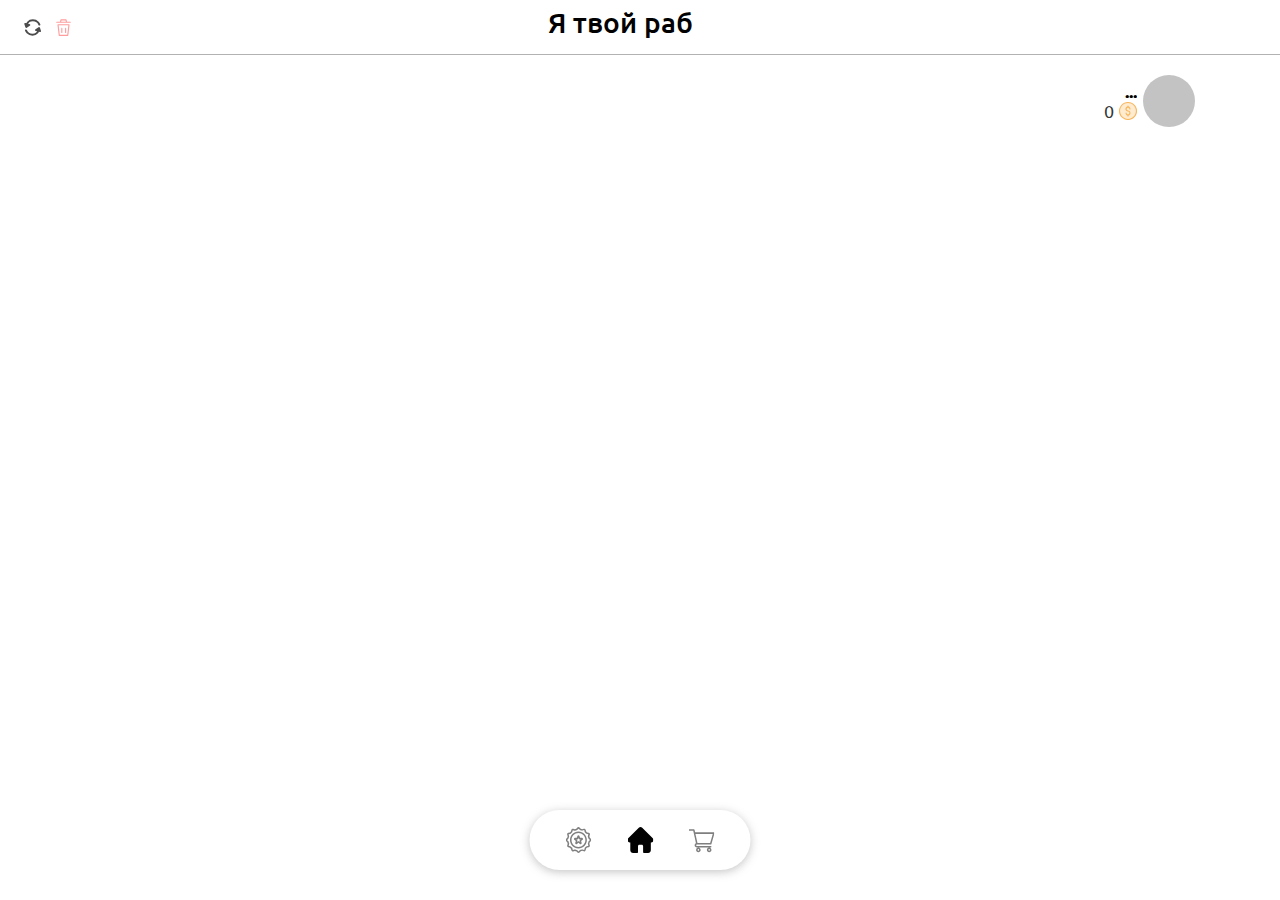
<file: bootstrap.html>
<!doctype html><html lang="ru"><head><meta charset="UTF-8"><meta name="viewport" content="width=device-width,initial-scale=1,shrink-to-fit=no,user-scalable=no,viewport-fit=cover"/><meta http-equiv="X-UA-Compatible" content="ie=edge"><link rel="preconnect" href="https://fonts.gstatic.com"><link href="https://fonts.googleapis.com/css2?family=Ubuntu&display=swap" rel="stylesheet"><link rel="stylesheet" href="https://unpkg.com/swiper/swiper-bundle.min.css"/><title>Я твой раб</title><link rel="icon" href="favicon.ico"><link href="css/0.ed7c0152ae524e371880.css" rel="stylesheet"><link as="style" href="css/0.ed7c0152ae524e371880.css" rel="preload"><link as="script" href="js/main.9333eeac8bfa5aca28af.js" rel="preload"><link as="script" href="js/runtime.d986fd3d8cc675017d2a.js" rel="preload"><link as="script" href="js/vendor.09e84d33b3a316e22207.js" rel="preload"></head><body style="overflow-x: hidden; position: relative;"><header class="header"><div class="wrap-left"><button id="refresh_page"></button> <span class="wrap-left-line"></span> <button id="deleteAccountBox"></button></div><div class="wrap_title"><h4 class="app_title">Я твой раб</h4></div><div class="header-empty"></div></header><div class="wrap container"><div class="technical-works" style="display:none;"><div class="update-icon" id="tech-icon"></div><div class="title" id="tech-text">Идут технические работы...</div><div id="text-description">~1-4 часа</div></div><div class="loader-wrap" style="display:none;"><div class="loader"></div></div><div class="wheel-wrap" style="display:none;"><div class="wheel-border"><canvas id="canvasWheel" width="330" height="330">Попробуйте другой браузер(</canvas></div><div class="wheel-pointer">Приз</div></div><div class="wheel-back" style="display: none;"></div><img id="money-icon-hack" src="public/img/icons2/money2.svg" style="display:none;" alt=""> <img id="shield-icon-hack" src="public/img/shield.svg" style="display:none;" alt=""><div class="user_header"><button class="button buyDonate" style="visibility:hidden;">Купить <i class="money-icon"></i></button><div class="button statBtn" style="display:none;"><div class="stat-text">Ваше место:</div><div class="stat-position"></div></div><div class="button statBtnGroup" style="display:none;"><div class="stat-text">Добавить<br>свою группу</div></div><button class="button backBtn" style="display:none;"><i class="left-icon"></i> Назад</button><div class="user_info"><div class="user_text"><h4 class="title username" style="text-align:right;">...</h4><div class="text" id="userBalance">0<i class="money-icon"></i></div></div><img src="public/img/ava.jpg?1" alt="ava" class="avatar your-avatar"></div></div><div class="page" id="profile" style="display:none;"><div class="swiper-container" style="padding-bottom:15px;"><div class="swiper-wrapper"><div class="swiper-slide" id="owner_preload" style="width: 100%!important;"><div class="card" style="height:150px!important"><div class="card-header"></div><div class="card-content"></div><div class="card-footer"></div></div></div></div><div class="swiper-pagination" style="bottom: -6px;visibility:hidden;position: relative;"></div></div><div class="bonuses-wrap"><div class="card card-bonus"><div class="card-header">Реклама:</div><div class="card-content"><div class="timer btnGetBonus">+200 <i class="money-icon"></i></div></div></div><div class="card card-bonus"><div class="card-header" id="shieldTitle">Щит:</div><div class="card-content"><div class="timer btnShieldActivate" id="shieldTimer">Купить!</div></div></div></div><div class="bonuses-wrap"><div class="card card-bonus notifyCard"><div class="card-header">Уведомления<i class="right-icon"></i></div><div class="card-content"><div class="timer" id="notifications_count">0</div></div></div><div class="card card-bonus chatCard"><div class="card-header">Беседа <i class="right-icon"></i></div><div class="card-content"><div class="timer">Открыть</div></div></div></div><div class="slaves-wrap"><div class="slaves-header"><h4 class="title" id="slavesCounter">Мои рабы (0):</h4><div class="slaves-income" id="slavesIncome">+0/час</div></div><div class="slaves-filter card"><div class="search-input-wrap"><label class="label w-100"><input class="search-input" placeholder="Поиск" id="searchSlaves"/></label> <span class="search-icon"></span></div><div class="search-filters" style="display:none;"><div class="btn-filter active" id="filterPrice">Цена<span class="icon-up"></span></div><div class="btn-filter" id="filterProfit">Доход/час <span class="icon-up"></span></div></div><div class="card-footer"><button class="card-button" id="slavesFilter">Фильтры</button> <button class="card-button" id="acceptFilters" style="display:none;">Применить</button></div></div><div class="slaves-list"><div class="text-nothing" id="noSlaves" style="display:none;">У вас нет рабов</div></div><div class="text-nothing" id="slavesHelp" style="margin-bottom: 110px;margin-top: 14px;">Нажмите на пользователя, чтобы продать его на рынке или посмотреть информацию о нём.</div></div></div><div class="page" id="stat" style="display:none;"><div class="category-menu"><div class="category-btn active" id="topSlaves">Рабы</div><div class="category-btn" id="topGroups">Группы</div><div class="category-btn" id="topMasters">Бояре</div></div><div class="stat-list"></div><div class="text-nothing" style="margin-bottom: 110px;">Обновляется каждые 15 минут</div></div><div class="page" id="market" style="display:none;"><div class="category-market card"><div class="category-market-wrap"><div class="category-btn category-btn-three active" id="marketCategory">Маркет</div><div class="category-btn category-btn-three" id="exchangeCategory">Рынок</div><div class="category-btn category-btn-three" id="friendsCategory">Друзья</div></div><div class="search-filters" style="display:none;"><div class="btn-filter active" id="filterPriceExchange">Цена<span class="icon-up"></span></div><div class="btn-filter" id="filterProfitExchange">Доход/час <span class="icon-up"></span></div></div><div class="card-footer"><button class="card-button" id="marketUpdate" style="display:none;">Обновить список (20<i class="money-icon"></i>)</button> <button class="card-button" id="exchangeFilters" style="display:none;">Фильтры</button> <button class="card-button" id="acceptFiltersExchange" style="display:none;">Применить</button> <button class="card-button shareBtn" id="inviteFriendsBtn" style="display:none;">Пригласить друзей</button></div></div><button class="btn-special" id="sellYourSlaves" style="display:none;">Продать своих рабов</button><div class="market-list"></div><div class="text-nothing" id="noFriends" style="display:none;">Больше нет друзей, которые играют вместе с вами</div><div class="card-special" id="inviteFriendsCard" style="display:none;"><div class="card-content" style="margin-bottom: 9px;"><div class="invite-wrap"><div class="invite-text">Отправляйте ссылку друзьям, чтобы они становились вашими рабами</div><div class="input inviteLink" id="inviteLinkFriends">https://vk.com/app7812366#</div></div></div><div class="card-footer"><button class="card-button-full shareBtn">Поделиться</button></div></div></div><div class="page" id="notifications" style="display:none"><div class="notification-wrap"></div></div><div class="menu"><div class="menu-wrap"><button class="menu-button stat-btn" data-to="stat"></button> <button class="menu-button menu-button-active profile-btn" data-to="profile"></button> <button class="menu-button market-btn" data-to="market"></button></div></div><button class="btn-bottom" style="display:none;"></button></div><div class="popup show" style="display:none;"><div class="popup-body"><div class="error-icon" id="popupIcon"></div><div class="popup-text">Непредвиденная ошибка</div><div class="popup-text-small"></div><div class="popup-custom-buttons"></div><button class="popup-button">Понятно</button></div></div><div class="popup-back" style="display: none;"></div><div class="usercard show container" style="display:none;"><div class="usercard-line"></div><div class="user_info"><img src="public/img/ava.jpg?1" alt="ava" class="avatar" id="userCardAvatar"> <img src="public/img/ava.jpg?1" alt="ava" class="avatarUserGroup" id="userCardAvatarGroup" style="display:none;"><div class="user_text-left"><h4 class="title" id="userCardName">...</h4><div class="usercard-info market"><div id="userCardStatus">Раб</div></div><div class="text-left slaves"><div id="userCardBalance">0</div><i class="money-icon"></i></div></div><div class="shield-wrap friends"><div class="shield-icon"></div><div class="shield-time" id="userCardShield">30мин</div></div></div><div class="usercard-slaveinfo slaves"><div class="card" style="min-width:100px"><div class="card-header"></div><div class="card-content"><div class="timer" id="userCardPosition" style="width: 100%;text-align:center;">500000</div></div><div class="card-footer" style=""><div class="card-footer-wrap" style="width: 100%;"><div class="text" id="goToStat" style="width: 100%;    justify-content: center;">Место в топе <i class="right-icon"></i></div></div></div></div><div class="card" style="min-width:100px"><div class="card-header"></div><div class="card-content"><div class="timer" id="slavesCount" style="width: 100%;text-align:center;">0</div></div><div class="card-footer" style=""><div class="card-footer-wrap" style="width: 100%;"><div class="text" style="width: 100%;    justify-content: center;" id="slavesWordForm">Рабов</div></div></div></div></div><div class="usercard-sell slaves"><div class="usercard-sell-wrap"><div class="usercard-upgrade-info"><div class="usercard-old-profit">1 530/час</div><i class="arrow-down"></i><div class="usercard-new-profit">7 295/час</div></div><div class="upgrade-btn" id="slaveUpgrade"><div>Улучшить!</div><div class="usercard-price" id="userCardPrice">(9 646 312 <i class="money-icon"></i> )</div></div></div></div><div class="usercard-sell slaves"><label for="sellPrice"></label><div class="usercard-sell-wrap"><input type="number" class="input-price" placeholder="Введите цену" name="sellPrice" id="sellPrice" required> <button class="sell-btn" id="sellSlave">Продать!</button> <button class="sell-btn" id="cancelSellSlave" style="display:none;">Отменить</button></div></div><div class="usercard-recommended slaves">Рекомендуемая цена 2 348</div><div class="card market" id="usercardOwner"><div class="card-header">Текущий владелец:</div><div class="card-content"><div class="profile-wrap"><img src="public/img/owner.jpg" alt="ava" class="avatar-big" id="userCardOwnerAvatar"> <img src="public/img/ava.jpg?1" alt="ava" class="avatarUserOwnerGroup" id="userCardOwnerAvatarGroup" style="display:none;"><div class="owner_text"><h4 class="title" id="userCardOwnerName">Р. Купленный</h4><div id="userCardOwnerGroupName" style="display:none;">Имя группы</div></div></div></div></div><div class="card market"><div class="card-header"></div><div class="card-content" style="padding-bottom: 0;"><div class="user-profit" id="userCardProfit">+92/час</div></div><div class="card-footer" style=""></div></div><button class="buy-btn market">Купить (12 351<i class="money-icon"></i>)</button> <button class="master-btn market">Вы не можете купить боярина</button></div><div class="usercard-back" style="display:none;"></div><div class="message" style="display:none;">+ 1 час!</div><script src="https://unpkg.com/swiper/swiper-bundle.min.js"></script><script src="//vk.com/js/api/xd_connection.js?2" charset="utf-8"></script><script src="//ad.mail.ru/static/admanhtml/rbadman-html5.min.js" charset="utf-8"></script><script src="//vk.com/js/api/adman_init.js" charset="utf-8"></script><script>(function(m,e,t,r,i,k,a){m[i]=m[i]||function(){(m[i].a=m[i].a||[]).push(arguments)};
        m[i].l=1*new Date();k=e.createElement(t),a=e.getElementsByTagName(t)[0],k.async=1,k.src=r,a.parentNode.insertBefore(k,a)})
    (window, document, "script", "https://mc.yandex.ru/metrika/tag.js", "ym");

    ym(76281073, "init", {
        clickmap:true,
        trackLinks:true,
        accurateTrackBounce:true,
        webvisor:true
    });</script><noscript><div><img src="https://mc.yandex.ru/watch/76281073" style="position:absolute; left:-9999px;" alt=""/></div></noscript><script src="js/runtime.d986fd3d8cc675017d2a.js"></script><script src="js/vendor.09e84d33b3a316e22207.js"></script><script src="js/main.9333eeac8bfa5aca28af.js"></script></body></html>
</file>
<file: css/0.ed7c0152ae524e371880.css>
body{font-family:Ubuntu,sans-serif!important;background:var(--background-color)}button,div,h4{font-size:1.1rem}h1{font-weight:500;line-height:48px;text-align:center;color:var(--text-color);margin-right:28px}.wrap{background:var(--background-color)}.user_header{display:flex;justify-content:space-between;align-items:end;margin-top:20px}.user_info{display:flex;align-items:center}.avatar{height:52px;width:52px;border-radius:50%}.title,.title-small{font-size:1.125rem;line-height:20px;color:var(--text-color);white-space:nowrap;overflow:hidden;text-overflow:ellipsis;font-weight:600;margin-bottom:0;cursor:pointer}.title-center{text-align:center}.title-small{font-weight:700;font-size:.875rem;line-height:16px;color:var(--title-small-color)}.text,.text-left,.text-notify{line-height:20px;color:var(--text-secondary-color);font-size:1.125rem;display:inline-flex;align-items:center;justify-content:flex-end}.text-left,.text-notify{justify-content:end;font-weight:400}.text-notify{margin-top:2px}.user_text{margin-right:6px}.user_text,.user_text-left{display:flex;flex-direction:column;justify-content:center}.user_text-left{margin-left:6px}.page{padding-top:6px}.profile-wrap{display:flex}.avatar-big{border-radius:50%}.avatar-big,.big{width:68px;height:68px}.text-secondary{align-items:center;font-style:normal;font-weight:400;font-size:.956rem;line-height:17px;color:var(--text-secondary-color)!important;margin-top:2px}.bonuses-wrap{display:flex;flex-direction:row;justify-content:space-between}.timer{font-size:1.5rem;font-weight:700;line-height:38px;color:var(--title-small-color);display:flex;width:100%;align-items:center}.label{margin-bottom:0!important}.avatar-small{border-radius:50%;width:41px;height:41px;cursor:pointer}.income{font-size:.813rem;line-height:15px;display:flex}.income,.title-gray{color:var(--title-small-color)}.stat-text{font-weight:700}.stat-position,.stat-text{font-size:.956rem;line-height:17px;color:var(--text-color)}.stat-position{font-weight:400;display:flex;width:100%;justify-content:center}.market-list,.stat-list{margin-top:13px}.friends-list{margin-bottom:0}#inviteFriendsCard{margin-bottom:110px}.text-nothing{font-size:.813rem;line-height:15px;text-align:center;color:var(--title-small-color)}.technical-works,.text-nothing{display:flex;align-items:center;justify-content:center}.technical-works{position:absolute;background:var(--background-color);width:100%;left:0;height:100%;margin-top:-20px;z-index:9999;flex-direction:column}#slavechart{height:136px;width:311px;position:relative;left:50%;transform:translateX(-50%)}#noSlaves{margin-bottom:110px}#cancelSellSlave,#sellSlave{width:50%}@media (max-width:300px){.bonuses-wrap{display:flex;flex-direction:column}}.swiper-slide{min-width:250px!important;width:auto!important}.swiper-slide>.card{height:152px!important}#owner-group-name{max-width:160px}
/*!
 * Bootstrap v4.6.1 (https://getbootstrap.com/)
 * Copyright 2011-2021 The Bootstrap Authors
 * Copyright 2011-2021 Twitter, Inc.
 * Licensed under MIT (https://github.com/twbs/bootstrap/blob/main/LICENSE)
 */:root{--blue:#007bff;--indigo:#6610f2;--purple:#6f42c1;--pink:#e83e8c;--red:#dc3545;--orange:#fd7e14;--yellow:#ffc107;--green:#28a745;--teal:#20c997;--cyan:#17a2b8;--white:#fff;--gray:#6c757d;--gray-dark:#343a40;--primary:#007bff;--secondary:#6c757d;--success:#28a745;--info:#17a2b8;--warning:#ffc107;--danger:#dc3545;--light:#f8f9fa;--dark:#343a40;--breakpoint-xs:0;--breakpoint-sm:576px;--breakpoint-md:768px;--breakpoint-lg:992px;--breakpoint-xl:1200px;--font-family-sans-serif:-apple-system,BlinkMacSystemFont,"Segoe UI",Roboto,"Helvetica Neue",Arial,"Noto Sans","Liberation Sans",sans-serif,"Apple Color Emoji","Segoe UI Emoji","Segoe UI Symbol","Noto Color Emoji";--font-family-monospace:SFMono-Regular,Menlo,Monaco,Consolas,"Liberation Mono","Courier New",monospace}*,:after,:before{box-sizing:border-box}html{font-family:sans-serif;line-height:1.15;-webkit-text-size-adjust:100%;-webkit-tap-highlight-color:rgba(0,0,0,0)}article,aside,figcaption,figure,footer,header,hgroup,main,nav,section{display:block}body{margin:0;font-family:-apple-system,BlinkMacSystemFont,Segoe UI,Roboto,Helvetica Neue,Arial,Noto Sans,Liberation Sans,sans-serif,Apple Color Emoji,Segoe UI Emoji,Segoe UI Symbol,Noto Color Emoji;font-size:1rem;font-weight:400;line-height:1.5;color:#212529;text-align:left}[tabindex="-1"]:focus:not(:focus-visible){outline:0!important}hr{box-sizing:content-box;height:0;overflow:visible}h1,h2,h3,h4,h5,h6{margin-top:0;margin-bottom:.5rem}p{margin-top:0;margin-bottom:1rem}abbr[data-original-title],abbr[title]{text-decoration:underline;text-decoration:underline dotted;cursor:help;border-bottom:0;text-decoration-skip-ink:none}address{font-style:normal;line-height:inherit}address,dl,ol,ul{margin-bottom:1rem}dl,ol,ul{margin-top:0}ol ol,ol ul,ul ol,ul ul{margin-bottom:0}dt{font-weight:700}dd{margin-bottom:.5rem;margin-left:0}blockquote{margin:0 0 1rem}b,strong{font-weight:bolder}small{font-size:80%}sub,sup{position:relative;font-size:75%;line-height:0;vertical-align:baseline}sub{bottom:-.25em}sup{top:-.5em}a{color:#007bff;text-decoration:none;background-color:transparent}a:hover{color:#0056b3;text-decoration:underline}a:not([href]):not([class]),a:not([href]):not([class]):hover{color:inherit;text-decoration:none}code,kbd,pre,samp{font-family:SFMono-Regular,Menlo,Monaco,Consolas,Liberation Mono,Courier New,monospace;font-size:1em}pre{margin-top:0;margin-bottom:1rem;overflow:auto;-ms-overflow-style:scrollbar}figure{margin:0 0 1rem}img{border-style:none}img,svg{vertical-align:middle}svg{overflow:hidden}table{border-collapse:collapse}caption{padding-top:.75rem;padding-bottom:.75rem;color:#6c757d;text-align:left;caption-side:bottom}th{text-align:inherit;text-align:-webkit-match-parent}label{display:inline-block;margin-bottom:.5rem}button{border-radius:0}button:focus:not(:focus-visible){outline:0}button,input,optgroup,select,textarea{margin:0;font-family:inherit;font-size:inherit;line-height:inherit}button,input{overflow:visible}button,select{text-transform:none}[role=button]{cursor:pointer}select{word-wrap:normal}[type=button],[type=reset],[type=submit],button{-webkit-appearance:button}[type=button]:not(:disabled),[type=reset]:not(:disabled),[type=submit]:not(:disabled),button:not(:disabled){cursor:pointer}[type=button]::-moz-focus-inner,[type=reset]::-moz-focus-inner,[type=submit]::-moz-focus-inner,button::-moz-focus-inner{padding:0;border-style:none}input[type=checkbox],input[type=radio]{box-sizing:border-box;padding:0}textarea{overflow:auto;resize:vertical}fieldset{min-width:0;padding:0;margin:0;border:0}legend{display:block;width:100%;max-width:100%;padding:0;margin-bottom:.5rem;font-size:1.5rem;line-height:inherit;color:inherit;white-space:normal}progress{vertical-align:baseline}[type=number]::-webkit-inner-spin-button,[type=number]::-webkit-outer-spin-button{height:auto}[type=search]{outline-offset:-2px;-webkit-appearance:none}[type=search]::-webkit-search-decoration{-webkit-appearance:none}::-webkit-file-upload-button{font:inherit;-webkit-appearance:button}output{display:inline-block}summary{display:list-item;cursor:pointer}template{display:none}[hidden]{display:none!important}.h1,.h2,.h3,.h4,.h5,.h6,h1,h2,h3,h4,h5,h6{margin-bottom:.5rem;font-weight:500;line-height:1.2}.h1,h1{font-size:2.5rem}.h2,h2{font-size:2rem}.h3,h3{font-size:1.75rem}.h4,h4{font-size:1.5rem}.h5,h5{font-size:1.25rem}.h6,h6{font-size:1rem}.lead{font-size:1.25rem;font-weight:300}.display-1{font-size:6rem}.display-1,.display-2{font-weight:300;line-height:1.2}.display-2{font-size:5.5rem}.display-3{font-size:4.5rem}.display-3,.display-4{font-weight:300;line-height:1.2}.display-4{font-size:3.5rem}hr{margin-top:1rem;margin-bottom:1rem;border:0;border-top:1px solid rgba(0,0,0,.1)}.small,small{font-size:80%;font-weight:400}.mark,mark{padding:.2em;background-color:#fcf8e3}.list-inline,.list-unstyled{padding-left:0;list-style:none}.list-inline-item{display:inline-block}.list-inline-item:not(:last-child){margin-right:.5rem}.initialism{font-size:90%;text-transform:uppercase}.blockquote{margin-bottom:1rem;font-size:1.25rem}.blockquote-footer{display:block;font-size:80%;color:#6c757d}.blockquote-footer:before{content:"\2014\00A0"}.img-fluid,.img-thumbnail{max-width:100%;height:auto}.img-thumbnail{padding:.25rem;background-color:#fff;border:1px solid #dee2e6;border-radius:.25rem}.figure{display:inline-block}.figure-img{margin-bottom:.5rem;line-height:1}.figure-caption{font-size:90%;color:#6c757d}code{font-size:87.5%;color:#e83e8c;word-wrap:break-word}a>code{color:inherit}kbd{padding:.2rem .4rem;font-size:87.5%;color:#fff;background-color:#212529;border-radius:.2rem}kbd kbd{padding:0;font-size:100%;font-weight:700}pre{display:block;font-size:87.5%;color:#212529}pre code{font-size:inherit;color:inherit;word-break:normal}.pre-scrollable{max-height:340px;overflow-y:scroll}.container,.container-fluid,.container-lg,.container-md,.container-sm,.container-xl{width:100%;padding-right:15px;padding-left:15px;margin-right:auto;margin-left:auto}@media (min-width:576px){.container,.container-sm{max-width:540px}}@media (min-width:768px){.container,.container-md,.container-sm{max-width:720px}}@media (min-width:992px){.container,.container-lg,.container-md,.container-sm{max-width:960px}}@media (min-width:1200px){.container,.container-lg,.container-md,.container-sm,.container-xl{max-width:1140px}}.row{display:flex;flex-wrap:wrap;margin-right:-15px;margin-left:-15px}.no-gutters{margin-right:0;margin-left:0}.no-gutters>.col,.no-gutters>[class*=col-]{padding-right:0;padding-left:0}.col,.col-1,.col-2,.col-3,.col-4,.col-5,.col-6,.col-7,.col-8,.col-9,.col-10,.col-11,.col-12,.col-auto,.col-lg,.col-lg-1,.col-lg-2,.col-lg-3,.col-lg-4,.col-lg-5,.col-lg-6,.col-lg-7,.col-lg-8,.col-lg-9,.col-lg-10,.col-lg-11,.col-lg-12,.col-lg-auto,.col-md,.col-md-1,.col-md-2,.col-md-3,.col-md-4,.col-md-5,.col-md-6,.col-md-7,.col-md-8,.col-md-9,.col-md-10,.col-md-11,.col-md-12,.col-md-auto,.col-sm,.col-sm-1,.col-sm-2,.col-sm-3,.col-sm-4,.col-sm-5,.col-sm-6,.col-sm-7,.col-sm-8,.col-sm-9,.col-sm-10,.col-sm-11,.col-sm-12,.col-sm-auto,.col-xl,.col-xl-1,.col-xl-2,.col-xl-3,.col-xl-4,.col-xl-5,.col-xl-6,.col-xl-7,.col-xl-8,.col-xl-9,.col-xl-10,.col-xl-11,.col-xl-12,.col-xl-auto{position:relative;width:100%;padding-right:15px;padding-left:15px}.col{flex-basis:0;flex-grow:1;max-width:100%}.row-cols-1>*{flex:0 0 100%;max-width:100%}.row-cols-2>*{flex:0 0 50%;max-width:50%}.row-cols-3>*{flex:0 0 33.33333%;max-width:33.33333%}.row-cols-4>*{flex:0 0 25%;max-width:25%}.row-cols-5>*{flex:0 0 20%;max-width:20%}.row-cols-6>*{flex:0 0 16.66667%;max-width:16.66667%}.col-auto{flex:0 0 auto;width:auto;max-width:100%}.col-1{flex:0 0 8.33333%;max-width:8.33333%}.col-2{flex:0 0 16.66667%;max-width:16.66667%}.col-3{flex:0 0 25%;max-width:25%}.col-4{flex:0 0 33.33333%;max-width:33.33333%}.col-5{flex:0 0 41.66667%;max-width:41.66667%}.col-6{flex:0 0 50%;max-width:50%}.col-7{flex:0 0 58.33333%;max-width:58.33333%}.col-8{flex:0 0 66.66667%;max-width:66.66667%}.col-9{flex:0 0 75%;max-width:75%}.col-10{flex:0 0 83.33333%;max-width:83.33333%}.col-11{flex:0 0 91.66667%;max-width:91.66667%}.col-12{flex:0 0 100%;max-width:100%}.order-first{order:-1}.order-last{order:13}.order-0{order:0}.order-1{order:1}.order-2{order:2}.order-3{order:3}.order-4{order:4}.order-5{order:5}.order-6{order:6}.order-7{order:7}.order-8{order:8}.order-9{order:9}.order-10{order:10}.order-11{order:11}.order-12{order:12}.offset-1{margin-left:8.33333%}.offset-2{margin-left:16.66667%}.offset-3{margin-left:25%}.offset-4{margin-left:33.33333%}.offset-5{margin-left:41.66667%}.offset-6{margin-left:50%}.offset-7{margin-left:58.33333%}.offset-8{margin-left:66.66667%}.offset-9{margin-left:75%}.offset-10{margin-left:83.33333%}.offset-11{margin-left:91.66667%}@media (min-width:576px){.col-sm{flex-basis:0;flex-grow:1;max-width:100%}.row-cols-sm-1>*{flex:0 0 100%;max-width:100%}.row-cols-sm-2>*{flex:0 0 50%;max-width:50%}.row-cols-sm-3>*{flex:0 0 33.33333%;max-width:33.33333%}.row-cols-sm-4>*{flex:0 0 25%;max-width:25%}.row-cols-sm-5>*{flex:0 0 20%;max-width:20%}.row-cols-sm-6>*{flex:0 0 16.66667%;max-width:16.66667%}.col-sm-auto{flex:0 0 auto;width:auto;max-width:100%}.col-sm-1{flex:0 0 8.33333%;max-width:8.33333%}.col-sm-2{flex:0 0 16.66667%;max-width:16.66667%}.col-sm-3{flex:0 0 25%;max-width:25%}.col-sm-4{flex:0 0 33.33333%;max-width:33.33333%}.col-sm-5{flex:0 0 41.66667%;max-width:41.66667%}.col-sm-6{flex:0 0 50%;max-width:50%}.col-sm-7{flex:0 0 58.33333%;max-width:58.33333%}.col-sm-8{flex:0 0 66.66667%;max-width:66.66667%}.col-sm-9{flex:0 0 75%;max-width:75%}.col-sm-10{flex:0 0 83.33333%;max-width:83.33333%}.col-sm-11{flex:0 0 91.66667%;max-width:91.66667%}.col-sm-12{flex:0 0 100%;max-width:100%}.order-sm-first{order:-1}.order-sm-last{order:13}.order-sm-0{order:0}.order-sm-1{order:1}.order-sm-2{order:2}.order-sm-3{order:3}.order-sm-4{order:4}.order-sm-5{order:5}.order-sm-6{order:6}.order-sm-7{order:7}.order-sm-8{order:8}.order-sm-9{order:9}.order-sm-10{order:10}.order-sm-11{order:11}.order-sm-12{order:12}.offset-sm-0{margin-left:0}.offset-sm-1{margin-left:8.33333%}.offset-sm-2{margin-left:16.66667%}.offset-sm-3{margin-left:25%}.offset-sm-4{margin-left:33.33333%}.offset-sm-5{margin-left:41.66667%}.offset-sm-6{margin-left:50%}.offset-sm-7{margin-left:58.33333%}.offset-sm-8{margin-left:66.66667%}.offset-sm-9{margin-left:75%}.offset-sm-10{margin-left:83.33333%}.offset-sm-11{margin-left:91.66667%}}@media (min-width:768px){.col-md{flex-basis:0;flex-grow:1;max-width:100%}.row-cols-md-1>*{flex:0 0 100%;max-width:100%}.row-cols-md-2>*{flex:0 0 50%;max-width:50%}.row-cols-md-3>*{flex:0 0 33.33333%;max-width:33.33333%}.row-cols-md-4>*{flex:0 0 25%;max-width:25%}.row-cols-md-5>*{flex:0 0 20%;max-width:20%}.row-cols-md-6>*{flex:0 0 16.66667%;max-width:16.66667%}.col-md-auto{flex:0 0 auto;width:auto;max-width:100%}.col-md-1{flex:0 0 8.33333%;max-width:8.33333%}.col-md-2{flex:0 0 16.66667%;max-width:16.66667%}.col-md-3{flex:0 0 25%;max-width:25%}.col-md-4{flex:0 0 33.33333%;max-width:33.33333%}.col-md-5{flex:0 0 41.66667%;max-width:41.66667%}.col-md-6{flex:0 0 50%;max-width:50%}.col-md-7{flex:0 0 58.33333%;max-width:58.33333%}.col-md-8{flex:0 0 66.66667%;max-width:66.66667%}.col-md-9{flex:0 0 75%;max-width:75%}.col-md-10{flex:0 0 83.33333%;max-width:83.33333%}.col-md-11{flex:0 0 91.66667%;max-width:91.66667%}.col-md-12{flex:0 0 100%;max-width:100%}.order-md-first{order:-1}.order-md-last{order:13}.order-md-0{order:0}.order-md-1{order:1}.order-md-2{order:2}.order-md-3{order:3}.order-md-4{order:4}.order-md-5{order:5}.order-md-6{order:6}.order-md-7{order:7}.order-md-8{order:8}.order-md-9{order:9}.order-md-10{order:10}.order-md-11{order:11}.order-md-12{order:12}.offset-md-0{margin-left:0}.offset-md-1{margin-left:8.33333%}.offset-md-2{margin-left:16.66667%}.offset-md-3{margin-left:25%}.offset-md-4{margin-left:33.33333%}.offset-md-5{margin-left:41.66667%}.offset-md-6{margin-left:50%}.offset-md-7{margin-left:58.33333%}.offset-md-8{margin-left:66.66667%}.offset-md-9{margin-left:75%}.offset-md-10{margin-left:83.33333%}.offset-md-11{margin-left:91.66667%}}@media (min-width:992px){.col-lg{flex-basis:0;flex-grow:1;max-width:100%}.row-cols-lg-1>*{flex:0 0 100%;max-width:100%}.row-cols-lg-2>*{flex:0 0 50%;max-width:50%}.row-cols-lg-3>*{flex:0 0 33.33333%;max-width:33.33333%}.row-cols-lg-4>*{flex:0 0 25%;max-width:25%}.row-cols-lg-5>*{flex:0 0 20%;max-width:20%}.row-cols-lg-6>*{flex:0 0 16.66667%;max-width:16.66667%}.col-lg-auto{flex:0 0 auto;width:auto;max-width:100%}.col-lg-1{flex:0 0 8.33333%;max-width:8.33333%}.col-lg-2{flex:0 0 16.66667%;max-width:16.66667%}.col-lg-3{flex:0 0 25%;max-width:25%}.col-lg-4{flex:0 0 33.33333%;max-width:33.33333%}.col-lg-5{flex:0 0 41.66667%;max-width:41.66667%}.col-lg-6{flex:0 0 50%;max-width:50%}.col-lg-7{flex:0 0 58.33333%;max-width:58.33333%}.col-lg-8{flex:0 0 66.66667%;max-width:66.66667%}.col-lg-9{flex:0 0 75%;max-width:75%}.col-lg-10{flex:0 0 83.33333%;max-width:83.33333%}.col-lg-11{flex:0 0 91.66667%;max-width:91.66667%}.col-lg-12{flex:0 0 100%;max-width:100%}.order-lg-first{order:-1}.order-lg-last{order:13}.order-lg-0{order:0}.order-lg-1{order:1}.order-lg-2{order:2}.order-lg-3{order:3}.order-lg-4{order:4}.order-lg-5{order:5}.order-lg-6{order:6}.order-lg-7{order:7}.order-lg-8{order:8}.order-lg-9{order:9}.order-lg-10{order:10}.order-lg-11{order:11}.order-lg-12{order:12}.offset-lg-0{margin-left:0}.offset-lg-1{margin-left:8.33333%}.offset-lg-2{margin-left:16.66667%}.offset-lg-3{margin-left:25%}.offset-lg-4{margin-left:33.33333%}.offset-lg-5{margin-left:41.66667%}.offset-lg-6{margin-left:50%}.offset-lg-7{margin-left:58.33333%}.offset-lg-8{margin-left:66.66667%}.offset-lg-9{margin-left:75%}.offset-lg-10{margin-left:83.33333%}.offset-lg-11{margin-left:91.66667%}}@media (min-width:1200px){.col-xl{flex-basis:0;flex-grow:1;max-width:100%}.row-cols-xl-1>*{flex:0 0 100%;max-width:100%}.row-cols-xl-2>*{flex:0 0 50%;max-width:50%}.row-cols-xl-3>*{flex:0 0 33.33333%;max-width:33.33333%}.row-cols-xl-4>*{flex:0 0 25%;max-width:25%}.row-cols-xl-5>*{flex:0 0 20%;max-width:20%}.row-cols-xl-6>*{flex:0 0 16.66667%;max-width:16.66667%}.col-xl-auto{flex:0 0 auto;width:auto;max-width:100%}.col-xl-1{flex:0 0 8.33333%;max-width:8.33333%}.col-xl-2{flex:0 0 16.66667%;max-width:16.66667%}.col-xl-3{flex:0 0 25%;max-width:25%}.col-xl-4{flex:0 0 33.33333%;max-width:33.33333%}.col-xl-5{flex:0 0 41.66667%;max-width:41.66667%}.col-xl-6{flex:0 0 50%;max-width:50%}.col-xl-7{flex:0 0 58.33333%;max-width:58.33333%}.col-xl-8{flex:0 0 66.66667%;max-width:66.66667%}.col-xl-9{flex:0 0 75%;max-width:75%}.col-xl-10{flex:0 0 83.33333%;max-width:83.33333%}.col-xl-11{flex:0 0 91.66667%;max-width:91.66667%}.col-xl-12{flex:0 0 100%;max-width:100%}.order-xl-first{order:-1}.order-xl-last{order:13}.order-xl-0{order:0}.order-xl-1{order:1}.order-xl-2{order:2}.order-xl-3{order:3}.order-xl-4{order:4}.order-xl-5{order:5}.order-xl-6{order:6}.order-xl-7{order:7}.order-xl-8{order:8}.order-xl-9{order:9}.order-xl-10{order:10}.order-xl-11{order:11}.order-xl-12{order:12}.offset-xl-0{margin-left:0}.offset-xl-1{margin-left:8.33333%}.offset-xl-2{margin-left:16.66667%}.offset-xl-3{margin-left:25%}.offset-xl-4{margin-left:33.33333%}.offset-xl-5{margin-left:41.66667%}.offset-xl-6{margin-left:50%}.offset-xl-7{margin-left:58.33333%}.offset-xl-8{margin-left:66.66667%}.offset-xl-9{margin-left:75%}.offset-xl-10{margin-left:83.33333%}.offset-xl-11{margin-left:91.66667%}}.table{width:100%;margin-bottom:1rem;color:#212529}.table td,.table th{padding:.75rem;vertical-align:top;border-top:1px solid #dee2e6}.table thead th{vertical-align:bottom;border-bottom:2px solid #dee2e6}.table tbody+tbody{border-top:2px solid #dee2e6}.table-sm td,.table-sm th{padding:.3rem}.table-bordered,.table-bordered td,.table-bordered th{border:1px solid #dee2e6}.table-bordered thead td,.table-bordered thead th{border-bottom-width:2px}.table-borderless tbody+tbody,.table-borderless td,.table-borderless th,.table-borderless thead th{border:0}.table-striped tbody tr:nth-of-type(odd){background-color:rgba(0,0,0,.05)}.table-hover tbody tr:hover{color:#212529;background-color:rgba(0,0,0,.075)}.table-primary,.table-primary>td,.table-primary>th{background-color:#b8daff}.table-primary tbody+tbody,.table-primary td,.table-primary th,.table-primary thead th{border-color:#7abaff}.table-hover .table-primary:hover,.table-hover .table-primary:hover>td,.table-hover .table-primary:hover>th{background-color:#9fcdff}.table-secondary,.table-secondary>td,.table-secondary>th{background-color:#d6d8db}.table-secondary tbody+tbody,.table-secondary td,.table-secondary th,.table-secondary thead th{border-color:#b3b7bb}.table-hover .table-secondary:hover,.table-hover .table-secondary:hover>td,.table-hover .table-secondary:hover>th{background-color:#c8cbcf}.table-success,.table-success>td,.table-success>th{background-color:#c3e6cb}.table-success tbody+tbody,.table-success td,.table-success th,.table-success thead th{border-color:#8fd19e}.table-hover .table-success:hover,.table-hover .table-success:hover>td,.table-hover .table-success:hover>th{background-color:#b1dfbb}.table-info,.table-info>td,.table-info>th{background-color:#bee5eb}.table-info tbody+tbody,.table-info td,.table-info th,.table-info thead th{border-color:#86cfda}.table-hover .table-info:hover,.table-hover .table-info:hover>td,.table-hover .table-info:hover>th{background-color:#abdde5}.table-warning,.table-warning>td,.table-warning>th{background-color:#ffeeba}.table-warning tbody+tbody,.table-warning td,.table-warning th,.table-warning thead th{border-color:#ffdf7e}.table-hover .table-warning:hover,.table-hover .table-warning:hover>td,.table-hover .table-warning:hover>th{background-color:#ffe8a1}.table-danger,.table-danger>td,.table-danger>th{background-color:#f5c6cb}.table-danger tbody+tbody,.table-danger td,.table-danger th,.table-danger thead th{border-color:#ed969e}.table-hover .table-danger:hover,.table-hover .table-danger:hover>td,.table-hover .table-danger:hover>th{background-color:#f1b0b7}.table-light,.table-light>td,.table-light>th{background-color:#fdfdfe}.table-light tbody+tbody,.table-light td,.table-light th,.table-light thead th{border-color:#fbfcfc}.table-hover .table-light:hover,.table-hover .table-light:hover>td,.table-hover .table-light:hover>th{background-color:#ececf6}.table-dark,.table-dark>td,.table-dark>th{background-color:#c6c8ca}.table-dark tbody+tbody,.table-dark td,.table-dark th,.table-dark thead th{border-color:#95999c}.table-hover .table-dark:hover,.table-hover .table-dark:hover>td,.table-hover .table-dark:hover>th{background-color:#b9bbbe}.table-active,.table-active>td,.table-active>th,.table-hover .table-active:hover,.table-hover .table-active:hover>td,.table-hover .table-active:hover>th{background-color:rgba(0,0,0,.075)}.table .thead-dark th{color:#fff;background-color:#343a40;border-color:#454d55}.table .thead-light th{color:#495057;background-color:#e9ecef;border-color:#dee2e6}.table-dark{color:#fff;background-color:#343a40}.table-dark td,.table-dark th,.table-dark thead th{border-color:#454d55}.table-dark.table-bordered{border:0}.table-dark.table-striped tbody tr:nth-of-type(odd){background-color:hsla(0,0%,100%,.05)}.table-dark.table-hover tbody tr:hover{color:#fff;background-color:hsla(0,0%,100%,.075)}@media (max-width:575.98px){.table-responsive-sm{display:block;width:100%;overflow-x:auto;-webkit-overflow-scrolling:touch}.table-responsive-sm>.table-bordered{border:0}}@media (max-width:767.98px){.table-responsive-md{display:block;width:100%;overflow-x:auto;-webkit-overflow-scrolling:touch}.table-responsive-md>.table-bordered{border:0}}@media (max-width:991.98px){.table-responsive-lg{display:block;width:100%;overflow-x:auto;-webkit-overflow-scrolling:touch}.table-responsive-lg>.table-bordered{border:0}}@media (max-width:1199.98px){.table-responsive-xl{display:block;width:100%;overflow-x:auto;-webkit-overflow-scrolling:touch}.table-responsive-xl>.table-bordered{border:0}}.table-responsive{display:block;width:100%;overflow-x:auto;-webkit-overflow-scrolling:touch}.table-responsive>.table-bordered{border:0}.form-control{display:block;width:100%;height:calc(1.5em + .75rem + 2px);padding:.375rem .75rem;font-size:1rem;font-weight:400;line-height:1.5;color:#495057;background-color:#fff;background-clip:padding-box;border:1px solid #ced4da;border-radius:.25rem;transition:border-color .15s ease-in-out,box-shadow .15s ease-in-out}@media (prefers-reduced-motion:reduce){.form-control{transition:none}}.form-control::-ms-expand{background-color:transparent;border:0}.form-control:focus{color:#495057;background-color:#fff;border-color:#80bdff;outline:0;box-shadow:0 0 0 .2rem rgba(0,123,255,.25)}.form-control::placeholder{color:#6c757d;opacity:1}.form-control:disabled,.form-control[readonly]{background-color:#e9ecef;opacity:1}input[type=date].form-control,input[type=datetime-local].form-control,input[type=month].form-control,input[type=time].form-control{appearance:none}select.form-control:-moz-focusring{color:transparent;text-shadow:0 0 0 #495057}select.form-control:focus::-ms-value{color:#495057;background-color:#fff}.form-control-file,.form-control-range{display:block;width:100%}.col-form-label{padding-top:calc(.375rem + 1px);padding-bottom:calc(.375rem + 1px);margin-bottom:0;font-size:inherit;line-height:1.5}.col-form-label-lg{padding-top:calc(.5rem + 1px);padding-bottom:calc(.5rem + 1px);font-size:1.25rem;line-height:1.5}.col-form-label-sm{padding-top:calc(.25rem + 1px);padding-bottom:calc(.25rem + 1px);font-size:.875rem;line-height:1.5}.form-control-plaintext{display:block;width:100%;padding:.375rem 0;margin-bottom:0;font-size:1rem;line-height:1.5;color:#212529;background-color:transparent;border:solid transparent;border-width:1px 0}.form-control-plaintext.form-control-lg,.form-control-plaintext.form-control-sm{padding-right:0;padding-left:0}.form-control-sm{height:calc(1.5em + .5rem + 2px);padding:.25rem .5rem;font-size:.875rem;line-height:1.5;border-radius:.2rem}.form-control-lg{height:calc(1.5em + 1rem + 2px);padding:.5rem 1rem;font-size:1.25rem;line-height:1.5;border-radius:.3rem}select.form-control[multiple],select.form-control[size],textarea.form-control{height:auto}.form-group{margin-bottom:1rem}.form-text{display:block;margin-top:.25rem}.form-row{display:flex;flex-wrap:wrap;margin-right:-5px;margin-left:-5px}.form-row>.col,.form-row>[class*=col-]{padding-right:5px;padding-left:5px}.form-check{position:relative;display:block;padding-left:1.25rem}.form-check-input{position:absolute;margin-top:.3rem;margin-left:-1.25rem}.form-check-input:disabled~.form-check-label,.form-check-input[disabled]~.form-check-label{color:#6c757d}.form-check-label{margin-bottom:0}.form-check-inline{display:inline-flex;align-items:center;padding-left:0;margin-right:.75rem}.form-check-inline .form-check-input{position:static;margin-top:0;margin-right:.3125rem;margin-left:0}.valid-feedback{display:none;width:100%;margin-top:.25rem;font-size:80%;color:#28a745}.valid-tooltip{position:absolute;top:100%;left:0;z-index:5;display:none;max-width:100%;padding:.25rem .5rem;margin-top:.1rem;font-size:.875rem;line-height:1.5;color:#fff;background-color:rgba(40,167,69,.9);border-radius:.25rem}.form-row>.col>.valid-tooltip,.form-row>[class*=col-]>.valid-tooltip{left:5px}.is-valid~.valid-feedback,.is-valid~.valid-tooltip,.was-validated :valid~.valid-feedback,.was-validated :valid~.valid-tooltip{display:block}.form-control.is-valid,.was-validated .form-control:valid{border-color:#28a745;padding-right:calc(1.5em + .75rem)!important;background-image:url("data:image/svg+xml;charset=utf-8,%3Csvg xmlns='http://www.w3.org/2000/svg' width='8' height='8'%3E%3Cpath fill='%2328a745' d='M2.3 6.73L.6 4.53c-.4-1.04.46-1.4 1.1-.8l1.1 1.4 3.4-3.8c.6-.63 1.6-.27 1.2.7l-4 4.6c-.43.5-.8.4-1.1.1z'/%3E%3C/svg%3E");background-repeat:no-repeat;background-position:right calc(.375em + .1875rem) center;background-size:calc(.75em + .375rem) calc(.75em + .375rem)}.form-control.is-valid:focus,.was-validated .form-control:valid:focus{border-color:#28a745;box-shadow:0 0 0 .2rem rgba(40,167,69,.25)}.was-validated select.form-control:valid,select.form-control.is-valid{padding-right:3rem!important;background-position:right 1.5rem center}.was-validated textarea.form-control:valid,textarea.form-control.is-valid{padding-right:calc(1.5em + .75rem);background-position:top calc(.375em + .1875rem) right calc(.375em + .1875rem)}.custom-select.is-valid,.was-validated .custom-select:valid{border-color:#28a745;padding-right:calc(.75em + 2.3125rem)!important;background:url("data:image/svg+xml;charset=utf-8,%3Csvg xmlns='http://www.w3.org/2000/svg' width='4' height='5'%3E%3Cpath fill='%23343a40' d='M2 0L0 2h4zm0 5L0 3h4z'/%3E%3C/svg%3E") right .75rem center/8px 10px no-repeat,#fff url("data:image/svg+xml;charset=utf-8,%3Csvg xmlns='http://www.w3.org/2000/svg' width='8' height='8'%3E%3Cpath fill='%2328a745' d='M2.3 6.73L.6 4.53c-.4-1.04.46-1.4 1.1-.8l1.1 1.4 3.4-3.8c.6-.63 1.6-.27 1.2.7l-4 4.6c-.43.5-.8.4-1.1.1z'/%3E%3C/svg%3E") center right 1.75rem/calc(.75em + .375rem) calc(.75em + .375rem) no-repeat}.custom-select.is-valid:focus,.was-validated .custom-select:valid:focus{border-color:#28a745;box-shadow:0 0 0 .2rem rgba(40,167,69,.25)}.form-check-input.is-valid~.form-check-label,.was-validated .form-check-input:valid~.form-check-label{color:#28a745}.form-check-input.is-valid~.valid-feedback,.form-check-input.is-valid~.valid-tooltip,.was-validated .form-check-input:valid~.valid-feedback,.was-validated .form-check-input:valid~.valid-tooltip{display:block}.custom-control-input.is-valid~.custom-control-label,.was-validated .custom-control-input:valid~.custom-control-label{color:#28a745}.custom-control-input.is-valid~.custom-control-label:before,.was-validated .custom-control-input:valid~.custom-control-label:before{border-color:#28a745}.custom-control-input.is-valid:checked~.custom-control-label:before,.was-validated .custom-control-input:valid:checked~.custom-control-label:before{border-color:#34ce57;background-color:#34ce57}.custom-control-input.is-valid:focus~.custom-control-label:before,.was-validated .custom-control-input:valid:focus~.custom-control-label:before{box-shadow:0 0 0 .2rem rgba(40,167,69,.25)}.custom-control-input.is-valid:focus:not(:checked)~.custom-control-label:before,.custom-file-input.is-valid~.custom-file-label,.was-validated .custom-control-input:valid:focus:not(:checked)~.custom-control-label:before,.was-validated .custom-file-input:valid~.custom-file-label{border-color:#28a745}.custom-file-input.is-valid:focus~.custom-file-label,.was-validated .custom-file-input:valid:focus~.custom-file-label{border-color:#28a745;box-shadow:0 0 0 .2rem rgba(40,167,69,.25)}.invalid-feedback{display:none;width:100%;margin-top:.25rem;font-size:80%;color:#dc3545}.invalid-tooltip{position:absolute;top:100%;left:0;z-index:5;display:none;max-width:100%;padding:.25rem .5rem;margin-top:.1rem;font-size:.875rem;line-height:1.5;color:#fff;background-color:rgba(220,53,69,.9);border-radius:.25rem}.form-row>.col>.invalid-tooltip,.form-row>[class*=col-]>.invalid-tooltip{left:5px}.is-invalid~.invalid-feedback,.is-invalid~.invalid-tooltip,.was-validated :invalid~.invalid-feedback,.was-validated :invalid~.invalid-tooltip{display:block}.form-control.is-invalid,.was-validated .form-control:invalid{border-color:#dc3545;padding-right:calc(1.5em + .75rem)!important;background-image:url("data:image/svg+xml;charset=utf-8,%3Csvg xmlns='http://www.w3.org/2000/svg' width='12' height='12' fill='none' stroke='%23dc3545'%3E%3Ccircle cx='6' cy='6' r='4.5'/%3E%3Cpath stroke-linejoin='round' d='M5.8 3.6h.4L6 6.5z'/%3E%3Ccircle cx='6' cy='8.2' r='.6' fill='%23dc3545' stroke='none'/%3E%3C/svg%3E");background-repeat:no-repeat;background-position:right calc(.375em + .1875rem) center;background-size:calc(.75em + .375rem) calc(.75em + .375rem)}.form-control.is-invalid:focus,.was-validated .form-control:invalid:focus{border-color:#dc3545;box-shadow:0 0 0 .2rem rgba(220,53,69,.25)}.was-validated select.form-control:invalid,select.form-control.is-invalid{padding-right:3rem!important;background-position:right 1.5rem center}.was-validated textarea.form-control:invalid,textarea.form-control.is-invalid{padding-right:calc(1.5em + .75rem);background-position:top calc(.375em + .1875rem) right calc(.375em + .1875rem)}.custom-select.is-invalid,.was-validated .custom-select:invalid{border-color:#dc3545;padding-right:calc(.75em + 2.3125rem)!important;background:url("data:image/svg+xml;charset=utf-8,%3Csvg xmlns='http://www.w3.org/2000/svg' width='4' height='5'%3E%3Cpath fill='%23343a40' d='M2 0L0 2h4zm0 5L0 3h4z'/%3E%3C/svg%3E") right .75rem center/8px 10px no-repeat,#fff url("data:image/svg+xml;charset=utf-8,%3Csvg xmlns='http://www.w3.org/2000/svg' width='12' height='12' fill='none' stroke='%23dc3545'%3E%3Ccircle cx='6' cy='6' r='4.5'/%3E%3Cpath stroke-linejoin='round' d='M5.8 3.6h.4L6 6.5z'/%3E%3Ccircle cx='6' cy='8.2' r='.6' fill='%23dc3545' stroke='none'/%3E%3C/svg%3E") center right 1.75rem/calc(.75em + .375rem) calc(.75em + .375rem) no-repeat}.custom-select.is-invalid:focus,.was-validated .custom-select:invalid:focus{border-color:#dc3545;box-shadow:0 0 0 .2rem rgba(220,53,69,.25)}.form-check-input.is-invalid~.form-check-label,.was-validated .form-check-input:invalid~.form-check-label{color:#dc3545}.form-check-input.is-invalid~.invalid-feedback,.form-check-input.is-invalid~.invalid-tooltip,.was-validated .form-check-input:invalid~.invalid-feedback,.was-validated .form-check-input:invalid~.invalid-tooltip{display:block}.custom-control-input.is-invalid~.custom-control-label,.was-validated .custom-control-input:invalid~.custom-control-label{color:#dc3545}.custom-control-input.is-invalid~.custom-control-label:before,.was-validated .custom-control-input:invalid~.custom-control-label:before{border-color:#dc3545}.custom-control-input.is-invalid:checked~.custom-control-label:before,.was-validated .custom-control-input:invalid:checked~.custom-control-label:before{border-color:#e4606d;background-color:#e4606d}.custom-control-input.is-invalid:focus~.custom-control-label:before,.was-validated .custom-control-input:invalid:focus~.custom-control-label:before{box-shadow:0 0 0 .2rem rgba(220,53,69,.25)}.custom-control-input.is-invalid:focus:not(:checked)~.custom-control-label:before,.custom-file-input.is-invalid~.custom-file-label,.was-validated .custom-control-input:invalid:focus:not(:checked)~.custom-control-label:before,.was-validated .custom-file-input:invalid~.custom-file-label{border-color:#dc3545}.custom-file-input.is-invalid:focus~.custom-file-label,.was-validated .custom-file-input:invalid:focus~.custom-file-label{border-color:#dc3545;box-shadow:0 0 0 .2rem rgba(220,53,69,.25)}.form-inline{display:flex;flex-flow:row wrap;align-items:center}.form-inline .form-check{width:100%}@media (min-width:576px){.form-inline label{justify-content:center}.form-inline .form-group,.form-inline label{display:flex;align-items:center;margin-bottom:0}.form-inline .form-group{flex:0 0 auto;flex-flow:row wrap}.form-inline .form-control{display:inline-block;width:auto;vertical-align:middle}.form-inline .form-control-plaintext{display:inline-block}.form-inline .custom-select,.form-inline .input-group{width:auto}.form-inline .form-check{display:flex;align-items:center;justify-content:center;width:auto;padding-left:0}.form-inline .form-check-input{position:relative;flex-shrink:0;margin-top:0;margin-right:.25rem;margin-left:0}.form-inline .custom-control{align-items:center;justify-content:center}.form-inline .custom-control-label{margin-bottom:0}}.btn{display:inline-block;font-weight:400;color:#212529;text-align:center;vertical-align:middle;user-select:none;background-color:transparent;border:1px solid transparent;padding:.375rem .75rem;font-size:1rem;line-height:1.5;border-radius:.25rem;transition:color .15s ease-in-out,background-color .15s ease-in-out,border-color .15s ease-in-out,box-shadow .15s ease-in-out}@media (prefers-reduced-motion:reduce){.btn{transition:none}}.btn:hover{color:#212529;text-decoration:none}.btn.focus,.btn:focus{outline:0;box-shadow:0 0 0 .2rem rgba(0,123,255,.25)}.btn.disabled,.btn:disabled{opacity:.65}.btn:not(:disabled):not(.disabled){cursor:pointer}a.btn.disabled,fieldset:disabled a.btn{pointer-events:none}.btn-primary{color:#fff;background-color:#007bff;border-color:#007bff}.btn-primary.focus,.btn-primary:focus,.btn-primary:hover{color:#fff;background-color:#0069d9;border-color:#0062cc}.btn-primary.focus,.btn-primary:focus{box-shadow:0 0 0 .2rem rgba(38,143,255,.5)}.btn-primary.disabled,.btn-primary:disabled{color:#fff;background-color:#007bff;border-color:#007bff}.btn-primary:not(:disabled):not(.disabled).active,.btn-primary:not(:disabled):not(.disabled):active,.show>.btn-primary.dropdown-toggle{color:#fff;background-color:#0062cc;border-color:#005cbf}.btn-primary:not(:disabled):not(.disabled).active:focus,.btn-primary:not(:disabled):not(.disabled):active:focus,.show>.btn-primary.dropdown-toggle:focus{box-shadow:0 0 0 .2rem rgba(38,143,255,.5)}.btn-secondary{color:#fff;background-color:#6c757d;border-color:#6c757d}.btn-secondary.focus,.btn-secondary:focus,.btn-secondary:hover{color:#fff;background-color:#5a6268;border-color:#545b62}.btn-secondary.focus,.btn-secondary:focus{box-shadow:0 0 0 .2rem rgba(130,138,145,.5)}.btn-secondary.disabled,.btn-secondary:disabled{color:#fff;background-color:#6c757d;border-color:#6c757d}.btn-secondary:not(:disabled):not(.disabled).active,.btn-secondary:not(:disabled):not(.disabled):active,.show>.btn-secondary.dropdown-toggle{color:#fff;background-color:#545b62;border-color:#4e555b}.btn-secondary:not(:disabled):not(.disabled).active:focus,.btn-secondary:not(:disabled):not(.disabled):active:focus,.show>.btn-secondary.dropdown-toggle:focus{box-shadow:0 0 0 .2rem rgba(130,138,145,.5)}.btn-success{color:#fff;background-color:#28a745;border-color:#28a745}.btn-success.focus,.btn-success:focus,.btn-success:hover{color:#fff;background-color:#218838;border-color:#1e7e34}.btn-success.focus,.btn-success:focus{box-shadow:0 0 0 .2rem rgba(72,180,97,.5)}.btn-success.disabled,.btn-success:disabled{color:#fff;background-color:#28a745;border-color:#28a745}.btn-success:not(:disabled):not(.disabled).active,.btn-success:not(:disabled):not(.disabled):active,.show>.btn-success.dropdown-toggle{color:#fff;background-color:#1e7e34;border-color:#1c7430}.btn-success:not(:disabled):not(.disabled).active:focus,.btn-success:not(:disabled):not(.disabled):active:focus,.show>.btn-success.dropdown-toggle:focus{box-shadow:0 0 0 .2rem rgba(72,180,97,.5)}.btn-info{color:#fff;background-color:#17a2b8;border-color:#17a2b8}.btn-info.focus,.btn-info:focus,.btn-info:hover{color:#fff;background-color:#138496;border-color:#117a8b}.btn-info.focus,.btn-info:focus{box-shadow:0 0 0 .2rem rgba(58,176,195,.5)}.btn-info.disabled,.btn-info:disabled{color:#fff;background-color:#17a2b8;border-color:#17a2b8}.btn-info:not(:disabled):not(.disabled).active,.btn-info:not(:disabled):not(.disabled):active,.show>.btn-info.dropdown-toggle{color:#fff;background-color:#117a8b;border-color:#10707f}.btn-info:not(:disabled):not(.disabled).active:focus,.btn-info:not(:disabled):not(.disabled):active:focus,.show>.btn-info.dropdown-toggle:focus{box-shadow:0 0 0 .2rem rgba(58,176,195,.5)}.btn-warning{color:#212529;background-color:#ffc107;border-color:#ffc107}.btn-warning.focus,.btn-warning:focus,.btn-warning:hover{color:#212529;background-color:#e0a800;border-color:#d39e00}.btn-warning.focus,.btn-warning:focus{box-shadow:0 0 0 .2rem rgba(222,170,12,.5)}.btn-warning.disabled,.btn-warning:disabled{color:#212529;background-color:#ffc107;border-color:#ffc107}.btn-warning:not(:disabled):not(.disabled).active,.btn-warning:not(:disabled):not(.disabled):active,.show>.btn-warning.dropdown-toggle{color:#212529;background-color:#d39e00;border-color:#c69500}.btn-warning:not(:disabled):not(.disabled).active:focus,.btn-warning:not(:disabled):not(.disabled):active:focus,.show>.btn-warning.dropdown-toggle:focus{box-shadow:0 0 0 .2rem rgba(222,170,12,.5)}.btn-danger{color:#fff;background-color:#dc3545;border-color:#dc3545}.btn-danger.focus,.btn-danger:focus,.btn-danger:hover{color:#fff;background-color:#c82333;border-color:#bd2130}.btn-danger.focus,.btn-danger:focus{box-shadow:0 0 0 .2rem rgba(225,83,97,.5)}.btn-danger.disabled,.btn-danger:disabled{color:#fff;background-color:#dc3545;border-color:#dc3545}.btn-danger:not(:disabled):not(.disabled).active,.btn-danger:not(:disabled):not(.disabled):active,.show>.btn-danger.dropdown-toggle{color:#fff;background-color:#bd2130;border-color:#b21f2d}.btn-danger:not(:disabled):not(.disabled).active:focus,.btn-danger:not(:disabled):not(.disabled):active:focus,.show>.btn-danger.dropdown-toggle:focus{box-shadow:0 0 0 .2rem rgba(225,83,97,.5)}.btn-light{color:#212529;background-color:#f8f9fa;border-color:#f8f9fa}.btn-light.focus,.btn-light:focus,.btn-light:hover{color:#212529;background-color:#e2e6ea;border-color:#dae0e5}.btn-light.focus,.btn-light:focus{box-shadow:0 0 0 .2rem rgba(216,217,219,.5)}.btn-light.disabled,.btn-light:disabled{color:#212529;background-color:#f8f9fa;border-color:#f8f9fa}.btn-light:not(:disabled):not(.disabled).active,.btn-light:not(:disabled):not(.disabled):active,.show>.btn-light.dropdown-toggle{color:#212529;background-color:#dae0e5;border-color:#d3d9df}.btn-light:not(:disabled):not(.disabled).active:focus,.btn-light:not(:disabled):not(.disabled):active:focus,.show>.btn-light.dropdown-toggle:focus{box-shadow:0 0 0 .2rem rgba(216,217,219,.5)}.btn-dark{color:#fff;background-color:#343a40;border-color:#343a40}.btn-dark.focus,.btn-dark:focus,.btn-dark:hover{color:#fff;background-color:#23272b;border-color:#1d2124}.btn-dark.focus,.btn-dark:focus{box-shadow:0 0 0 .2rem rgba(82,88,93,.5)}.btn-dark.disabled,.btn-dark:disabled{color:#fff;background-color:#343a40;border-color:#343a40}.btn-dark:not(:disabled):not(.disabled).active,.btn-dark:not(:disabled):not(.disabled):active,.show>.btn-dark.dropdown-toggle{color:#fff;background-color:#1d2124;border-color:#171a1d}.btn-dark:not(:disabled):not(.disabled).active:focus,.btn-dark:not(:disabled):not(.disabled):active:focus,.show>.btn-dark.dropdown-toggle:focus{box-shadow:0 0 0 .2rem rgba(82,88,93,.5)}.btn-outline-primary{color:#007bff;border-color:#007bff}.btn-outline-primary:hover{color:#fff;background-color:#007bff;border-color:#007bff}.btn-outline-primary.focus,.btn-outline-primary:focus{box-shadow:0 0 0 .2rem rgba(0,123,255,.5)}.btn-outline-primary.disabled,.btn-outline-primary:disabled{color:#007bff;background-color:transparent}.btn-outline-primary:not(:disabled):not(.disabled).active,.btn-outline-primary:not(:disabled):not(.disabled):active,.show>.btn-outline-primary.dropdown-toggle{color:#fff;background-color:#007bff;border-color:#007bff}.btn-outline-primary:not(:disabled):not(.disabled).active:focus,.btn-outline-primary:not(:disabled):not(.disabled):active:focus,.show>.btn-outline-primary.dropdown-toggle:focus{box-shadow:0 0 0 .2rem rgba(0,123,255,.5)}.btn-outline-secondary{color:#6c757d;border-color:#6c757d}.btn-outline-secondary:hover{color:#fff;background-color:#6c757d;border-color:#6c757d}.btn-outline-secondary.focus,.btn-outline-secondary:focus{box-shadow:0 0 0 .2rem rgba(108,117,125,.5)}.btn-outline-secondary.disabled,.btn-outline-secondary:disabled{color:#6c757d;background-color:transparent}.btn-outline-secondary:not(:disabled):not(.disabled).active,.btn-outline-secondary:not(:disabled):not(.disabled):active,.show>.btn-outline-secondary.dropdown-toggle{color:#fff;background-color:#6c757d;border-color:#6c757d}.btn-outline-secondary:not(:disabled):not(.disabled).active:focus,.btn-outline-secondary:not(:disabled):not(.disabled):active:focus,.show>.btn-outline-secondary.dropdown-toggle:focus{box-shadow:0 0 0 .2rem rgba(108,117,125,.5)}.btn-outline-success{color:#28a745;border-color:#28a745}.btn-outline-success:hover{color:#fff;background-color:#28a745;border-color:#28a745}.btn-outline-success.focus,.btn-outline-success:focus{box-shadow:0 0 0 .2rem rgba(40,167,69,.5)}.btn-outline-success.disabled,.btn-outline-success:disabled{color:#28a745;background-color:transparent}.btn-outline-success:not(:disabled):not(.disabled).active,.btn-outline-success:not(:disabled):not(.disabled):active,.show>.btn-outline-success.dropdown-toggle{color:#fff;background-color:#28a745;border-color:#28a745}.btn-outline-success:not(:disabled):not(.disabled).active:focus,.btn-outline-success:not(:disabled):not(.disabled):active:focus,.show>.btn-outline-success.dropdown-toggle:focus{box-shadow:0 0 0 .2rem rgba(40,167,69,.5)}.btn-outline-info{color:#17a2b8;border-color:#17a2b8}.btn-outline-info:hover{color:#fff;background-color:#17a2b8;border-color:#17a2b8}.btn-outline-info.focus,.btn-outline-info:focus{box-shadow:0 0 0 .2rem rgba(23,162,184,.5)}.btn-outline-info.disabled,.btn-outline-info:disabled{color:#17a2b8;background-color:transparent}.btn-outline-info:not(:disabled):not(.disabled).active,.btn-outline-info:not(:disabled):not(.disabled):active,.show>.btn-outline-info.dropdown-toggle{color:#fff;background-color:#17a2b8;border-color:#17a2b8}.btn-outline-info:not(:disabled):not(.disabled).active:focus,.btn-outline-info:not(:disabled):not(.disabled):active:focus,.show>.btn-outline-info.dropdown-toggle:focus{box-shadow:0 0 0 .2rem rgba(23,162,184,.5)}.btn-outline-warning{color:#ffc107;border-color:#ffc107}.btn-outline-warning:hover{color:#212529;background-color:#ffc107;border-color:#ffc107}.btn-outline-warning.focus,.btn-outline-warning:focus{box-shadow:0 0 0 .2rem rgba(255,193,7,.5)}.btn-outline-warning.disabled,.btn-outline-warning:disabled{color:#ffc107;background-color:transparent}.btn-outline-warning:not(:disabled):not(.disabled).active,.btn-outline-warning:not(:disabled):not(.disabled):active,.show>.btn-outline-warning.dropdown-toggle{color:#212529;background-color:#ffc107;border-color:#ffc107}.btn-outline-warning:not(:disabled):not(.disabled).active:focus,.btn-outline-warning:not(:disabled):not(.disabled):active:focus,.show>.btn-outline-warning.dropdown-toggle:focus{box-shadow:0 0 0 .2rem rgba(255,193,7,.5)}.btn-outline-danger{color:#dc3545;border-color:#dc3545}.btn-outline-danger:hover{color:#fff;background-color:#dc3545;border-color:#dc3545}.btn-outline-danger.focus,.btn-outline-danger:focus{box-shadow:0 0 0 .2rem rgba(220,53,69,.5)}.btn-outline-danger.disabled,.btn-outline-danger:disabled{color:#dc3545;background-color:transparent}.btn-outline-danger:not(:disabled):not(.disabled).active,.btn-outline-danger:not(:disabled):not(.disabled):active,.show>.btn-outline-danger.dropdown-toggle{color:#fff;background-color:#dc3545;border-color:#dc3545}.btn-outline-danger:not(:disabled):not(.disabled).active:focus,.btn-outline-danger:not(:disabled):not(.disabled):active:focus,.show>.btn-outline-danger.dropdown-toggle:focus{box-shadow:0 0 0 .2rem rgba(220,53,69,.5)}.btn-outline-light{color:#f8f9fa;border-color:#f8f9fa}.btn-outline-light:hover{color:#212529;background-color:#f8f9fa;border-color:#f8f9fa}.btn-outline-light.focus,.btn-outline-light:focus{box-shadow:0 0 0 .2rem rgba(248,249,250,.5)}.btn-outline-light.disabled,.btn-outline-light:disabled{color:#f8f9fa;background-color:transparent}.btn-outline-light:not(:disabled):not(.disabled).active,.btn-outline-light:not(:disabled):not(.disabled):active,.show>.btn-outline-light.dropdown-toggle{color:#212529;background-color:#f8f9fa;border-color:#f8f9fa}.btn-outline-light:not(:disabled):not(.disabled).active:focus,.btn-outline-light:not(:disabled):not(.disabled):active:focus,.show>.btn-outline-light.dropdown-toggle:focus{box-shadow:0 0 0 .2rem rgba(248,249,250,.5)}.btn-outline-dark{color:#343a40;border-color:#343a40}.btn-outline-dark:hover{color:#fff;background-color:#343a40;border-color:#343a40}.btn-outline-dark.focus,.btn-outline-dark:focus{box-shadow:0 0 0 .2rem rgba(52,58,64,.5)}.btn-outline-dark.disabled,.btn-outline-dark:disabled{color:#343a40;background-color:transparent}.btn-outline-dark:not(:disabled):not(.disabled).active,.btn-outline-dark:not(:disabled):not(.disabled):active,.show>.btn-outline-dark.dropdown-toggle{color:#fff;background-color:#343a40;border-color:#343a40}.btn-outline-dark:not(:disabled):not(.disabled).active:focus,.btn-outline-dark:not(:disabled):not(.disabled):active:focus,.show>.btn-outline-dark.dropdown-toggle:focus{box-shadow:0 0 0 .2rem rgba(52,58,64,.5)}.btn-link{font-weight:400;color:#007bff;text-decoration:none}.btn-link:hover{color:#0056b3}.btn-link.focus,.btn-link:focus,.btn-link:hover{text-decoration:underline}.btn-link.disabled,.btn-link:disabled{color:#6c757d;pointer-events:none}.btn-group-lg>.btn,.btn-lg{padding:.5rem 1rem;font-size:1.25rem;line-height:1.5;border-radius:.3rem}.btn-group-sm>.btn,.btn-sm{padding:.25rem .5rem;font-size:.875rem;line-height:1.5;border-radius:.2rem}.btn-block{display:block;width:100%}.btn-block+.btn-block{margin-top:.5rem}input[type=button].btn-block,input[type=reset].btn-block,input[type=submit].btn-block{width:100%}.fade{transition:opacity .15s linear}@media (prefers-reduced-motion:reduce){.fade{transition:none}}.fade:not(.show){opacity:0}.collapse:not(.show){display:none}.collapsing{position:relative;height:0;overflow:hidden;transition:height .35s ease}@media (prefers-reduced-motion:reduce){.collapsing{transition:none}}.dropdown,.dropleft,.dropright,.dropup{position:relative}.dropdown-toggle{white-space:nowrap}.dropdown-toggle:after{display:inline-block;margin-left:.255em;vertical-align:.255em;content:"";border-top:.3em solid;border-right:.3em solid transparent;border-bottom:0;border-left:.3em solid transparent}.dropdown-toggle:empty:after{margin-left:0}.dropdown-menu{position:absolute;top:100%;left:0;z-index:1000;display:none;float:left;min-width:10rem;padding:.5rem 0;margin:.125rem 0 0;font-size:1rem;color:#212529;text-align:left;list-style:none;background-color:#fff;background-clip:padding-box;border:1px solid rgba(0,0,0,.15);border-radius:.25rem}.dropdown-menu-left{right:auto;left:0}.dropdown-menu-right{right:0;left:auto}@media (min-width:576px){.dropdown-menu-sm-left{right:auto;left:0}.dropdown-menu-sm-right{right:0;left:auto}}@media (min-width:768px){.dropdown-menu-md-left{right:auto;left:0}.dropdown-menu-md-right{right:0;left:auto}}@media (min-width:992px){.dropdown-menu-lg-left{right:auto;left:0}.dropdown-menu-lg-right{right:0;left:auto}}@media (min-width:1200px){.dropdown-menu-xl-left{right:auto;left:0}.dropdown-menu-xl-right{right:0;left:auto}}.dropup .dropdown-menu{top:auto;bottom:100%;margin-top:0;margin-bottom:.125rem}.dropup .dropdown-toggle:after{display:inline-block;margin-left:.255em;vertical-align:.255em;content:"";border-top:0;border-right:.3em solid transparent;border-bottom:.3em solid;border-left:.3em solid transparent}.dropup .dropdown-toggle:empty:after{margin-left:0}.dropright .dropdown-menu{top:0;right:auto;left:100%;margin-top:0;margin-left:.125rem}.dropright .dropdown-toggle:after{display:inline-block;margin-left:.255em;vertical-align:.255em;content:"";border-top:.3em solid transparent;border-right:0;border-bottom:.3em solid transparent;border-left:.3em solid}.dropright .dropdown-toggle:empty:after{margin-left:0}.dropright .dropdown-toggle:after{vertical-align:0}.dropleft .dropdown-menu{top:0;right:100%;left:auto;margin-top:0;margin-right:.125rem}.dropleft .dropdown-toggle:after{display:inline-block;margin-left:.255em;vertical-align:.255em;content:"";display:none}.dropleft .dropdown-toggle:before{display:inline-block;margin-right:.255em;vertical-align:.255em;content:"";border-top:.3em solid transparent;border-right:.3em solid;border-bottom:.3em solid transparent}.dropleft .dropdown-toggle:empty:after{margin-left:0}.dropleft .dropdown-toggle:before{vertical-align:0}.dropdown-menu[x-placement^=bottom],.dropdown-menu[x-placement^=left],.dropdown-menu[x-placement^=right],.dropdown-menu[x-placement^=top]{right:auto;bottom:auto}.dropdown-divider{height:0;margin:.5rem 0;overflow:hidden;border-top:1px solid #e9ecef}.dropdown-item{display:block;width:100%;padding:.25rem 1.5rem;clear:both;font-weight:400;color:#212529;text-align:inherit;white-space:nowrap;background-color:transparent;border:0}.dropdown-item:focus,.dropdown-item:hover{color:#16181b;text-decoration:none;background-color:#e9ecef}.dropdown-item.active,.dropdown-item:active{color:#fff;text-decoration:none;background-color:#007bff}.dropdown-item.disabled,.dropdown-item:disabled{color:#adb5bd;pointer-events:none;background-color:transparent}.dropdown-menu.show{display:block}.dropdown-header{display:block;padding:.5rem 1.5rem;margin-bottom:0;font-size:.875rem;color:#6c757d;white-space:nowrap}.dropdown-item-text{display:block;padding:.25rem 1.5rem;color:#212529}.btn-group,.btn-group-vertical{position:relative;display:inline-flex;vertical-align:middle}.btn-group-vertical>.btn,.btn-group>.btn{position:relative;flex:1 1 auto}.btn-group-vertical>.btn.active,.btn-group-vertical>.btn:active,.btn-group-vertical>.btn:focus,.btn-group-vertical>.btn:hover,.btn-group>.btn.active,.btn-group>.btn:active,.btn-group>.btn:focus,.btn-group>.btn:hover{z-index:1}.btn-toolbar{display:flex;flex-wrap:wrap;justify-content:flex-start}.btn-toolbar .input-group{width:auto}.btn-group>.btn-group:not(:first-child),.btn-group>.btn:not(:first-child){margin-left:-1px}.btn-group>.btn-group:not(:last-child)>.btn,.btn-group>.btn:not(:last-child):not(.dropdown-toggle){border-top-right-radius:0;border-bottom-right-radius:0}.btn-group>.btn-group:not(:first-child)>.btn,.btn-group>.btn:not(:first-child){border-top-left-radius:0;border-bottom-left-radius:0}.dropdown-toggle-split{padding-right:.5625rem;padding-left:.5625rem}.dropdown-toggle-split:after,.dropright .dropdown-toggle-split:after,.dropup .dropdown-toggle-split:after{margin-left:0}.dropleft .dropdown-toggle-split:before{margin-right:0}.btn-group-sm>.btn+.dropdown-toggle-split,.btn-sm+.dropdown-toggle-split{padding-right:.375rem;padding-left:.375rem}.btn-group-lg>.btn+.dropdown-toggle-split,.btn-lg+.dropdown-toggle-split{padding-right:.75rem;padding-left:.75rem}.btn-group-vertical{flex-direction:column;align-items:flex-start;justify-content:center}.btn-group-vertical>.btn,.btn-group-vertical>.btn-group{width:100%}.btn-group-vertical>.btn-group:not(:first-child),.btn-group-vertical>.btn:not(:first-child){margin-top:-1px}.btn-group-vertical>.btn-group:not(:last-child)>.btn,.btn-group-vertical>.btn:not(:last-child):not(.dropdown-toggle){border-bottom-right-radius:0;border-bottom-left-radius:0}.btn-group-vertical>.btn-group:not(:first-child)>.btn,.btn-group-vertical>.btn:not(:first-child){border-top-left-radius:0;border-top-right-radius:0}.btn-group-toggle>.btn,.btn-group-toggle>.btn-group>.btn{margin-bottom:0}.btn-group-toggle>.btn-group>.btn input[type=checkbox],.btn-group-toggle>.btn-group>.btn input[type=radio],.btn-group-toggle>.btn input[type=checkbox],.btn-group-toggle>.btn input[type=radio]{position:absolute;clip:rect(0,0,0,0);pointer-events:none}.input-group{position:relative;display:flex;flex-wrap:wrap;align-items:stretch;width:100%}.input-group>.custom-file,.input-group>.custom-select,.input-group>.form-control,.input-group>.form-control-plaintext{position:relative;flex:1 1 auto;width:1%;min-width:0;margin-bottom:0}.input-group>.custom-file+.custom-file,.input-group>.custom-file+.custom-select,.input-group>.custom-file+.form-control,.input-group>.custom-select+.custom-file,.input-group>.custom-select+.custom-select,.input-group>.custom-select+.form-control,.input-group>.form-control+.custom-file,.input-group>.form-control+.custom-select,.input-group>.form-control+.form-control,.input-group>.form-control-plaintext+.custom-file,.input-group>.form-control-plaintext+.custom-select,.input-group>.form-control-plaintext+.form-control{margin-left:-1px}.input-group>.custom-file .custom-file-input:focus~.custom-file-label,.input-group>.custom-select:focus,.input-group>.form-control:focus{z-index:3}.input-group>.custom-file .custom-file-input:focus{z-index:4}.input-group>.custom-select:not(:first-child),.input-group>.form-control:not(:first-child){border-top-left-radius:0;border-bottom-left-radius:0}.input-group>.custom-file{display:flex;align-items:center}.input-group>.custom-file:not(:last-child) .custom-file-label,.input-group>.custom-file:not(:last-child) .custom-file-label:after{border-top-right-radius:0;border-bottom-right-radius:0}.input-group>.custom-file:not(:first-child) .custom-file-label{border-top-left-radius:0;border-bottom-left-radius:0}.input-group.has-validation>.custom-file:nth-last-child(n+3) .custom-file-label,.input-group.has-validation>.custom-file:nth-last-child(n+3) .custom-file-label:after,.input-group.has-validation>.custom-select:nth-last-child(n+3),.input-group.has-validation>.form-control:nth-last-child(n+3),.input-group:not(.has-validation)>.custom-file:not(:last-child) .custom-file-label,.input-group:not(.has-validation)>.custom-file:not(:last-child) .custom-file-label:after,.input-group:not(.has-validation)>.custom-select:not(:last-child),.input-group:not(.has-validation)>.form-control:not(:last-child){border-top-right-radius:0;border-bottom-right-radius:0}.input-group-append,.input-group-prepend{display:flex}.input-group-append .btn,.input-group-prepend .btn{position:relative;z-index:2}.input-group-append .btn:focus,.input-group-prepend .btn:focus{z-index:3}.input-group-append .btn+.btn,.input-group-append .btn+.input-group-text,.input-group-append .input-group-text+.btn,.input-group-append .input-group-text+.input-group-text,.input-group-prepend .btn+.btn,.input-group-prepend .btn+.input-group-text,.input-group-prepend .input-group-text+.btn,.input-group-prepend .input-group-text+.input-group-text{margin-left:-1px}.input-group-prepend{margin-right:-1px}.input-group-append{margin-left:-1px}.input-group-text{display:flex;align-items:center;padding:.375rem .75rem;margin-bottom:0;font-size:1rem;font-weight:400;line-height:1.5;color:#495057;text-align:center;white-space:nowrap;background-color:#e9ecef;border:1px solid #ced4da;border-radius:.25rem}.input-group-text input[type=checkbox],.input-group-text input[type=radio]{margin-top:0}.input-group-lg>.custom-select,.input-group-lg>.form-control:not(textarea){height:calc(1.5em + 1rem + 2px)}.input-group-lg>.custom-select,.input-group-lg>.form-control,.input-group-lg>.input-group-append>.btn,.input-group-lg>.input-group-append>.input-group-text,.input-group-lg>.input-group-prepend>.btn,.input-group-lg>.input-group-prepend>.input-group-text{padding:.5rem 1rem;font-size:1.25rem;line-height:1.5;border-radius:.3rem}.input-group-sm>.custom-select,.input-group-sm>.form-control:not(textarea){height:calc(1.5em + .5rem + 2px)}.input-group-sm>.custom-select,.input-group-sm>.form-control,.input-group-sm>.input-group-append>.btn,.input-group-sm>.input-group-append>.input-group-text,.input-group-sm>.input-group-prepend>.btn,.input-group-sm>.input-group-prepend>.input-group-text{padding:.25rem .5rem;font-size:.875rem;line-height:1.5;border-radius:.2rem}.input-group-lg>.custom-select,.input-group-sm>.custom-select{padding-right:1.75rem}.input-group.has-validation>.input-group-append:nth-last-child(n+3)>.btn,.input-group.has-validation>.input-group-append:nth-last-child(n+3)>.input-group-text,.input-group:not(.has-validation)>.input-group-append:not(:last-child)>.btn,.input-group:not(.has-validation)>.input-group-append:not(:last-child)>.input-group-text,.input-group>.input-group-append:last-child>.btn:not(:last-child):not(.dropdown-toggle),.input-group>.input-group-append:last-child>.input-group-text:not(:last-child),.input-group>.input-group-prepend>.btn,.input-group>.input-group-prepend>.input-group-text{border-top-right-radius:0;border-bottom-right-radius:0}.input-group>.input-group-append>.btn,.input-group>.input-group-append>.input-group-text,.input-group>.input-group-prepend:first-child>.btn:not(:first-child),.input-group>.input-group-prepend:first-child>.input-group-text:not(:first-child),.input-group>.input-group-prepend:not(:first-child)>.btn,.input-group>.input-group-prepend:not(:first-child)>.input-group-text{border-top-left-radius:0;border-bottom-left-radius:0}.custom-control{position:relative;z-index:1;display:block;min-height:1.5rem;padding-left:1.5rem;color-adjust:exact}.custom-control-inline{display:inline-flex;margin-right:1rem}.custom-control-input{position:absolute;left:0;z-index:-1;width:1rem;height:1.25rem;opacity:0}.custom-control-input:checked~.custom-control-label:before{color:#fff;border-color:#007bff;background-color:#007bff}.custom-control-input:focus~.custom-control-label:before{box-shadow:0 0 0 .2rem rgba(0,123,255,.25)}.custom-control-input:focus:not(:checked)~.custom-control-label:before{border-color:#80bdff}.custom-control-input:not(:disabled):active~.custom-control-label:before{color:#fff;background-color:#b3d7ff;border-color:#b3d7ff}.custom-control-input:disabled~.custom-control-label,.custom-control-input[disabled]~.custom-control-label{color:#6c757d}.custom-control-input:disabled~.custom-control-label:before,.custom-control-input[disabled]~.custom-control-label:before{background-color:#e9ecef}.custom-control-label{position:relative;margin-bottom:0;vertical-align:top}.custom-control-label:before{pointer-events:none;background-color:#fff;border:1px solid #adb5bd}.custom-control-label:after,.custom-control-label:before{position:absolute;top:.25rem;left:-1.5rem;display:block;width:1rem;height:1rem;content:""}.custom-control-label:after{background:50%/50% 50% no-repeat}.custom-checkbox .custom-control-label:before{border-radius:.25rem}.custom-checkbox .custom-control-input:checked~.custom-control-label:after{background-image:url("data:image/svg+xml;charset=utf-8,%3Csvg xmlns='http://www.w3.org/2000/svg' width='8' height='8'%3E%3Cpath fill='%23fff' d='M6.564.75l-3.59 3.612-1.538-1.55L0 4.26l2.974 2.99L8 2.193z'/%3E%3C/svg%3E")}.custom-checkbox .custom-control-input:indeterminate~.custom-control-label:before{border-color:#007bff;background-color:#007bff}.custom-checkbox .custom-control-input:indeterminate~.custom-control-label:after{background-image:url("data:image/svg+xml;charset=utf-8,%3Csvg xmlns='http://www.w3.org/2000/svg' width='4' height='4'%3E%3Cpath stroke='%23fff' d='M0 2h4'/%3E%3C/svg%3E")}.custom-checkbox .custom-control-input:disabled:checked~.custom-control-label:before{background-color:rgba(0,123,255,.5)}.custom-checkbox .custom-control-input:disabled:indeterminate~.custom-control-label:before{background-color:rgba(0,123,255,.5)}.custom-radio .custom-control-label:before{border-radius:50%}.custom-radio .custom-control-input:checked~.custom-control-label:after{background-image:url("data:image/svg+xml;charset=utf-8,%3Csvg xmlns='http://www.w3.org/2000/svg' width='12' height='12' viewBox='-4 -4 8 8'%3E%3Ccircle r='3' fill='%23fff'/%3E%3C/svg%3E")}.custom-radio .custom-control-input:disabled:checked~.custom-control-label:before{background-color:rgba(0,123,255,.5)}.custom-switch{padding-left:2.25rem}.custom-switch .custom-control-label:before{left:-2.25rem;width:1.75rem;pointer-events:all;border-radius:.5rem}.custom-switch .custom-control-label:after{top:calc(.25rem + 2px);left:calc(-2.25rem + 2px);width:calc(1rem - 4px);height:calc(1rem - 4px);background-color:#adb5bd;border-radius:.5rem;transition:transform .15s ease-in-out,background-color .15s ease-in-out,border-color .15s ease-in-out,box-shadow .15s ease-in-out}@media (prefers-reduced-motion:reduce){.custom-switch .custom-control-label:after{transition:none}}.custom-switch .custom-control-input:checked~.custom-control-label:after{background-color:#fff;transform:translateX(.75rem)}.custom-switch .custom-control-input:disabled:checked~.custom-control-label:before{background-color:rgba(0,123,255,.5)}.custom-select{display:inline-block;width:100%;height:calc(1.5em + .75rem + 2px);padding:.375rem 1.75rem .375rem .75rem;font-size:1rem;font-weight:400;line-height:1.5;color:#495057;vertical-align:middle;background:#fff url("data:image/svg+xml;charset=utf-8,%3Csvg xmlns='http://www.w3.org/2000/svg' width='4' height='5'%3E%3Cpath fill='%23343a40' d='M2 0L0 2h4zm0 5L0 3h4z'/%3E%3C/svg%3E") right .75rem center/8px 10px no-repeat;border:1px solid #ced4da;border-radius:.25rem;appearance:none}.custom-select:focus{border-color:#80bdff;outline:0;box-shadow:0 0 0 .2rem rgba(0,123,255,.25)}.custom-select:focus::-ms-value{color:#495057;background-color:#fff}.custom-select[multiple],.custom-select[size]:not([size="1"]){height:auto;padding-right:.75rem;background-image:none}.custom-select:disabled{color:#6c757d;background-color:#e9ecef}.custom-select::-ms-expand{display:none}.custom-select:-moz-focusring{color:transparent;text-shadow:0 0 0 #495057}.custom-select-sm{height:calc(1.5em + .5rem + 2px);padding-top:.25rem;padding-bottom:.25rem;padding-left:.5rem;font-size:.875rem}.custom-select-lg{height:calc(1.5em + 1rem + 2px);padding-top:.5rem;padding-bottom:.5rem;padding-left:1rem;font-size:1.25rem}.custom-file{display:inline-block;margin-bottom:0}.custom-file,.custom-file-input{position:relative;width:100%;height:calc(1.5em + .75rem + 2px)}.custom-file-input{z-index:2;margin:0;overflow:hidden;opacity:0}.custom-file-input:focus~.custom-file-label{border-color:#80bdff;box-shadow:0 0 0 .2rem rgba(0,123,255,.25)}.custom-file-input:disabled~.custom-file-label,.custom-file-input[disabled]~.custom-file-label{background-color:#e9ecef}.custom-file-input:lang(en)~.custom-file-label:after{content:"Browse"}.custom-file-input~.custom-file-label[data-browse]:after{content:attr(data-browse)}.custom-file-label{left:0;z-index:1;height:calc(1.5em + .75rem + 2px);overflow:hidden;font-weight:400;background-color:#fff;border:1px solid #ced4da;border-radius:.25rem}.custom-file-label,.custom-file-label:after{position:absolute;top:0;right:0;padding:.375rem .75rem;line-height:1.5;color:#495057}.custom-file-label:after{bottom:0;z-index:3;display:block;height:calc(1.5em + .75rem);content:"Browse";background-color:#e9ecef;border-left:inherit;border-radius:0 .25rem .25rem 0}.custom-range{width:100%;height:1.4rem;padding:0;background-color:transparent;appearance:none}.custom-range:focus{outline:0}.custom-range:focus::-webkit-slider-thumb{box-shadow:0 0 0 1px #fff,0 0 0 .2rem rgba(0,123,255,.25)}.custom-range:focus::-moz-range-thumb{box-shadow:0 0 0 1px #fff,0 0 0 .2rem rgba(0,123,255,.25)}.custom-range:focus::-ms-thumb{box-shadow:0 0 0 1px #fff,0 0 0 .2rem rgba(0,123,255,.25)}.custom-range::-moz-focus-outer{border:0}.custom-range::-webkit-slider-thumb{width:1rem;height:1rem;margin-top:-.25rem;background-color:#007bff;border:0;border-radius:1rem;transition:background-color .15s ease-in-out,border-color .15s ease-in-out,box-shadow .15s ease-in-out;appearance:none}@media (prefers-reduced-motion:reduce){.custom-range::-webkit-slider-thumb{transition:none}}.custom-range::-webkit-slider-thumb:active{background-color:#b3d7ff}.custom-range::-webkit-slider-runnable-track{width:100%;height:.5rem;color:transparent;cursor:pointer;background-color:#dee2e6;border-color:transparent;border-radius:1rem}.custom-range::-moz-range-thumb{width:1rem;height:1rem;background-color:#007bff;border:0;border-radius:1rem;transition:background-color .15s ease-in-out,border-color .15s ease-in-out,box-shadow .15s ease-in-out;appearance:none}@media (prefers-reduced-motion:reduce){.custom-range::-moz-range-thumb{transition:none}}.custom-range::-moz-range-thumb:active{background-color:#b3d7ff}.custom-range::-moz-range-track{width:100%;height:.5rem;color:transparent;cursor:pointer;background-color:#dee2e6;border-color:transparent;border-radius:1rem}.custom-range::-ms-thumb{width:1rem;height:1rem;margin-top:0;margin-right:.2rem;margin-left:.2rem;background-color:#007bff;border:0;border-radius:1rem;transition:background-color .15s ease-in-out,border-color .15s ease-in-out,box-shadow .15s ease-in-out;appearance:none}@media (prefers-reduced-motion:reduce){.custom-range::-ms-thumb{transition:none}}.custom-range::-ms-thumb:active{background-color:#b3d7ff}.custom-range::-ms-track{width:100%;height:.5rem;color:transparent;cursor:pointer;background-color:transparent;border-color:transparent;border-width:.5rem}.custom-range::-ms-fill-lower,.custom-range::-ms-fill-upper{background-color:#dee2e6;border-radius:1rem}.custom-range::-ms-fill-upper{margin-right:15px}.custom-range:disabled::-webkit-slider-thumb{background-color:#adb5bd}.custom-range:disabled::-webkit-slider-runnable-track{cursor:default}.custom-range:disabled::-moz-range-thumb{background-color:#adb5bd}.custom-range:disabled::-moz-range-track{cursor:default}.custom-range:disabled::-ms-thumb{background-color:#adb5bd}.custom-control-label:before,.custom-file-label,.custom-select{transition:background-color .15s ease-in-out,border-color .15s ease-in-out,box-shadow .15s ease-in-out}@media (prefers-reduced-motion:reduce){.custom-control-label:before,.custom-file-label,.custom-select{transition:none}}.nav{display:flex;flex-wrap:wrap;padding-left:0;margin-bottom:0;list-style:none}.nav-link{display:block;padding:.5rem 1rem}.nav-link:focus,.nav-link:hover{text-decoration:none}.nav-link.disabled{color:#6c757d;pointer-events:none;cursor:default}.nav-tabs{border-bottom:1px solid #dee2e6}.nav-tabs .nav-link{margin-bottom:-1px;border:1px solid transparent;border-top-left-radius:.25rem;border-top-right-radius:.25rem}.nav-tabs .nav-link:focus,.nav-tabs .nav-link:hover{border-color:#e9ecef #e9ecef #dee2e6}.nav-tabs .nav-link.disabled{color:#6c757d;background-color:transparent;border-color:transparent}.nav-tabs .nav-item.show .nav-link,.nav-tabs .nav-link.active{color:#495057;background-color:#fff;border-color:#dee2e6 #dee2e6 #fff}.nav-tabs .dropdown-menu{margin-top:-1px;border-top-left-radius:0;border-top-right-radius:0}.nav-pills .nav-link{border-radius:.25rem}.nav-pills .nav-link.active,.nav-pills .show>.nav-link{color:#fff;background-color:#007bff}.nav-fill .nav-item,.nav-fill>.nav-link{flex:1 1 auto;text-align:center}.nav-justified .nav-item,.nav-justified>.nav-link{flex-basis:0;flex-grow:1;text-align:center}.tab-content>.tab-pane{display:none}.tab-content>.active{display:block}.navbar{position:relative;padding:.5rem 1rem}.navbar,.navbar .container,.navbar .container-fluid,.navbar .container-lg,.navbar .container-md,.navbar .container-sm,.navbar .container-xl{display:flex;flex-wrap:wrap;align-items:center;justify-content:space-between}.navbar-brand{display:inline-block;padding-top:.3125rem;padding-bottom:.3125rem;margin-right:1rem;font-size:1.25rem;line-height:inherit;white-space:nowrap}.navbar-brand:focus,.navbar-brand:hover{text-decoration:none}.navbar-nav{display:flex;flex-direction:column;padding-left:0;margin-bottom:0;list-style:none}.navbar-nav .nav-link{padding-right:0;padding-left:0}.navbar-nav .dropdown-menu{position:static;float:none}.navbar-text{display:inline-block;padding-top:.5rem;padding-bottom:.5rem}.navbar-collapse{flex-basis:100%;flex-grow:1;align-items:center}.navbar-toggler{padding:.25rem .75rem;font-size:1.25rem;line-height:1;background-color:transparent;border:1px solid transparent;border-radius:.25rem}.navbar-toggler:focus,.navbar-toggler:hover{text-decoration:none}.navbar-toggler-icon{display:inline-block;width:1.5em;height:1.5em;vertical-align:middle;content:"";background:50%/100% 100% no-repeat}.navbar-nav-scroll{max-height:75vh;overflow-y:auto}@media (max-width:575.98px){.navbar-expand-sm>.container,.navbar-expand-sm>.container-fluid,.navbar-expand-sm>.container-lg,.navbar-expand-sm>.container-md,.navbar-expand-sm>.container-sm,.navbar-expand-sm>.container-xl{padding-right:0;padding-left:0}}@media (min-width:576px){.navbar-expand-sm{flex-flow:row nowrap;justify-content:flex-start}.navbar-expand-sm .navbar-nav{flex-direction:row}.navbar-expand-sm .navbar-nav .dropdown-menu{position:absolute}.navbar-expand-sm .navbar-nav .nav-link{padding-right:.5rem;padding-left:.5rem}.navbar-expand-sm>.container,.navbar-expand-sm>.container-fluid,.navbar-expand-sm>.container-lg,.navbar-expand-sm>.container-md,.navbar-expand-sm>.container-sm,.navbar-expand-sm>.container-xl{flex-wrap:nowrap}.navbar-expand-sm .navbar-nav-scroll{overflow:visible}.navbar-expand-sm .navbar-collapse{display:flex!important;flex-basis:auto}.navbar-expand-sm .navbar-toggler{display:none}}@media (max-width:767.98px){.navbar-expand-md>.container,.navbar-expand-md>.container-fluid,.navbar-expand-md>.container-lg,.navbar-expand-md>.container-md,.navbar-expand-md>.container-sm,.navbar-expand-md>.container-xl{padding-right:0;padding-left:0}}@media (min-width:768px){.navbar-expand-md{flex-flow:row nowrap;justify-content:flex-start}.navbar-expand-md .navbar-nav{flex-direction:row}.navbar-expand-md .navbar-nav .dropdown-menu{position:absolute}.navbar-expand-md .navbar-nav .nav-link{padding-right:.5rem;padding-left:.5rem}.navbar-expand-md>.container,.navbar-expand-md>.container-fluid,.navbar-expand-md>.container-lg,.navbar-expand-md>.container-md,.navbar-expand-md>.container-sm,.navbar-expand-md>.container-xl{flex-wrap:nowrap}.navbar-expand-md .navbar-nav-scroll{overflow:visible}.navbar-expand-md .navbar-collapse{display:flex!important;flex-basis:auto}.navbar-expand-md .navbar-toggler{display:none}}@media (max-width:991.98px){.navbar-expand-lg>.container,.navbar-expand-lg>.container-fluid,.navbar-expand-lg>.container-lg,.navbar-expand-lg>.container-md,.navbar-expand-lg>.container-sm,.navbar-expand-lg>.container-xl{padding-right:0;padding-left:0}}@media (min-width:992px){.navbar-expand-lg{flex-flow:row nowrap;justify-content:flex-start}.navbar-expand-lg .navbar-nav{flex-direction:row}.navbar-expand-lg .navbar-nav .dropdown-menu{position:absolute}.navbar-expand-lg .navbar-nav .nav-link{padding-right:.5rem;padding-left:.5rem}.navbar-expand-lg>.container,.navbar-expand-lg>.container-fluid,.navbar-expand-lg>.container-lg,.navbar-expand-lg>.container-md,.navbar-expand-lg>.container-sm,.navbar-expand-lg>.container-xl{flex-wrap:nowrap}.navbar-expand-lg .navbar-nav-scroll{overflow:visible}.navbar-expand-lg .navbar-collapse{display:flex!important;flex-basis:auto}.navbar-expand-lg .navbar-toggler{display:none}}@media (max-width:1199.98px){.navbar-expand-xl>.container,.navbar-expand-xl>.container-fluid,.navbar-expand-xl>.container-lg,.navbar-expand-xl>.container-md,.navbar-expand-xl>.container-sm,.navbar-expand-xl>.container-xl{padding-right:0;padding-left:0}}@media (min-width:1200px){.navbar-expand-xl{flex-flow:row nowrap;justify-content:flex-start}.navbar-expand-xl .navbar-nav{flex-direction:row}.navbar-expand-xl .navbar-nav .dropdown-menu{position:absolute}.navbar-expand-xl .navbar-nav .nav-link{padding-right:.5rem;padding-left:.5rem}.navbar-expand-xl>.container,.navbar-expand-xl>.container-fluid,.navbar-expand-xl>.container-lg,.navbar-expand-xl>.container-md,.navbar-expand-xl>.container-sm,.navbar-expand-xl>.container-xl{flex-wrap:nowrap}.navbar-expand-xl .navbar-nav-scroll{overflow:visible}.navbar-expand-xl .navbar-collapse{display:flex!important;flex-basis:auto}.navbar-expand-xl .navbar-toggler{display:none}}.navbar-expand{flex-flow:row nowrap;justify-content:flex-start}.navbar-expand>.container,.navbar-expand>.container-fluid,.navbar-expand>.container-lg,.navbar-expand>.container-md,.navbar-expand>.container-sm,.navbar-expand>.container-xl{padding-right:0;padding-left:0}.navbar-expand .navbar-nav{flex-direction:row}.navbar-expand .navbar-nav .dropdown-menu{position:absolute}.navbar-expand .navbar-nav .nav-link{padding-right:.5rem;padding-left:.5rem}.navbar-expand>.container,.navbar-expand>.container-fluid,.navbar-expand>.container-lg,.navbar-expand>.container-md,.navbar-expand>.container-sm,.navbar-expand>.container-xl{flex-wrap:nowrap}.navbar-expand .navbar-nav-scroll{overflow:visible}.navbar-expand .navbar-collapse{display:flex!important;flex-basis:auto}.navbar-expand .navbar-toggler{display:none}.navbar-light .navbar-brand,.navbar-light .navbar-brand:focus,.navbar-light .navbar-brand:hover{color:rgba(0,0,0,.9)}.navbar-light .navbar-nav .nav-link{color:rgba(0,0,0,.5)}.navbar-light .navbar-nav .nav-link:focus,.navbar-light .navbar-nav .nav-link:hover{color:rgba(0,0,0,.7)}.navbar-light .navbar-nav .nav-link.disabled{color:rgba(0,0,0,.3)}.navbar-light .navbar-nav .active>.nav-link,.navbar-light .navbar-nav .nav-link.active,.navbar-light .navbar-nav .nav-link.show,.navbar-light .navbar-nav .show>.nav-link{color:rgba(0,0,0,.9)}.navbar-light .navbar-toggler{color:rgba(0,0,0,.5);border-color:rgba(0,0,0,.1)}.navbar-light .navbar-toggler-icon{background-image:url("data:image/svg+xml;charset=utf-8,%3Csvg xmlns='http://www.w3.org/2000/svg' width='30' height='30'%3E%3Cpath stroke='rgba(0,0,0,0.5)' stroke-linecap='round' stroke-miterlimit='10' stroke-width='2' d='M4 7h22M4 15h22M4 23h22'/%3E%3C/svg%3E")}.navbar-light .navbar-text{color:rgba(0,0,0,.5)}.navbar-light .navbar-text a,.navbar-light .navbar-text a:focus,.navbar-light .navbar-text a:hover{color:rgba(0,0,0,.9)}.navbar-dark .navbar-brand,.navbar-dark .navbar-brand:focus,.navbar-dark .navbar-brand:hover{color:#fff}.navbar-dark .navbar-nav .nav-link{color:hsla(0,0%,100%,.5)}.navbar-dark .navbar-nav .nav-link:focus,.navbar-dark .navbar-nav .nav-link:hover{color:hsla(0,0%,100%,.75)}.navbar-dark .navbar-nav .nav-link.disabled{color:hsla(0,0%,100%,.25)}.navbar-dark .navbar-nav .active>.nav-link,.navbar-dark .navbar-nav .nav-link.active,.navbar-dark .navbar-nav .nav-link.show,.navbar-dark .navbar-nav .show>.nav-link{color:#fff}.navbar-dark .navbar-toggler{color:hsla(0,0%,100%,.5);border-color:hsla(0,0%,100%,.1)}.navbar-dark .navbar-toggler-icon{background-image:url("data:image/svg+xml;charset=utf-8,%3Csvg xmlns='http://www.w3.org/2000/svg' width='30' height='30'%3E%3Cpath stroke='rgba(255,255,255,0.5)' stroke-linecap='round' stroke-miterlimit='10' stroke-width='2' d='M4 7h22M4 15h22M4 23h22'/%3E%3C/svg%3E")}.navbar-dark .navbar-text{color:hsla(0,0%,100%,.5)}.navbar-dark .navbar-text a,.navbar-dark .navbar-text a:focus,.navbar-dark .navbar-text a:hover{color:#fff}.card{position:relative;display:flex;flex-direction:column;min-width:0;word-wrap:break-word;background-color:#fff;background-clip:border-box;border:1px solid rgba(0,0,0,.125);border-radius:.25rem}.card>hr{margin-right:0;margin-left:0}.card>.list-group{border-top:inherit;border-bottom:inherit}.card>.list-group:first-child{border-top-width:0;border-top-left-radius:calc(.25rem - 1px);border-top-right-radius:calc(.25rem - 1px)}.card>.list-group:last-child{border-bottom-width:0;border-bottom-right-radius:calc(.25rem - 1px);border-bottom-left-radius:calc(.25rem - 1px)}.card>.card-header+.list-group,.card>.list-group+.card-footer{border-top:0}.card-body{flex:1 1 auto;min-height:1px;padding:1.25rem}.card-title{margin-bottom:.75rem}.card-subtitle{margin-top:-.375rem}.card-subtitle,.card-text:last-child{margin-bottom:0}.card-link:hover{text-decoration:none}.card-link+.card-link{margin-left:1.25rem}.card-header{padding:.75rem 1.25rem;margin-bottom:0;background-color:rgba(0,0,0,.03);border-bottom:1px solid rgba(0,0,0,.125)}.card-header:first-child{border-radius:calc(.25rem - 1px) calc(.25rem - 1px) 0 0}.card-footer{padding:.75rem 1.25rem;background-color:rgba(0,0,0,.03);border-top:1px solid rgba(0,0,0,.125)}.card-footer:last-child{border-radius:0 0 calc(.25rem - 1px) calc(.25rem - 1px)}.card-header-tabs{margin-bottom:-.75rem;border-bottom:0}.card-header-pills,.card-header-tabs{margin-right:-.625rem;margin-left:-.625rem}.card-img-overlay{position:absolute;top:0;right:0;bottom:0;left:0;padding:1.25rem;border-radius:calc(.25rem - 1px)}.card-img,.card-img-bottom,.card-img-top{flex-shrink:0;width:100%}.card-img,.card-img-top{border-top-left-radius:calc(.25rem - 1px);border-top-right-radius:calc(.25rem - 1px)}.card-img,.card-img-bottom{border-bottom-right-radius:calc(.25rem - 1px);border-bottom-left-radius:calc(.25rem - 1px)}.card-deck .card{margin-bottom:15px}@media (min-width:576px){.card-deck{display:flex;flex-flow:row wrap;margin-right:-15px;margin-left:-15px}.card-deck .card{flex:1 0 0%;margin-right:15px;margin-bottom:0;margin-left:15px}}.card-group>.card{margin-bottom:15px}@media (min-width:576px){.card-group{display:flex;flex-flow:row wrap}.card-group>.card{flex:1 0 0%;margin-bottom:0}.card-group>.card+.card{margin-left:0;border-left:0}.card-group>.card:not(:last-child){border-top-right-radius:0;border-bottom-right-radius:0}.card-group>.card:not(:last-child) .card-header,.card-group>.card:not(:last-child) .card-img-top{border-top-right-radius:0}.card-group>.card:not(:last-child) .card-footer,.card-group>.card:not(:last-child) .card-img-bottom{border-bottom-right-radius:0}.card-group>.card:not(:first-child){border-top-left-radius:0;border-bottom-left-radius:0}.card-group>.card:not(:first-child) .card-header,.card-group>.card:not(:first-child) .card-img-top{border-top-left-radius:0}.card-group>.card:not(:first-child) .card-footer,.card-group>.card:not(:first-child) .card-img-bottom{border-bottom-left-radius:0}}.card-columns .card{margin-bottom:.75rem}@media (min-width:576px){.card-columns{column-count:3;column-gap:1.25rem;orphans:1;widows:1}.card-columns .card{display:inline-block;width:100%}}.accordion{overflow-anchor:none}.accordion>.card{overflow:hidden}.accordion>.card:not(:last-of-type){border-bottom:0;border-bottom-right-radius:0;border-bottom-left-radius:0}.accordion>.card:not(:first-of-type){border-top-left-radius:0;border-top-right-radius:0}.accordion>.card>.card-header{border-radius:0;margin-bottom:-1px}.breadcrumb{display:flex;flex-wrap:wrap;padding:.75rem 1rem;margin-bottom:1rem;list-style:none;background-color:#e9ecef;border-radius:.25rem}.breadcrumb-item+.breadcrumb-item{padding-left:.5rem}.breadcrumb-item+.breadcrumb-item:before{float:left;padding-right:.5rem;color:#6c757d;content:"/"}.breadcrumb-item+.breadcrumb-item:hover:before{text-decoration:underline;text-decoration:none}.breadcrumb-item.active{color:#6c757d}.pagination{display:flex;padding-left:0;list-style:none;border-radius:.25rem}.page-link{position:relative;display:block;padding:.5rem .75rem;margin-left:-1px;line-height:1.25;color:#007bff;background-color:#fff;border:1px solid #dee2e6}.page-link:hover{z-index:2;color:#0056b3;text-decoration:none;background-color:#e9ecef;border-color:#dee2e6}.page-link:focus{z-index:3;outline:0;box-shadow:0 0 0 .2rem rgba(0,123,255,.25)}.page-item:first-child .page-link{margin-left:0;border-top-left-radius:.25rem;border-bottom-left-radius:.25rem}.page-item:last-child .page-link{border-top-right-radius:.25rem;border-bottom-right-radius:.25rem}.page-item.active .page-link{z-index:3;color:#fff;background-color:#007bff;border-color:#007bff}.page-item.disabled .page-link{color:#6c757d;pointer-events:none;cursor:auto;background-color:#fff;border-color:#dee2e6}.pagination-lg .page-link{padding:.75rem 1.5rem;font-size:1.25rem;line-height:1.5}.pagination-lg .page-item:first-child .page-link{border-top-left-radius:.3rem;border-bottom-left-radius:.3rem}.pagination-lg .page-item:last-child .page-link{border-top-right-radius:.3rem;border-bottom-right-radius:.3rem}.pagination-sm .page-link{padding:.25rem .5rem;font-size:.875rem;line-height:1.5}.pagination-sm .page-item:first-child .page-link{border-top-left-radius:.2rem;border-bottom-left-radius:.2rem}.pagination-sm .page-item:last-child .page-link{border-top-right-radius:.2rem;border-bottom-right-radius:.2rem}.badge{display:inline-block;padding:.25em .4em;font-size:75%;font-weight:700;line-height:1;text-align:center;white-space:nowrap;vertical-align:baseline;border-radius:.25rem;transition:color .15s ease-in-out,background-color .15s ease-in-out,border-color .15s ease-in-out,box-shadow .15s ease-in-out}@media (prefers-reduced-motion:reduce){.badge{transition:none}}a.badge:focus,a.badge:hover{text-decoration:none}.badge:empty{display:none}.btn .badge{position:relative;top:-1px}.badge-pill{padding-right:.6em;padding-left:.6em;border-radius:10rem}.badge-primary{color:#fff;background-color:#007bff}a.badge-primary:focus,a.badge-primary:hover{color:#fff;background-color:#0062cc}a.badge-primary.focus,a.badge-primary:focus{outline:0;box-shadow:0 0 0 .2rem rgba(0,123,255,.5)}.badge-secondary{color:#fff;background-color:#6c757d}a.badge-secondary:focus,a.badge-secondary:hover{color:#fff;background-color:#545b62}a.badge-secondary.focus,a.badge-secondary:focus{outline:0;box-shadow:0 0 0 .2rem rgba(108,117,125,.5)}.badge-success{color:#fff;background-color:#28a745}a.badge-success:focus,a.badge-success:hover{color:#fff;background-color:#1e7e34}a.badge-success.focus,a.badge-success:focus{outline:0;box-shadow:0 0 0 .2rem rgba(40,167,69,.5)}.badge-info{color:#fff;background-color:#17a2b8}a.badge-info:focus,a.badge-info:hover{color:#fff;background-color:#117a8b}a.badge-info.focus,a.badge-info:focus{outline:0;box-shadow:0 0 0 .2rem rgba(23,162,184,.5)}.badge-warning{color:#212529;background-color:#ffc107}a.badge-warning:focus,a.badge-warning:hover{color:#212529;background-color:#d39e00}a.badge-warning.focus,a.badge-warning:focus{outline:0;box-shadow:0 0 0 .2rem rgba(255,193,7,.5)}.badge-danger{color:#fff;background-color:#dc3545}a.badge-danger:focus,a.badge-danger:hover{color:#fff;background-color:#bd2130}a.badge-danger.focus,a.badge-danger:focus{outline:0;box-shadow:0 0 0 .2rem rgba(220,53,69,.5)}.badge-light{color:#212529;background-color:#f8f9fa}a.badge-light:focus,a.badge-light:hover{color:#212529;background-color:#dae0e5}a.badge-light.focus,a.badge-light:focus{outline:0;box-shadow:0 0 0 .2rem rgba(248,249,250,.5)}.badge-dark{color:#fff;background-color:#343a40}a.badge-dark:focus,a.badge-dark:hover{color:#fff;background-color:#1d2124}a.badge-dark.focus,a.badge-dark:focus{outline:0;box-shadow:0 0 0 .2rem rgba(52,58,64,.5)}.jumbotron{padding:2rem 1rem;margin-bottom:2rem;background-color:#e9ecef;border-radius:.3rem}@media (min-width:576px){.jumbotron{padding:4rem 2rem}}.jumbotron-fluid{padding-right:0;padding-left:0;border-radius:0}.alert{position:relative;padding:.75rem 1.25rem;margin-bottom:1rem;border:1px solid transparent;border-radius:.25rem}.alert-heading{color:inherit}.alert-link{font-weight:700}.alert-dismissible{padding-right:4rem}.alert-dismissible .close{position:absolute;top:0;right:0;z-index:2;padding:.75rem 1.25rem;color:inherit}.alert-primary{color:#004085;background-color:#cce5ff;border-color:#b8daff}.alert-primary hr{border-top-color:#9fcdff}.alert-primary .alert-link{color:#002752}.alert-secondary{color:#383d41;background-color:#e2e3e5;border-color:#d6d8db}.alert-secondary hr{border-top-color:#c8cbcf}.alert-secondary .alert-link{color:#202326}.alert-success{color:#155724;background-color:#d4edda;border-color:#c3e6cb}.alert-success hr{border-top-color:#b1dfbb}.alert-success .alert-link{color:#0b2e13}.alert-info{color:#0c5460;background-color:#d1ecf1;border-color:#bee5eb}.alert-info hr{border-top-color:#abdde5}.alert-info .alert-link{color:#062c33}.alert-warning{color:#856404;background-color:#fff3cd;border-color:#ffeeba}.alert-warning hr{border-top-color:#ffe8a1}.alert-warning .alert-link{color:#533f03}.alert-danger{color:#721c24;background-color:#f8d7da;border-color:#f5c6cb}.alert-danger hr{border-top-color:#f1b0b7}.alert-danger .alert-link{color:#491217}.alert-light{color:#818182;background-color:#fefefe;border-color:#fdfdfe}.alert-light hr{border-top-color:#ececf6}.alert-light .alert-link{color:#686868}.alert-dark{color:#1b1e21;background-color:#d6d8d9;border-color:#c6c8ca}.alert-dark hr{border-top-color:#b9bbbe}.alert-dark .alert-link{color:#040505}@keyframes progress-bar-stripes{0%{background-position:1rem 0}to{background-position:0 0}}.progress{height:1rem;line-height:0;font-size:.75rem;background-color:#e9ecef;border-radius:.25rem}.progress,.progress-bar{display:flex;overflow:hidden}.progress-bar{flex-direction:column;justify-content:center;color:#fff;text-align:center;white-space:nowrap;background-color:#007bff;transition:width .6s ease}@media (prefers-reduced-motion:reduce){.progress-bar{transition:none}}.progress-bar-striped{background-image:linear-gradient(45deg,hsla(0,0%,100%,.15) 25%,transparent 0,transparent 50%,hsla(0,0%,100%,.15) 0,hsla(0,0%,100%,.15) 75%,transparent 0,transparent);background-size:1rem 1rem}.progress-bar-animated{animation:progress-bar-stripes 1s linear infinite}@media (prefers-reduced-motion:reduce){.progress-bar-animated{animation:none}}.media{display:flex;align-items:flex-start}.media-body{flex:1}.list-group{display:flex;flex-direction:column;padding-left:0;margin-bottom:0;border-radius:.25rem}.list-group-item-action{width:100%;color:#495057;text-align:inherit}.list-group-item-action:focus,.list-group-item-action:hover{z-index:1;color:#495057;text-decoration:none;background-color:#f8f9fa}.list-group-item-action:active{color:#212529;background-color:#e9ecef}.list-group-item{position:relative;display:block;padding:.75rem 1.25rem;background-color:#fff;border:1px solid rgba(0,0,0,.125)}.list-group-item:first-child{border-top-left-radius:inherit;border-top-right-radius:inherit}.list-group-item:last-child{border-bottom-right-radius:inherit;border-bottom-left-radius:inherit}.list-group-item.disabled,.list-group-item:disabled{color:#6c757d;pointer-events:none;background-color:#fff}.list-group-item.active{z-index:2;color:#fff;background-color:#007bff;border-color:#007bff}.list-group-item+.list-group-item{border-top-width:0}.list-group-item+.list-group-item.active{margin-top:-1px;border-top-width:1px}.list-group-horizontal{flex-direction:row}.list-group-horizontal>.list-group-item:first-child{border-bottom-left-radius:.25rem;border-top-right-radius:0}.list-group-horizontal>.list-group-item:last-child{border-top-right-radius:.25rem;border-bottom-left-radius:0}.list-group-horizontal>.list-group-item.active{margin-top:0}.list-group-horizontal>.list-group-item+.list-group-item{border-top-width:1px;border-left-width:0}.list-group-horizontal>.list-group-item+.list-group-item.active{margin-left:-1px;border-left-width:1px}@media (min-width:576px){.list-group-horizontal-sm{flex-direction:row}.list-group-horizontal-sm>.list-group-item:first-child{border-bottom-left-radius:.25rem;border-top-right-radius:0}.list-group-horizontal-sm>.list-group-item:last-child{border-top-right-radius:.25rem;border-bottom-left-radius:0}.list-group-horizontal-sm>.list-group-item.active{margin-top:0}.list-group-horizontal-sm>.list-group-item+.list-group-item{border-top-width:1px;border-left-width:0}.list-group-horizontal-sm>.list-group-item+.list-group-item.active{margin-left:-1px;border-left-width:1px}}@media (min-width:768px){.list-group-horizontal-md{flex-direction:row}.list-group-horizontal-md>.list-group-item:first-child{border-bottom-left-radius:.25rem;border-top-right-radius:0}.list-group-horizontal-md>.list-group-item:last-child{border-top-right-radius:.25rem;border-bottom-left-radius:0}.list-group-horizontal-md>.list-group-item.active{margin-top:0}.list-group-horizontal-md>.list-group-item+.list-group-item{border-top-width:1px;border-left-width:0}.list-group-horizontal-md>.list-group-item+.list-group-item.active{margin-left:-1px;border-left-width:1px}}@media (min-width:992px){.list-group-horizontal-lg{flex-direction:row}.list-group-horizontal-lg>.list-group-item:first-child{border-bottom-left-radius:.25rem;border-top-right-radius:0}.list-group-horizontal-lg>.list-group-item:last-child{border-top-right-radius:.25rem;border-bottom-left-radius:0}.list-group-horizontal-lg>.list-group-item.active{margin-top:0}.list-group-horizontal-lg>.list-group-item+.list-group-item{border-top-width:1px;border-left-width:0}.list-group-horizontal-lg>.list-group-item+.list-group-item.active{margin-left:-1px;border-left-width:1px}}@media (min-width:1200px){.list-group-horizontal-xl{flex-direction:row}.list-group-horizontal-xl>.list-group-item:first-child{border-bottom-left-radius:.25rem;border-top-right-radius:0}.list-group-horizontal-xl>.list-group-item:last-child{border-top-right-radius:.25rem;border-bottom-left-radius:0}.list-group-horizontal-xl>.list-group-item.active{margin-top:0}.list-group-horizontal-xl>.list-group-item+.list-group-item{border-top-width:1px;border-left-width:0}.list-group-horizontal-xl>.list-group-item+.list-group-item.active{margin-left:-1px;border-left-width:1px}}.list-group-flush{border-radius:0}.list-group-flush>.list-group-item{border-width:0 0 1px}.list-group-flush>.list-group-item:last-child{border-bottom-width:0}.list-group-item-primary{color:#004085;background-color:#b8daff}.list-group-item-primary.list-group-item-action:focus,.list-group-item-primary.list-group-item-action:hover{color:#004085;background-color:#9fcdff}.list-group-item-primary.list-group-item-action.active{color:#fff;background-color:#004085;border-color:#004085}.list-group-item-secondary{color:#383d41;background-color:#d6d8db}.list-group-item-secondary.list-group-item-action:focus,.list-group-item-secondary.list-group-item-action:hover{color:#383d41;background-color:#c8cbcf}.list-group-item-secondary.list-group-item-action.active{color:#fff;background-color:#383d41;border-color:#383d41}.list-group-item-success{color:#155724;background-color:#c3e6cb}.list-group-item-success.list-group-item-action:focus,.list-group-item-success.list-group-item-action:hover{color:#155724;background-color:#b1dfbb}.list-group-item-success.list-group-item-action.active{color:#fff;background-color:#155724;border-color:#155724}.list-group-item-info{color:#0c5460;background-color:#bee5eb}.list-group-item-info.list-group-item-action:focus,.list-group-item-info.list-group-item-action:hover{color:#0c5460;background-color:#abdde5}.list-group-item-info.list-group-item-action.active{color:#fff;background-color:#0c5460;border-color:#0c5460}.list-group-item-warning{color:#856404;background-color:#ffeeba}.list-group-item-warning.list-group-item-action:focus,.list-group-item-warning.list-group-item-action:hover{color:#856404;background-color:#ffe8a1}.list-group-item-warning.list-group-item-action.active{color:#fff;background-color:#856404;border-color:#856404}.list-group-item-danger{color:#721c24;background-color:#f5c6cb}.list-group-item-danger.list-group-item-action:focus,.list-group-item-danger.list-group-item-action:hover{color:#721c24;background-color:#f1b0b7}.list-group-item-danger.list-group-item-action.active{color:#fff;background-color:#721c24;border-color:#721c24}.list-group-item-light{color:#818182;background-color:#fdfdfe}.list-group-item-light.list-group-item-action:focus,.list-group-item-light.list-group-item-action:hover{color:#818182;background-color:#ececf6}.list-group-item-light.list-group-item-action.active{color:#fff;background-color:#818182;border-color:#818182}.list-group-item-dark{color:#1b1e21;background-color:#c6c8ca}.list-group-item-dark.list-group-item-action:focus,.list-group-item-dark.list-group-item-action:hover{color:#1b1e21;background-color:#b9bbbe}.list-group-item-dark.list-group-item-action.active{color:#fff;background-color:#1b1e21;border-color:#1b1e21}.close{float:right;font-size:1.5rem;font-weight:700;line-height:1;color:#000;text-shadow:0 1px 0 #fff;opacity:.5}.close:hover{color:#000;text-decoration:none}.close:not(:disabled):not(.disabled):focus,.close:not(:disabled):not(.disabled):hover{opacity:.75}button.close{padding:0;background-color:transparent;border:0}a.close.disabled{pointer-events:none}.toast{flex-basis:350px;max-width:350px;font-size:.875rem;background-color:hsla(0,0%,100%,.85);background-clip:padding-box;border:1px solid rgba(0,0,0,.1);box-shadow:0 .25rem .75rem rgba(0,0,0,.1);opacity:0;border-radius:.25rem}.toast:not(:last-child){margin-bottom:.75rem}.toast.showing{opacity:1}.toast.show{display:block;opacity:1}.toast.hide{display:none}.toast-header{display:flex;align-items:center;padding:.25rem .75rem;color:#6c757d;background-color:hsla(0,0%,100%,.85);background-clip:padding-box;border-bottom:1px solid rgba(0,0,0,.05);border-top-left-radius:calc(.25rem - 1px);border-top-right-radius:calc(.25rem - 1px)}.toast-body{padding:.75rem}.modal-open{overflow:hidden}.modal-open .modal{overflow-x:hidden;overflow-y:auto}.modal{position:fixed;top:0;left:0;z-index:1050;display:none;width:100%;height:100%;overflow:hidden;outline:0}.modal-dialog{position:relative;width:auto;margin:.5rem;pointer-events:none}.modal.fade .modal-dialog{transition:transform .3s ease-out;transform:translateY(-50px)}@media (prefers-reduced-motion:reduce){.modal.fade .modal-dialog{transition:none}}.modal.show .modal-dialog{transform:none}.modal.modal-static .modal-dialog{transform:scale(1.02)}.modal-dialog-scrollable{display:flex;max-height:calc(100% - 1rem)}.modal-dialog-scrollable .modal-content{max-height:calc(100vh - 1rem);overflow:hidden}.modal-dialog-scrollable .modal-footer,.modal-dialog-scrollable .modal-header{flex-shrink:0}.modal-dialog-scrollable .modal-body{overflow-y:auto}.modal-dialog-centered{display:flex;align-items:center;min-height:calc(100% - 1rem)}.modal-dialog-centered:before{display:block;height:calc(100vh - 1rem);height:min-content;content:""}.modal-dialog-centered.modal-dialog-scrollable{flex-direction:column;justify-content:center;height:100%}.modal-dialog-centered.modal-dialog-scrollable .modal-content{max-height:none}.modal-dialog-centered.modal-dialog-scrollable:before{content:none}.modal-content{position:relative;display:flex;flex-direction:column;width:100%;pointer-events:auto;background-color:#fff;background-clip:padding-box;border:1px solid rgba(0,0,0,.2);border-radius:.3rem;outline:0}.modal-backdrop{position:fixed;top:0;left:0;z-index:1040;width:100vw;height:100vh;background-color:#000}.modal-backdrop.fade{opacity:0}.modal-backdrop.show{opacity:.5}.modal-header{display:flex;align-items:flex-start;justify-content:space-between;padding:1rem;border-bottom:1px solid #dee2e6;border-top-left-radius:calc(.3rem - 1px);border-top-right-radius:calc(.3rem - 1px)}.modal-header .close{padding:1rem;margin:-1rem -1rem -1rem auto}.modal-title{margin-bottom:0;line-height:1.5}.modal-body{position:relative;flex:1 1 auto;padding:1rem}.modal-footer{display:flex;flex-wrap:wrap;align-items:center;justify-content:flex-end;padding:.75rem;border-top:1px solid #dee2e6;border-bottom-right-radius:calc(.3rem - 1px);border-bottom-left-radius:calc(.3rem - 1px)}.modal-footer>*{margin:.25rem}.modal-scrollbar-measure{position:absolute;top:-9999px;width:50px;height:50px;overflow:scroll}@media (min-width:576px){.modal-dialog{max-width:500px;margin:1.75rem auto}.modal-dialog-scrollable{max-height:calc(100% - 3.5rem)}.modal-dialog-scrollable .modal-content{max-height:calc(100vh - 3.5rem)}.modal-dialog-centered{min-height:calc(100% - 3.5rem)}.modal-dialog-centered:before{height:calc(100vh - 3.5rem);height:min-content}.modal-sm{max-width:300px}}@media (min-width:992px){.modal-lg,.modal-xl{max-width:800px}}@media (min-width:1200px){.modal-xl{max-width:1140px}}.tooltip{position:absolute;z-index:1070;display:block;margin:0;font-family:-apple-system,BlinkMacSystemFont,Segoe UI,Roboto,Helvetica Neue,Arial,Noto Sans,Liberation Sans,sans-serif,Apple Color Emoji,Segoe UI Emoji,Segoe UI Symbol,Noto Color Emoji;font-style:normal;font-weight:400;line-height:1.5;text-align:left;text-align:start;text-decoration:none;text-shadow:none;text-transform:none;letter-spacing:normal;word-break:normal;word-spacing:normal;white-space:normal;line-break:auto;font-size:.875rem;word-wrap:break-word;opacity:0}.tooltip.show{opacity:.9}.tooltip .arrow{position:absolute;display:block;width:.8rem;height:.4rem}.tooltip .arrow:before{position:absolute;content:"";border-color:transparent;border-style:solid}.bs-tooltip-auto[x-placement^=top],.bs-tooltip-top{padding:.4rem 0}.bs-tooltip-auto[x-placement^=top] .arrow,.bs-tooltip-top .arrow{bottom:0}.bs-tooltip-auto[x-placement^=top] .arrow:before,.bs-tooltip-top .arrow:before{top:0;border-width:.4rem .4rem 0;border-top-color:#000}.bs-tooltip-auto[x-placement^=right],.bs-tooltip-right{padding:0 .4rem}.bs-tooltip-auto[x-placement^=right] .arrow,.bs-tooltip-right .arrow{left:0;width:.4rem;height:.8rem}.bs-tooltip-auto[x-placement^=right] .arrow:before,.bs-tooltip-right .arrow:before{right:0;border-width:.4rem .4rem .4rem 0;border-right-color:#000}.bs-tooltip-auto[x-placement^=bottom],.bs-tooltip-bottom{padding:.4rem 0}.bs-tooltip-auto[x-placement^=bottom] .arrow,.bs-tooltip-bottom .arrow{top:0}.bs-tooltip-auto[x-placement^=bottom] .arrow:before,.bs-tooltip-bottom .arrow:before{bottom:0;border-width:0 .4rem .4rem;border-bottom-color:#000}.bs-tooltip-auto[x-placement^=left],.bs-tooltip-left{padding:0 .4rem}.bs-tooltip-auto[x-placement^=left] .arrow,.bs-tooltip-left .arrow{right:0;width:.4rem;height:.8rem}.bs-tooltip-auto[x-placement^=left] .arrow:before,.bs-tooltip-left .arrow:before{left:0;border-width:.4rem 0 .4rem .4rem;border-left-color:#000}.tooltip-inner{max-width:200px;padding:.25rem .5rem;color:#fff;text-align:center;background-color:#000;border-radius:.25rem}.popover{top:0;left:0;z-index:1060;max-width:276px;font-family:-apple-system,BlinkMacSystemFont,Segoe UI,Roboto,Helvetica Neue,Arial,Noto Sans,Liberation Sans,sans-serif,Apple Color Emoji,Segoe UI Emoji,Segoe UI Symbol,Noto Color Emoji;font-style:normal;font-weight:400;line-height:1.5;text-align:left;text-align:start;text-decoration:none;text-shadow:none;text-transform:none;letter-spacing:normal;word-break:normal;word-spacing:normal;white-space:normal;line-break:auto;font-size:.875rem;word-wrap:break-word;background-color:#fff;background-clip:padding-box;border:1px solid rgba(0,0,0,.2);border-radius:.3rem}.popover,.popover .arrow{position:absolute;display:block}.popover .arrow{width:1rem;height:.5rem;margin:0 .3rem}.popover .arrow:after,.popover .arrow:before{position:absolute;display:block;content:"";border-color:transparent;border-style:solid}.bs-popover-auto[x-placement^=top],.bs-popover-top{margin-bottom:.5rem}.bs-popover-auto[x-placement^=top]>.arrow,.bs-popover-top>.arrow{bottom:calc(-.5rem - 1px)}.bs-popover-auto[x-placement^=top]>.arrow:before,.bs-popover-top>.arrow:before{bottom:0;border-width:.5rem .5rem 0;border-top-color:rgba(0,0,0,.25)}.bs-popover-auto[x-placement^=top]>.arrow:after,.bs-popover-top>.arrow:after{bottom:1px;border-width:.5rem .5rem 0;border-top-color:#fff}.bs-popover-auto[x-placement^=right],.bs-popover-right{margin-left:.5rem}.bs-popover-auto[x-placement^=right]>.arrow,.bs-popover-right>.arrow{left:calc(-.5rem - 1px);width:.5rem;height:1rem;margin:.3rem 0}.bs-popover-auto[x-placement^=right]>.arrow:before,.bs-popover-right>.arrow:before{left:0;border-width:.5rem .5rem .5rem 0;border-right-color:rgba(0,0,0,.25)}.bs-popover-auto[x-placement^=right]>.arrow:after,.bs-popover-right>.arrow:after{left:1px;border-width:.5rem .5rem .5rem 0;border-right-color:#fff}.bs-popover-auto[x-placement^=bottom],.bs-popover-bottom{margin-top:.5rem}.bs-popover-auto[x-placement^=bottom]>.arrow,.bs-popover-bottom>.arrow{top:calc(-.5rem - 1px)}.bs-popover-auto[x-placement^=bottom]>.arrow:before,.bs-popover-bottom>.arrow:before{top:0;border-width:0 .5rem .5rem;border-bottom-color:rgba(0,0,0,.25)}.bs-popover-auto[x-placement^=bottom]>.arrow:after,.bs-popover-bottom>.arrow:after{top:1px;border-width:0 .5rem .5rem;border-bottom-color:#fff}.bs-popover-auto[x-placement^=bottom] .popover-header:before,.bs-popover-bottom .popover-header:before{position:absolute;top:0;left:50%;display:block;width:1rem;margin-left:-.5rem;content:"";border-bottom:1px solid #f7f7f7}.bs-popover-auto[x-placement^=left],.bs-popover-left{margin-right:.5rem}.bs-popover-auto[x-placement^=left]>.arrow,.bs-popover-left>.arrow{right:calc(-.5rem - 1px);width:.5rem;height:1rem;margin:.3rem 0}.bs-popover-auto[x-placement^=left]>.arrow:before,.bs-popover-left>.arrow:before{right:0;border-width:.5rem 0 .5rem .5rem;border-left-color:rgba(0,0,0,.25)}.bs-popover-auto[x-placement^=left]>.arrow:after,.bs-popover-left>.arrow:after{right:1px;border-width:.5rem 0 .5rem .5rem;border-left-color:#fff}.popover-header{padding:.5rem .75rem;margin-bottom:0;font-size:1rem;background-color:#f7f7f7;border-bottom:1px solid #ebebeb;border-top-left-radius:calc(.3rem - 1px);border-top-right-radius:calc(.3rem - 1px)}.popover-header:empty{display:none}.popover-body{padding:.5rem .75rem;color:#212529}.carousel{position:relative}.carousel.pointer-event{touch-action:pan-y}.carousel-inner{position:relative;width:100%;overflow:hidden}.carousel-inner:after{display:block;clear:both;content:""}.carousel-item{position:relative;display:none;float:left;width:100%;margin-right:-100%;backface-visibility:hidden;transition:transform .6s ease-in-out}@media (prefers-reduced-motion:reduce){.carousel-item{transition:none}}.carousel-item-next,.carousel-item-prev,.carousel-item.active{display:block}.active.carousel-item-right,.carousel-item-next:not(.carousel-item-left){transform:translateX(100%)}.active.carousel-item-left,.carousel-item-prev:not(.carousel-item-right){transform:translateX(-100%)}.carousel-fade .carousel-item{opacity:0;transition-property:opacity;transform:none}.carousel-fade .carousel-item-next.carousel-item-left,.carousel-fade .carousel-item-prev.carousel-item-right,.carousel-fade .carousel-item.active{z-index:1;opacity:1}.carousel-fade .active.carousel-item-left,.carousel-fade .active.carousel-item-right{z-index:0;opacity:0;transition:opacity 0s .6s}@media (prefers-reduced-motion:reduce){.carousel-fade .active.carousel-item-left,.carousel-fade .active.carousel-item-right{transition:none}}.carousel-control-next,.carousel-control-prev{position:absolute;top:0;bottom:0;z-index:1;display:flex;align-items:center;justify-content:center;width:15%;padding:0;color:#fff;text-align:center;background:none;border:0;opacity:.5;transition:opacity .15s ease}@media (prefers-reduced-motion:reduce){.carousel-control-next,.carousel-control-prev{transition:none}}.carousel-control-next:focus,.carousel-control-next:hover,.carousel-control-prev:focus,.carousel-control-prev:hover{color:#fff;text-decoration:none;outline:0;opacity:.9}.carousel-control-prev{left:0}.carousel-control-next{right:0}.carousel-control-next-icon,.carousel-control-prev-icon{display:inline-block;width:20px;height:20px;background:50%/100% 100% no-repeat}.carousel-control-prev-icon{background-image:url("data:image/svg+xml;charset=utf-8,%3Csvg xmlns='http://www.w3.org/2000/svg' fill='%23fff' width='8' height='8'%3E%3Cpath d='M5.25 0l-4 4 4 4 1.5-1.5L4.25 4l2.5-2.5L5.25 0z'/%3E%3C/svg%3E")}.carousel-control-next-icon{background-image:url("data:image/svg+xml;charset=utf-8,%3Csvg xmlns='http://www.w3.org/2000/svg' fill='%23fff' width='8' height='8'%3E%3Cpath d='M2.75 0l-1.5 1.5L3.75 4l-2.5 2.5L2.75 8l4-4-4-4z'/%3E%3C/svg%3E")}.carousel-indicators{position:absolute;right:0;bottom:0;left:0;z-index:15;display:flex;justify-content:center;padding-left:0;margin-right:15%;margin-left:15%;list-style:none}.carousel-indicators li{box-sizing:content-box;flex:0 1 auto;width:30px;height:3px;margin-right:3px;margin-left:3px;text-indent:-999px;cursor:pointer;background-color:#fff;background-clip:padding-box;border-top:10px solid transparent;border-bottom:10px solid transparent;opacity:.5;transition:opacity .6s ease}@media (prefers-reduced-motion:reduce){.carousel-indicators li{transition:none}}.carousel-indicators .active{opacity:1}.carousel-caption{position:absolute;right:15%;bottom:20px;left:15%;z-index:10;padding-top:20px;padding-bottom:20px;color:#fff;text-align:center}@keyframes spinner-border{to{transform:rotate(1turn)}}.spinner-border{display:inline-block;width:2rem;height:2rem;vertical-align:-.125em;border:.25em solid;border-right:.25em solid transparent;border-radius:50%;animation:spinner-border .75s linear infinite}.spinner-border-sm{width:1rem;height:1rem;border-width:.2em}@keyframes spinner-grow{0%{transform:scale(0)}50%{opacity:1;transform:none}}.spinner-grow{display:inline-block;width:2rem;height:2rem;vertical-align:-.125em;background-color:currentColor;border-radius:50%;opacity:0;animation:spinner-grow .75s linear infinite}.spinner-grow-sm{width:1rem;height:1rem}@media (prefers-reduced-motion:reduce){.spinner-border,.spinner-grow{animation-duration:1.5s}}.align-baseline{vertical-align:baseline!important}.align-top{vertical-align:top!important}.align-middle{vertical-align:middle!important}.align-bottom{vertical-align:bottom!important}.align-text-bottom{vertical-align:text-bottom!important}.align-text-top{vertical-align:text-top!important}.bg-primary{background-color:#007bff!important}a.bg-primary:focus,a.bg-primary:hover,button.bg-primary:focus,button.bg-primary:hover{background-color:#0062cc!important}.bg-secondary{background-color:#6c757d!important}a.bg-secondary:focus,a.bg-secondary:hover,button.bg-secondary:focus,button.bg-secondary:hover{background-color:#545b62!important}.bg-success{background-color:#28a745!important}a.bg-success:focus,a.bg-success:hover,button.bg-success:focus,button.bg-success:hover{background-color:#1e7e34!important}.bg-info{background-color:#17a2b8!important}a.bg-info:focus,a.bg-info:hover,button.bg-info:focus,button.bg-info:hover{background-color:#117a8b!important}.bg-warning{background-color:#ffc107!important}a.bg-warning:focus,a.bg-warning:hover,button.bg-warning:focus,button.bg-warning:hover{background-color:#d39e00!important}.bg-danger{background-color:#dc3545!important}a.bg-danger:focus,a.bg-danger:hover,button.bg-danger:focus,button.bg-danger:hover{background-color:#bd2130!important}.bg-light{background-color:#f8f9fa!important}a.bg-light:focus,a.bg-light:hover,button.bg-light:focus,button.bg-light:hover{background-color:#dae0e5!important}.bg-dark{background-color:#343a40!important}a.bg-dark:focus,a.bg-dark:hover,button.bg-dark:focus,button.bg-dark:hover{background-color:#1d2124!important}.bg-white{background-color:#fff!important}.bg-transparent{background-color:transparent!important}.border{border:1px solid #dee2e6!important}.border-top{border-top:1px solid #dee2e6!important}.border-right{border-right:1px solid #dee2e6!important}.border-bottom{border-bottom:1px solid #dee2e6!important}.border-left{border-left:1px solid #dee2e6!important}.border-0{border:0!important}.border-top-0{border-top:0!important}.border-right-0{border-right:0!important}.border-bottom-0{border-bottom:0!important}.border-left-0{border-left:0!important}.border-primary{border-color:#007bff!important}.border-secondary{border-color:#6c757d!important}.border-success{border-color:#28a745!important}.border-info{border-color:#17a2b8!important}.border-warning{border-color:#ffc107!important}.border-danger{border-color:#dc3545!important}.border-light{border-color:#f8f9fa!important}.border-dark{border-color:#343a40!important}.border-white{border-color:#fff!important}.rounded-sm{border-radius:.2rem!important}.rounded{border-radius:.25rem!important}.rounded-top{border-top-left-radius:.25rem!important}.rounded-right,.rounded-top{border-top-right-radius:.25rem!important}.rounded-bottom,.rounded-right{border-bottom-right-radius:.25rem!important}.rounded-bottom,.rounded-left{border-bottom-left-radius:.25rem!important}.rounded-left{border-top-left-radius:.25rem!important}.rounded-lg{border-radius:.3rem!important}.rounded-circle{border-radius:50%!important}.rounded-pill{border-radius:50rem!important}.rounded-0{border-radius:0!important}.clearfix:after{display:block;clear:both;content:""}.d-none{display:none!important}.d-inline{display:inline!important}.d-inline-block{display:inline-block!important}.d-block{display:block!important}.d-table{display:table!important}.d-table-row{display:table-row!important}.d-table-cell{display:table-cell!important}.d-flex{display:flex!important}.d-inline-flex{display:inline-flex!important}@media (min-width:576px){.d-sm-none{display:none!important}.d-sm-inline{display:inline!important}.d-sm-inline-block{display:inline-block!important}.d-sm-block{display:block!important}.d-sm-table{display:table!important}.d-sm-table-row{display:table-row!important}.d-sm-table-cell{display:table-cell!important}.d-sm-flex{display:flex!important}.d-sm-inline-flex{display:inline-flex!important}}@media (min-width:768px){.d-md-none{display:none!important}.d-md-inline{display:inline!important}.d-md-inline-block{display:inline-block!important}.d-md-block{display:block!important}.d-md-table{display:table!important}.d-md-table-row{display:table-row!important}.d-md-table-cell{display:table-cell!important}.d-md-flex{display:flex!important}.d-md-inline-flex{display:inline-flex!important}}@media (min-width:992px){.d-lg-none{display:none!important}.d-lg-inline{display:inline!important}.d-lg-inline-block{display:inline-block!important}.d-lg-block{display:block!important}.d-lg-table{display:table!important}.d-lg-table-row{display:table-row!important}.d-lg-table-cell{display:table-cell!important}.d-lg-flex{display:flex!important}.d-lg-inline-flex{display:inline-flex!important}}@media (min-width:1200px){.d-xl-none{display:none!important}.d-xl-inline{display:inline!important}.d-xl-inline-block{display:inline-block!important}.d-xl-block{display:block!important}.d-xl-table{display:table!important}.d-xl-table-row{display:table-row!important}.d-xl-table-cell{display:table-cell!important}.d-xl-flex{display:flex!important}.d-xl-inline-flex{display:inline-flex!important}}@media print{.d-print-none{display:none!important}.d-print-inline{display:inline!important}.d-print-inline-block{display:inline-block!important}.d-print-block{display:block!important}.d-print-table{display:table!important}.d-print-table-row{display:table-row!important}.d-print-table-cell{display:table-cell!important}.d-print-flex{display:flex!important}.d-print-inline-flex{display:inline-flex!important}}.embed-responsive{position:relative;display:block;width:100%;padding:0;overflow:hidden}.embed-responsive:before{display:block;content:""}.embed-responsive .embed-responsive-item,.embed-responsive embed,.embed-responsive iframe,.embed-responsive object,.embed-responsive video{position:absolute;top:0;bottom:0;left:0;width:100%;height:100%;border:0}.embed-responsive-21by9:before{padding-top:42.85714%}.embed-responsive-16by9:before{padding-top:56.25%}.embed-responsive-4by3:before{padding-top:75%}.embed-responsive-1by1:before{padding-top:100%}.flex-row{flex-direction:row!important}.flex-column{flex-direction:column!important}.flex-row-reverse{flex-direction:row-reverse!important}.flex-column-reverse{flex-direction:column-reverse!important}.flex-wrap{flex-wrap:wrap!important}.flex-nowrap{flex-wrap:nowrap!important}.flex-wrap-reverse{flex-wrap:wrap-reverse!important}.flex-fill{flex:1 1 auto!important}.flex-grow-0{flex-grow:0!important}.flex-grow-1{flex-grow:1!important}.flex-shrink-0{flex-shrink:0!important}.flex-shrink-1{flex-shrink:1!important}.justify-content-start{justify-content:flex-start!important}.justify-content-end{justify-content:flex-end!important}.justify-content-center{justify-content:center!important}.justify-content-between{justify-content:space-between!important}.justify-content-around{justify-content:space-around!important}.align-items-start{align-items:flex-start!important}.align-items-end{align-items:flex-end!important}.align-items-center{align-items:center!important}.align-items-baseline{align-items:baseline!important}.align-items-stretch{align-items:stretch!important}.align-content-start{align-content:flex-start!important}.align-content-end{align-content:flex-end!important}.align-content-center{align-content:center!important}.align-content-between{align-content:space-between!important}.align-content-around{align-content:space-around!important}.align-content-stretch{align-content:stretch!important}.align-self-auto{align-self:auto!important}.align-self-start{align-self:flex-start!important}.align-self-end{align-self:flex-end!important}.align-self-center{align-self:center!important}.align-self-baseline{align-self:baseline!important}.align-self-stretch{align-self:stretch!important}@media (min-width:576px){.flex-sm-row{flex-direction:row!important}.flex-sm-column{flex-direction:column!important}.flex-sm-row-reverse{flex-direction:row-reverse!important}.flex-sm-column-reverse{flex-direction:column-reverse!important}.flex-sm-wrap{flex-wrap:wrap!important}.flex-sm-nowrap{flex-wrap:nowrap!important}.flex-sm-wrap-reverse{flex-wrap:wrap-reverse!important}.flex-sm-fill{flex:1 1 auto!important}.flex-sm-grow-0{flex-grow:0!important}.flex-sm-grow-1{flex-grow:1!important}.flex-sm-shrink-0{flex-shrink:0!important}.flex-sm-shrink-1{flex-shrink:1!important}.justify-content-sm-start{justify-content:flex-start!important}.justify-content-sm-end{justify-content:flex-end!important}.justify-content-sm-center{justify-content:center!important}.justify-content-sm-between{justify-content:space-between!important}.justify-content-sm-around{justify-content:space-around!important}.align-items-sm-start{align-items:flex-start!important}.align-items-sm-end{align-items:flex-end!important}.align-items-sm-center{align-items:center!important}.align-items-sm-baseline{align-items:baseline!important}.align-items-sm-stretch{align-items:stretch!important}.align-content-sm-start{align-content:flex-start!important}.align-content-sm-end{align-content:flex-end!important}.align-content-sm-center{align-content:center!important}.align-content-sm-between{align-content:space-between!important}.align-content-sm-around{align-content:space-around!important}.align-content-sm-stretch{align-content:stretch!important}.align-self-sm-auto{align-self:auto!important}.align-self-sm-start{align-self:flex-start!important}.align-self-sm-end{align-self:flex-end!important}.align-self-sm-center{align-self:center!important}.align-self-sm-baseline{align-self:baseline!important}.align-self-sm-stretch{align-self:stretch!important}}@media (min-width:768px){.flex-md-row{flex-direction:row!important}.flex-md-column{flex-direction:column!important}.flex-md-row-reverse{flex-direction:row-reverse!important}.flex-md-column-reverse{flex-direction:column-reverse!important}.flex-md-wrap{flex-wrap:wrap!important}.flex-md-nowrap{flex-wrap:nowrap!important}.flex-md-wrap-reverse{flex-wrap:wrap-reverse!important}.flex-md-fill{flex:1 1 auto!important}.flex-md-grow-0{flex-grow:0!important}.flex-md-grow-1{flex-grow:1!important}.flex-md-shrink-0{flex-shrink:0!important}.flex-md-shrink-1{flex-shrink:1!important}.justify-content-md-start{justify-content:flex-start!important}.justify-content-md-end{justify-content:flex-end!important}.justify-content-md-center{justify-content:center!important}.justify-content-md-between{justify-content:space-between!important}.justify-content-md-around{justify-content:space-around!important}.align-items-md-start{align-items:flex-start!important}.align-items-md-end{align-items:flex-end!important}.align-items-md-center{align-items:center!important}.align-items-md-baseline{align-items:baseline!important}.align-items-md-stretch{align-items:stretch!important}.align-content-md-start{align-content:flex-start!important}.align-content-md-end{align-content:flex-end!important}.align-content-md-center{align-content:center!important}.align-content-md-between{align-content:space-between!important}.align-content-md-around{align-content:space-around!important}.align-content-md-stretch{align-content:stretch!important}.align-self-md-auto{align-self:auto!important}.align-self-md-start{align-self:flex-start!important}.align-self-md-end{align-self:flex-end!important}.align-self-md-center{align-self:center!important}.align-self-md-baseline{align-self:baseline!important}.align-self-md-stretch{align-self:stretch!important}}@media (min-width:992px){.flex-lg-row{flex-direction:row!important}.flex-lg-column{flex-direction:column!important}.flex-lg-row-reverse{flex-direction:row-reverse!important}.flex-lg-column-reverse{flex-direction:column-reverse!important}.flex-lg-wrap{flex-wrap:wrap!important}.flex-lg-nowrap{flex-wrap:nowrap!important}.flex-lg-wrap-reverse{flex-wrap:wrap-reverse!important}.flex-lg-fill{flex:1 1 auto!important}.flex-lg-grow-0{flex-grow:0!important}.flex-lg-grow-1{flex-grow:1!important}.flex-lg-shrink-0{flex-shrink:0!important}.flex-lg-shrink-1{flex-shrink:1!important}.justify-content-lg-start{justify-content:flex-start!important}.justify-content-lg-end{justify-content:flex-end!important}.justify-content-lg-center{justify-content:center!important}.justify-content-lg-between{justify-content:space-between!important}.justify-content-lg-around{justify-content:space-around!important}.align-items-lg-start{align-items:flex-start!important}.align-items-lg-end{align-items:flex-end!important}.align-items-lg-center{align-items:center!important}.align-items-lg-baseline{align-items:baseline!important}.align-items-lg-stretch{align-items:stretch!important}.align-content-lg-start{align-content:flex-start!important}.align-content-lg-end{align-content:flex-end!important}.align-content-lg-center{align-content:center!important}.align-content-lg-between{align-content:space-between!important}.align-content-lg-around{align-content:space-around!important}.align-content-lg-stretch{align-content:stretch!important}.align-self-lg-auto{align-self:auto!important}.align-self-lg-start{align-self:flex-start!important}.align-self-lg-end{align-self:flex-end!important}.align-self-lg-center{align-self:center!important}.align-self-lg-baseline{align-self:baseline!important}.align-self-lg-stretch{align-self:stretch!important}}@media (min-width:1200px){.flex-xl-row{flex-direction:row!important}.flex-xl-column{flex-direction:column!important}.flex-xl-row-reverse{flex-direction:row-reverse!important}.flex-xl-column-reverse{flex-direction:column-reverse!important}.flex-xl-wrap{flex-wrap:wrap!important}.flex-xl-nowrap{flex-wrap:nowrap!important}.flex-xl-wrap-reverse{flex-wrap:wrap-reverse!important}.flex-xl-fill{flex:1 1 auto!important}.flex-xl-grow-0{flex-grow:0!important}.flex-xl-grow-1{flex-grow:1!important}.flex-xl-shrink-0{flex-shrink:0!important}.flex-xl-shrink-1{flex-shrink:1!important}.justify-content-xl-start{justify-content:flex-start!important}.justify-content-xl-end{justify-content:flex-end!important}.justify-content-xl-center{justify-content:center!important}.justify-content-xl-between{justify-content:space-between!important}.justify-content-xl-around{justify-content:space-around!important}.align-items-xl-start{align-items:flex-start!important}.align-items-xl-end{align-items:flex-end!important}.align-items-xl-center{align-items:center!important}.align-items-xl-baseline{align-items:baseline!important}.align-items-xl-stretch{align-items:stretch!important}.align-content-xl-start{align-content:flex-start!important}.align-content-xl-end{align-content:flex-end!important}.align-content-xl-center{align-content:center!important}.align-content-xl-between{align-content:space-between!important}.align-content-xl-around{align-content:space-around!important}.align-content-xl-stretch{align-content:stretch!important}.align-self-xl-auto{align-self:auto!important}.align-self-xl-start{align-self:flex-start!important}.align-self-xl-end{align-self:flex-end!important}.align-self-xl-center{align-self:center!important}.align-self-xl-baseline{align-self:baseline!important}.align-self-xl-stretch{align-self:stretch!important}}.float-left{float:left!important}.float-right{float:right!important}.float-none{float:none!important}@media (min-width:576px){.float-sm-left{float:left!important}.float-sm-right{float:right!important}.float-sm-none{float:none!important}}@media (min-width:768px){.float-md-left{float:left!important}.float-md-right{float:right!important}.float-md-none{float:none!important}}@media (min-width:992px){.float-lg-left{float:left!important}.float-lg-right{float:right!important}.float-lg-none{float:none!important}}@media (min-width:1200px){.float-xl-left{float:left!important}.float-xl-right{float:right!important}.float-xl-none{float:none!important}}.user-select-all{user-select:all!important}.user-select-auto{user-select:auto!important}.user-select-none{user-select:none!important}.overflow-auto{overflow:auto!important}.overflow-hidden{overflow:hidden!important}.position-static{position:static!important}.position-relative{position:relative!important}.position-absolute{position:absolute!important}.position-fixed{position:fixed!important}.position-sticky{position:sticky!important}.fixed-top{top:0}.fixed-bottom,.fixed-top{position:fixed;right:0;left:0;z-index:1030}.fixed-bottom{bottom:0}@supports (position:sticky){.sticky-top{position:sticky;top:0;z-index:1020}}.sr-only{position:absolute;width:1px;height:1px;padding:0;margin:-1px;overflow:hidden;clip:rect(0,0,0,0);white-space:nowrap;border:0}.sr-only-focusable:active,.sr-only-focusable:focus{position:static;width:auto;height:auto;overflow:visible;clip:auto;white-space:normal}.shadow-sm{box-shadow:0 .125rem .25rem rgba(0,0,0,.075)!important}.shadow{box-shadow:0 .5rem 1rem rgba(0,0,0,.15)!important}.shadow-lg{box-shadow:0 1rem 3rem rgba(0,0,0,.175)!important}.shadow-none{box-shadow:none!important}.w-25{width:25%!important}.w-50{width:50%!important}.w-75{width:75%!important}.w-100{width:100%!important}.w-auto{width:auto!important}.h-25{height:25%!important}.h-50{height:50%!important}.h-75{height:75%!important}.h-100{height:100%!important}.h-auto{height:auto!important}.mw-100{max-width:100%!important}.mh-100{max-height:100%!important}.min-vw-100{min-width:100vw!important}.min-vh-100{min-height:100vh!important}.vw-100{width:100vw!important}.vh-100{height:100vh!important}.m-0{margin:0!important}.mt-0,.my-0{margin-top:0!important}.mr-0,.mx-0{margin-right:0!important}.mb-0,.my-0{margin-bottom:0!important}.ml-0,.mx-0{margin-left:0!important}.m-1{margin:.25rem!important}.mt-1,.my-1{margin-top:.25rem!important}.mr-1,.mx-1{margin-right:.25rem!important}.mb-1,.my-1{margin-bottom:.25rem!important}.ml-1,.mx-1{margin-left:.25rem!important}.m-2{margin:.5rem!important}.mt-2,.my-2{margin-top:.5rem!important}.mr-2,.mx-2{margin-right:.5rem!important}.mb-2,.my-2{margin-bottom:.5rem!important}.ml-2,.mx-2{margin-left:.5rem!important}.m-3{margin:1rem!important}.mt-3,.my-3{margin-top:1rem!important}.mr-3,.mx-3{margin-right:1rem!important}.mb-3,.my-3{margin-bottom:1rem!important}.ml-3,.mx-3{margin-left:1rem!important}.m-4{margin:1.5rem!important}.mt-4,.my-4{margin-top:1.5rem!important}.mr-4,.mx-4{margin-right:1.5rem!important}.mb-4,.my-4{margin-bottom:1.5rem!important}.ml-4,.mx-4{margin-left:1.5rem!important}.m-5{margin:3rem!important}.mt-5,.my-5{margin-top:3rem!important}.mr-5,.mx-5{margin-right:3rem!important}.mb-5,.my-5{margin-bottom:3rem!important}.ml-5,.mx-5{margin-left:3rem!important}.p-0{padding:0!important}.pt-0,.py-0{padding-top:0!important}.pr-0,.px-0{padding-right:0!important}.pb-0,.py-0{padding-bottom:0!important}.pl-0,.px-0{padding-left:0!important}.p-1{padding:.25rem!important}.pt-1,.py-1{padding-top:.25rem!important}.pr-1,.px-1{padding-right:.25rem!important}.pb-1,.py-1{padding-bottom:.25rem!important}.pl-1,.px-1{padding-left:.25rem!important}.p-2{padding:.5rem!important}.pt-2,.py-2{padding-top:.5rem!important}.pr-2,.px-2{padding-right:.5rem!important}.pb-2,.py-2{padding-bottom:.5rem!important}.pl-2,.px-2{padding-left:.5rem!important}.p-3{padding:1rem!important}.pt-3,.py-3{padding-top:1rem!important}.pr-3,.px-3{padding-right:1rem!important}.pb-3,.py-3{padding-bottom:1rem!important}.pl-3,.px-3{padding-left:1rem!important}.p-4{padding:1.5rem!important}.pt-4,.py-4{padding-top:1.5rem!important}.pr-4,.px-4{padding-right:1.5rem!important}.pb-4,.py-4{padding-bottom:1.5rem!important}.pl-4,.px-4{padding-left:1.5rem!important}.p-5{padding:3rem!important}.pt-5,.py-5{padding-top:3rem!important}.pr-5,.px-5{padding-right:3rem!important}.pb-5,.py-5{padding-bottom:3rem!important}.pl-5,.px-5{padding-left:3rem!important}.m-n1{margin:-.25rem!important}.mt-n1,.my-n1{margin-top:-.25rem!important}.mr-n1,.mx-n1{margin-right:-.25rem!important}.mb-n1,.my-n1{margin-bottom:-.25rem!important}.ml-n1,.mx-n1{margin-left:-.25rem!important}.m-n2{margin:-.5rem!important}.mt-n2,.my-n2{margin-top:-.5rem!important}.mr-n2,.mx-n2{margin-right:-.5rem!important}.mb-n2,.my-n2{margin-bottom:-.5rem!important}.ml-n2,.mx-n2{margin-left:-.5rem!important}.m-n3{margin:-1rem!important}.mt-n3,.my-n3{margin-top:-1rem!important}.mr-n3,.mx-n3{margin-right:-1rem!important}.mb-n3,.my-n3{margin-bottom:-1rem!important}.ml-n3,.mx-n3{margin-left:-1rem!important}.m-n4{margin:-1.5rem!important}.mt-n4,.my-n4{margin-top:-1.5rem!important}.mr-n4,.mx-n4{margin-right:-1.5rem!important}.mb-n4,.my-n4{margin-bottom:-1.5rem!important}.ml-n4,.mx-n4{margin-left:-1.5rem!important}.m-n5{margin:-3rem!important}.mt-n5,.my-n5{margin-top:-3rem!important}.mr-n5,.mx-n5{margin-right:-3rem!important}.mb-n5,.my-n5{margin-bottom:-3rem!important}.ml-n5,.mx-n5{margin-left:-3rem!important}.m-auto{margin:auto!important}.mt-auto,.my-auto{margin-top:auto!important}.mr-auto,.mx-auto{margin-right:auto!important}.mb-auto,.my-auto{margin-bottom:auto!important}.ml-auto,.mx-auto{margin-left:auto!important}@media (min-width:576px){.m-sm-0{margin:0!important}.mt-sm-0,.my-sm-0{margin-top:0!important}.mr-sm-0,.mx-sm-0{margin-right:0!important}.mb-sm-0,.my-sm-0{margin-bottom:0!important}.ml-sm-0,.mx-sm-0{margin-left:0!important}.m-sm-1{margin:.25rem!important}.mt-sm-1,.my-sm-1{margin-top:.25rem!important}.mr-sm-1,.mx-sm-1{margin-right:.25rem!important}.mb-sm-1,.my-sm-1{margin-bottom:.25rem!important}.ml-sm-1,.mx-sm-1{margin-left:.25rem!important}.m-sm-2{margin:.5rem!important}.mt-sm-2,.my-sm-2{margin-top:.5rem!important}.mr-sm-2,.mx-sm-2{margin-right:.5rem!important}.mb-sm-2,.my-sm-2{margin-bottom:.5rem!important}.ml-sm-2,.mx-sm-2{margin-left:.5rem!important}.m-sm-3{margin:1rem!important}.mt-sm-3,.my-sm-3{margin-top:1rem!important}.mr-sm-3,.mx-sm-3{margin-right:1rem!important}.mb-sm-3,.my-sm-3{margin-bottom:1rem!important}.ml-sm-3,.mx-sm-3{margin-left:1rem!important}.m-sm-4{margin:1.5rem!important}.mt-sm-4,.my-sm-4{margin-top:1.5rem!important}.mr-sm-4,.mx-sm-4{margin-right:1.5rem!important}.mb-sm-4,.my-sm-4{margin-bottom:1.5rem!important}.ml-sm-4,.mx-sm-4{margin-left:1.5rem!important}.m-sm-5{margin:3rem!important}.mt-sm-5,.my-sm-5{margin-top:3rem!important}.mr-sm-5,.mx-sm-5{margin-right:3rem!important}.mb-sm-5,.my-sm-5{margin-bottom:3rem!important}.ml-sm-5,.mx-sm-5{margin-left:3rem!important}.p-sm-0{padding:0!important}.pt-sm-0,.py-sm-0{padding-top:0!important}.pr-sm-0,.px-sm-0{padding-right:0!important}.pb-sm-0,.py-sm-0{padding-bottom:0!important}.pl-sm-0,.px-sm-0{padding-left:0!important}.p-sm-1{padding:.25rem!important}.pt-sm-1,.py-sm-1{padding-top:.25rem!important}.pr-sm-1,.px-sm-1{padding-right:.25rem!important}.pb-sm-1,.py-sm-1{padding-bottom:.25rem!important}.pl-sm-1,.px-sm-1{padding-left:.25rem!important}.p-sm-2{padding:.5rem!important}.pt-sm-2,.py-sm-2{padding-top:.5rem!important}.pr-sm-2,.px-sm-2{padding-right:.5rem!important}.pb-sm-2,.py-sm-2{padding-bottom:.5rem!important}.pl-sm-2,.px-sm-2{padding-left:.5rem!important}.p-sm-3{padding:1rem!important}.pt-sm-3,.py-sm-3{padding-top:1rem!important}.pr-sm-3,.px-sm-3{padding-right:1rem!important}.pb-sm-3,.py-sm-3{padding-bottom:1rem!important}.pl-sm-3,.px-sm-3{padding-left:1rem!important}.p-sm-4{padding:1.5rem!important}.pt-sm-4,.py-sm-4{padding-top:1.5rem!important}.pr-sm-4,.px-sm-4{padding-right:1.5rem!important}.pb-sm-4,.py-sm-4{padding-bottom:1.5rem!important}.pl-sm-4,.px-sm-4{padding-left:1.5rem!important}.p-sm-5{padding:3rem!important}.pt-sm-5,.py-sm-5{padding-top:3rem!important}.pr-sm-5,.px-sm-5{padding-right:3rem!important}.pb-sm-5,.py-sm-5{padding-bottom:3rem!important}.pl-sm-5,.px-sm-5{padding-left:3rem!important}.m-sm-n1{margin:-.25rem!important}.mt-sm-n1,.my-sm-n1{margin-top:-.25rem!important}.mr-sm-n1,.mx-sm-n1{margin-right:-.25rem!important}.mb-sm-n1,.my-sm-n1{margin-bottom:-.25rem!important}.ml-sm-n1,.mx-sm-n1{margin-left:-.25rem!important}.m-sm-n2{margin:-.5rem!important}.mt-sm-n2,.my-sm-n2{margin-top:-.5rem!important}.mr-sm-n2,.mx-sm-n2{margin-right:-.5rem!important}.mb-sm-n2,.my-sm-n2{margin-bottom:-.5rem!important}.ml-sm-n2,.mx-sm-n2{margin-left:-.5rem!important}.m-sm-n3{margin:-1rem!important}.mt-sm-n3,.my-sm-n3{margin-top:-1rem!important}.mr-sm-n3,.mx-sm-n3{margin-right:-1rem!important}.mb-sm-n3,.my-sm-n3{margin-bottom:-1rem!important}.ml-sm-n3,.mx-sm-n3{margin-left:-1rem!important}.m-sm-n4{margin:-1.5rem!important}.mt-sm-n4,.my-sm-n4{margin-top:-1.5rem!important}.mr-sm-n4,.mx-sm-n4{margin-right:-1.5rem!important}.mb-sm-n4,.my-sm-n4{margin-bottom:-1.5rem!important}.ml-sm-n4,.mx-sm-n4{margin-left:-1.5rem!important}.m-sm-n5{margin:-3rem!important}.mt-sm-n5,.my-sm-n5{margin-top:-3rem!important}.mr-sm-n5,.mx-sm-n5{margin-right:-3rem!important}.mb-sm-n5,.my-sm-n5{margin-bottom:-3rem!important}.ml-sm-n5,.mx-sm-n5{margin-left:-3rem!important}.m-sm-auto{margin:auto!important}.mt-sm-auto,.my-sm-auto{margin-top:auto!important}.mr-sm-auto,.mx-sm-auto{margin-right:auto!important}.mb-sm-auto,.my-sm-auto{margin-bottom:auto!important}.ml-sm-auto,.mx-sm-auto{margin-left:auto!important}}@media (min-width:768px){.m-md-0{margin:0!important}.mt-md-0,.my-md-0{margin-top:0!important}.mr-md-0,.mx-md-0{margin-right:0!important}.mb-md-0,.my-md-0{margin-bottom:0!important}.ml-md-0,.mx-md-0{margin-left:0!important}.m-md-1{margin:.25rem!important}.mt-md-1,.my-md-1{margin-top:.25rem!important}.mr-md-1,.mx-md-1{margin-right:.25rem!important}.mb-md-1,.my-md-1{margin-bottom:.25rem!important}.ml-md-1,.mx-md-1{margin-left:.25rem!important}.m-md-2{margin:.5rem!important}.mt-md-2,.my-md-2{margin-top:.5rem!important}.mr-md-2,.mx-md-2{margin-right:.5rem!important}.mb-md-2,.my-md-2{margin-bottom:.5rem!important}.ml-md-2,.mx-md-2{margin-left:.5rem!important}.m-md-3{margin:1rem!important}.mt-md-3,.my-md-3{margin-top:1rem!important}.mr-md-3,.mx-md-3{margin-right:1rem!important}.mb-md-3,.my-md-3{margin-bottom:1rem!important}.ml-md-3,.mx-md-3{margin-left:1rem!important}.m-md-4{margin:1.5rem!important}.mt-md-4,.my-md-4{margin-top:1.5rem!important}.mr-md-4,.mx-md-4{margin-right:1.5rem!important}.mb-md-4,.my-md-4{margin-bottom:1.5rem!important}.ml-md-4,.mx-md-4{margin-left:1.5rem!important}.m-md-5{margin:3rem!important}.mt-md-5,.my-md-5{margin-top:3rem!important}.mr-md-5,.mx-md-5{margin-right:3rem!important}.mb-md-5,.my-md-5{margin-bottom:3rem!important}.ml-md-5,.mx-md-5{margin-left:3rem!important}.p-md-0{padding:0!important}.pt-md-0,.py-md-0{padding-top:0!important}.pr-md-0,.px-md-0{padding-right:0!important}.pb-md-0,.py-md-0{padding-bottom:0!important}.pl-md-0,.px-md-0{padding-left:0!important}.p-md-1{padding:.25rem!important}.pt-md-1,.py-md-1{padding-top:.25rem!important}.pr-md-1,.px-md-1{padding-right:.25rem!important}.pb-md-1,.py-md-1{padding-bottom:.25rem!important}.pl-md-1,.px-md-1{padding-left:.25rem!important}.p-md-2{padding:.5rem!important}.pt-md-2,.py-md-2{padding-top:.5rem!important}.pr-md-2,.px-md-2{padding-right:.5rem!important}.pb-md-2,.py-md-2{padding-bottom:.5rem!important}.pl-md-2,.px-md-2{padding-left:.5rem!important}.p-md-3{padding:1rem!important}.pt-md-3,.py-md-3{padding-top:1rem!important}.pr-md-3,.px-md-3{padding-right:1rem!important}.pb-md-3,.py-md-3{padding-bottom:1rem!important}.pl-md-3,.px-md-3{padding-left:1rem!important}.p-md-4{padding:1.5rem!important}.pt-md-4,.py-md-4{padding-top:1.5rem!important}.pr-md-4,.px-md-4{padding-right:1.5rem!important}.pb-md-4,.py-md-4{padding-bottom:1.5rem!important}.pl-md-4,.px-md-4{padding-left:1.5rem!important}.p-md-5{padding:3rem!important}.pt-md-5,.py-md-5{padding-top:3rem!important}.pr-md-5,.px-md-5{padding-right:3rem!important}.pb-md-5,.py-md-5{padding-bottom:3rem!important}.pl-md-5,.px-md-5{padding-left:3rem!important}.m-md-n1{margin:-.25rem!important}.mt-md-n1,.my-md-n1{margin-top:-.25rem!important}.mr-md-n1,.mx-md-n1{margin-right:-.25rem!important}.mb-md-n1,.my-md-n1{margin-bottom:-.25rem!important}.ml-md-n1,.mx-md-n1{margin-left:-.25rem!important}.m-md-n2{margin:-.5rem!important}.mt-md-n2,.my-md-n2{margin-top:-.5rem!important}.mr-md-n2,.mx-md-n2{margin-right:-.5rem!important}.mb-md-n2,.my-md-n2{margin-bottom:-.5rem!important}.ml-md-n2,.mx-md-n2{margin-left:-.5rem!important}.m-md-n3{margin:-1rem!important}.mt-md-n3,.my-md-n3{margin-top:-1rem!important}.mr-md-n3,.mx-md-n3{margin-right:-1rem!important}.mb-md-n3,.my-md-n3{margin-bottom:-1rem!important}.ml-md-n3,.mx-md-n3{margin-left:-1rem!important}.m-md-n4{margin:-1.5rem!important}.mt-md-n4,.my-md-n4{margin-top:-1.5rem!important}.mr-md-n4,.mx-md-n4{margin-right:-1.5rem!important}.mb-md-n4,.my-md-n4{margin-bottom:-1.5rem!important}.ml-md-n4,.mx-md-n4{margin-left:-1.5rem!important}.m-md-n5{margin:-3rem!important}.mt-md-n5,.my-md-n5{margin-top:-3rem!important}.mr-md-n5,.mx-md-n5{margin-right:-3rem!important}.mb-md-n5,.my-md-n5{margin-bottom:-3rem!important}.ml-md-n5,.mx-md-n5{margin-left:-3rem!important}.m-md-auto{margin:auto!important}.mt-md-auto,.my-md-auto{margin-top:auto!important}.mr-md-auto,.mx-md-auto{margin-right:auto!important}.mb-md-auto,.my-md-auto{margin-bottom:auto!important}.ml-md-auto,.mx-md-auto{margin-left:auto!important}}@media (min-width:992px){.m-lg-0{margin:0!important}.mt-lg-0,.my-lg-0{margin-top:0!important}.mr-lg-0,.mx-lg-0{margin-right:0!important}.mb-lg-0,.my-lg-0{margin-bottom:0!important}.ml-lg-0,.mx-lg-0{margin-left:0!important}.m-lg-1{margin:.25rem!important}.mt-lg-1,.my-lg-1{margin-top:.25rem!important}.mr-lg-1,.mx-lg-1{margin-right:.25rem!important}.mb-lg-1,.my-lg-1{margin-bottom:.25rem!important}.ml-lg-1,.mx-lg-1{margin-left:.25rem!important}.m-lg-2{margin:.5rem!important}.mt-lg-2,.my-lg-2{margin-top:.5rem!important}.mr-lg-2,.mx-lg-2{margin-right:.5rem!important}.mb-lg-2,.my-lg-2{margin-bottom:.5rem!important}.ml-lg-2,.mx-lg-2{margin-left:.5rem!important}.m-lg-3{margin:1rem!important}.mt-lg-3,.my-lg-3{margin-top:1rem!important}.mr-lg-3,.mx-lg-3{margin-right:1rem!important}.mb-lg-3,.my-lg-3{margin-bottom:1rem!important}.ml-lg-3,.mx-lg-3{margin-left:1rem!important}.m-lg-4{margin:1.5rem!important}.mt-lg-4,.my-lg-4{margin-top:1.5rem!important}.mr-lg-4,.mx-lg-4{margin-right:1.5rem!important}.mb-lg-4,.my-lg-4{margin-bottom:1.5rem!important}.ml-lg-4,.mx-lg-4{margin-left:1.5rem!important}.m-lg-5{margin:3rem!important}.mt-lg-5,.my-lg-5{margin-top:3rem!important}.mr-lg-5,.mx-lg-5{margin-right:3rem!important}.mb-lg-5,.my-lg-5{margin-bottom:3rem!important}.ml-lg-5,.mx-lg-5{margin-left:3rem!important}.p-lg-0{padding:0!important}.pt-lg-0,.py-lg-0{padding-top:0!important}.pr-lg-0,.px-lg-0{padding-right:0!important}.pb-lg-0,.py-lg-0{padding-bottom:0!important}.pl-lg-0,.px-lg-0{padding-left:0!important}.p-lg-1{padding:.25rem!important}.pt-lg-1,.py-lg-1{padding-top:.25rem!important}.pr-lg-1,.px-lg-1{padding-right:.25rem!important}.pb-lg-1,.py-lg-1{padding-bottom:.25rem!important}.pl-lg-1,.px-lg-1{padding-left:.25rem!important}.p-lg-2{padding:.5rem!important}.pt-lg-2,.py-lg-2{padding-top:.5rem!important}.pr-lg-2,.px-lg-2{padding-right:.5rem!important}.pb-lg-2,.py-lg-2{padding-bottom:.5rem!important}.pl-lg-2,.px-lg-2{padding-left:.5rem!important}.p-lg-3{padding:1rem!important}.pt-lg-3,.py-lg-3{padding-top:1rem!important}.pr-lg-3,.px-lg-3{padding-right:1rem!important}.pb-lg-3,.py-lg-3{padding-bottom:1rem!important}.pl-lg-3,.px-lg-3{padding-left:1rem!important}.p-lg-4{padding:1.5rem!important}.pt-lg-4,.py-lg-4{padding-top:1.5rem!important}.pr-lg-4,.px-lg-4{padding-right:1.5rem!important}.pb-lg-4,.py-lg-4{padding-bottom:1.5rem!important}.pl-lg-4,.px-lg-4{padding-left:1.5rem!important}.p-lg-5{padding:3rem!important}.pt-lg-5,.py-lg-5{padding-top:3rem!important}.pr-lg-5,.px-lg-5{padding-right:3rem!important}.pb-lg-5,.py-lg-5{padding-bottom:3rem!important}.pl-lg-5,.px-lg-5{padding-left:3rem!important}.m-lg-n1{margin:-.25rem!important}.mt-lg-n1,.my-lg-n1{margin-top:-.25rem!important}.mr-lg-n1,.mx-lg-n1{margin-right:-.25rem!important}.mb-lg-n1,.my-lg-n1{margin-bottom:-.25rem!important}.ml-lg-n1,.mx-lg-n1{margin-left:-.25rem!important}.m-lg-n2{margin:-.5rem!important}.mt-lg-n2,.my-lg-n2{margin-top:-.5rem!important}.mr-lg-n2,.mx-lg-n2{margin-right:-.5rem!important}.mb-lg-n2,.my-lg-n2{margin-bottom:-.5rem!important}.ml-lg-n2,.mx-lg-n2{margin-left:-.5rem!important}.m-lg-n3{margin:-1rem!important}.mt-lg-n3,.my-lg-n3{margin-top:-1rem!important}.mr-lg-n3,.mx-lg-n3{margin-right:-1rem!important}.mb-lg-n3,.my-lg-n3{margin-bottom:-1rem!important}.ml-lg-n3,.mx-lg-n3{margin-left:-1rem!important}.m-lg-n4{margin:-1.5rem!important}.mt-lg-n4,.my-lg-n4{margin-top:-1.5rem!important}.mr-lg-n4,.mx-lg-n4{margin-right:-1.5rem!important}.mb-lg-n4,.my-lg-n4{margin-bottom:-1.5rem!important}.ml-lg-n4,.mx-lg-n4{margin-left:-1.5rem!important}.m-lg-n5{margin:-3rem!important}.mt-lg-n5,.my-lg-n5{margin-top:-3rem!important}.mr-lg-n5,.mx-lg-n5{margin-right:-3rem!important}.mb-lg-n5,.my-lg-n5{margin-bottom:-3rem!important}.ml-lg-n5,.mx-lg-n5{margin-left:-3rem!important}.m-lg-auto{margin:auto!important}.mt-lg-auto,.my-lg-auto{margin-top:auto!important}.mr-lg-auto,.mx-lg-auto{margin-right:auto!important}.mb-lg-auto,.my-lg-auto{margin-bottom:auto!important}.ml-lg-auto,.mx-lg-auto{margin-left:auto!important}}@media (min-width:1200px){.m-xl-0{margin:0!important}.mt-xl-0,.my-xl-0{margin-top:0!important}.mr-xl-0,.mx-xl-0{margin-right:0!important}.mb-xl-0,.my-xl-0{margin-bottom:0!important}.ml-xl-0,.mx-xl-0{margin-left:0!important}.m-xl-1{margin:.25rem!important}.mt-xl-1,.my-xl-1{margin-top:.25rem!important}.mr-xl-1,.mx-xl-1{margin-right:.25rem!important}.mb-xl-1,.my-xl-1{margin-bottom:.25rem!important}.ml-xl-1,.mx-xl-1{margin-left:.25rem!important}.m-xl-2{margin:.5rem!important}.mt-xl-2,.my-xl-2{margin-top:.5rem!important}.mr-xl-2,.mx-xl-2{margin-right:.5rem!important}.mb-xl-2,.my-xl-2{margin-bottom:.5rem!important}.ml-xl-2,.mx-xl-2{margin-left:.5rem!important}.m-xl-3{margin:1rem!important}.mt-xl-3,.my-xl-3{margin-top:1rem!important}.mr-xl-3,.mx-xl-3{margin-right:1rem!important}.mb-xl-3,.my-xl-3{margin-bottom:1rem!important}.ml-xl-3,.mx-xl-3{margin-left:1rem!important}.m-xl-4{margin:1.5rem!important}.mt-xl-4,.my-xl-4{margin-top:1.5rem!important}.mr-xl-4,.mx-xl-4{margin-right:1.5rem!important}.mb-xl-4,.my-xl-4{margin-bottom:1.5rem!important}.ml-xl-4,.mx-xl-4{margin-left:1.5rem!important}.m-xl-5{margin:3rem!important}.mt-xl-5,.my-xl-5{margin-top:3rem!important}.mr-xl-5,.mx-xl-5{margin-right:3rem!important}.mb-xl-5,.my-xl-5{margin-bottom:3rem!important}.ml-xl-5,.mx-xl-5{margin-left:3rem!important}.p-xl-0{padding:0!important}.pt-xl-0,.py-xl-0{padding-top:0!important}.pr-xl-0,.px-xl-0{padding-right:0!important}.pb-xl-0,.py-xl-0{padding-bottom:0!important}.pl-xl-0,.px-xl-0{padding-left:0!important}.p-xl-1{padding:.25rem!important}.pt-xl-1,.py-xl-1{padding-top:.25rem!important}.pr-xl-1,.px-xl-1{padding-right:.25rem!important}.pb-xl-1,.py-xl-1{padding-bottom:.25rem!important}.pl-xl-1,.px-xl-1{padding-left:.25rem!important}.p-xl-2{padding:.5rem!important}.pt-xl-2,.py-xl-2{padding-top:.5rem!important}.pr-xl-2,.px-xl-2{padding-right:.5rem!important}.pb-xl-2,.py-xl-2{padding-bottom:.5rem!important}.pl-xl-2,.px-xl-2{padding-left:.5rem!important}.p-xl-3{padding:1rem!important}.pt-xl-3,.py-xl-3{padding-top:1rem!important}.pr-xl-3,.px-xl-3{padding-right:1rem!important}.pb-xl-3,.py-xl-3{padding-bottom:1rem!important}.pl-xl-3,.px-xl-3{padding-left:1rem!important}.p-xl-4{padding:1.5rem!important}.pt-xl-4,.py-xl-4{padding-top:1.5rem!important}.pr-xl-4,.px-xl-4{padding-right:1.5rem!important}.pb-xl-4,.py-xl-4{padding-bottom:1.5rem!important}.pl-xl-4,.px-xl-4{padding-left:1.5rem!important}.p-xl-5{padding:3rem!important}.pt-xl-5,.py-xl-5{padding-top:3rem!important}.pr-xl-5,.px-xl-5{padding-right:3rem!important}.pb-xl-5,.py-xl-5{padding-bottom:3rem!important}.pl-xl-5,.px-xl-5{padding-left:3rem!important}.m-xl-n1{margin:-.25rem!important}.mt-xl-n1,.my-xl-n1{margin-top:-.25rem!important}.mr-xl-n1,.mx-xl-n1{margin-right:-.25rem!important}.mb-xl-n1,.my-xl-n1{margin-bottom:-.25rem!important}.ml-xl-n1,.mx-xl-n1{margin-left:-.25rem!important}.m-xl-n2{margin:-.5rem!important}.mt-xl-n2,.my-xl-n2{margin-top:-.5rem!important}.mr-xl-n2,.mx-xl-n2{margin-right:-.5rem!important}.mb-xl-n2,.my-xl-n2{margin-bottom:-.5rem!important}.ml-xl-n2,.mx-xl-n2{margin-left:-.5rem!important}.m-xl-n3{margin:-1rem!important}.mt-xl-n3,.my-xl-n3{margin-top:-1rem!important}.mr-xl-n3,.mx-xl-n3{margin-right:-1rem!important}.mb-xl-n3,.my-xl-n3{margin-bottom:-1rem!important}.ml-xl-n3,.mx-xl-n3{margin-left:-1rem!important}.m-xl-n4{margin:-1.5rem!important}.mt-xl-n4,.my-xl-n4{margin-top:-1.5rem!important}.mr-xl-n4,.mx-xl-n4{margin-right:-1.5rem!important}.mb-xl-n4,.my-xl-n4{margin-bottom:-1.5rem!important}.ml-xl-n4,.mx-xl-n4{margin-left:-1.5rem!important}.m-xl-n5{margin:-3rem!important}.mt-xl-n5,.my-xl-n5{margin-top:-3rem!important}.mr-xl-n5,.mx-xl-n5{margin-right:-3rem!important}.mb-xl-n5,.my-xl-n5{margin-bottom:-3rem!important}.ml-xl-n5,.mx-xl-n5{margin-left:-3rem!important}.m-xl-auto{margin:auto!important}.mt-xl-auto,.my-xl-auto{margin-top:auto!important}.mr-xl-auto,.mx-xl-auto{margin-right:auto!important}.mb-xl-auto,.my-xl-auto{margin-bottom:auto!important}.ml-xl-auto,.mx-xl-auto{margin-left:auto!important}}.stretched-link:after{position:absolute;top:0;right:0;bottom:0;left:0;z-index:1;pointer-events:auto;content:"";background-color:transparent}.text-monospace{font-family:SFMono-Regular,Menlo,Monaco,Consolas,Liberation Mono,Courier New,monospace!important}.text-justify{text-align:justify!important}.text-wrap{white-space:normal!important}.text-nowrap{white-space:nowrap!important}.text-truncate{overflow:hidden;text-overflow:ellipsis;white-space:nowrap}.text-left{text-align:left!important}.text-right{text-align:right!important}.text-center{text-align:center!important}@media (min-width:576px){.text-sm-left{text-align:left!important}.text-sm-right{text-align:right!important}.text-sm-center{text-align:center!important}}@media (min-width:768px){.text-md-left{text-align:left!important}.text-md-right{text-align:right!important}.text-md-center{text-align:center!important}}@media (min-width:992px){.text-lg-left{text-align:left!important}.text-lg-right{text-align:right!important}.text-lg-center{text-align:center!important}}@media (min-width:1200px){.text-xl-left{text-align:left!important}.text-xl-right{text-align:right!important}.text-xl-center{text-align:center!important}}.text-lowercase{text-transform:lowercase!important}.text-uppercase{text-transform:uppercase!important}.text-capitalize{text-transform:capitalize!important}.font-weight-light{font-weight:300!important}.font-weight-lighter{font-weight:lighter!important}.font-weight-normal{font-weight:400!important}.font-weight-bold{font-weight:700!important}.font-weight-bolder{font-weight:bolder!important}.font-italic{font-style:italic!important}.text-white{color:#fff!important}.text-primary{color:#007bff!important}a.text-primary:focus,a.text-primary:hover{color:#0056b3!important}.text-secondary{color:#6c757d!important}a.text-secondary:focus,a.text-secondary:hover{color:#494f54!important}.text-success{color:#28a745!important}a.text-success:focus,a.text-success:hover{color:#19692c!important}.text-info{color:#17a2b8!important}a.text-info:focus,a.text-info:hover{color:#0f6674!important}.text-warning{color:#ffc107!important}a.text-warning:focus,a.text-warning:hover{color:#ba8b00!important}.text-danger{color:#dc3545!important}a.text-danger:focus,a.text-danger:hover{color:#a71d2a!important}.text-light{color:#f8f9fa!important}a.text-light:focus,a.text-light:hover{color:#cbd3da!important}.text-dark{color:#343a40!important}a.text-dark:focus,a.text-dark:hover{color:#121416!important}.text-body{color:#212529!important}.text-muted{color:#6c757d!important}.text-black-50{color:rgba(0,0,0,.5)!important}.text-white-50{color:hsla(0,0%,100%,.5)!important}.text-hide{font:0/0 a;color:transparent;text-shadow:none;background-color:transparent;border:0}.text-decoration-none{text-decoration:none!important}.text-break{word-break:break-word!important;word-wrap:break-word!important}.text-reset{color:inherit!important}.visible{visibility:visible!important}.invisible{visibility:hidden!important}@media print{*,:after,:before{text-shadow:none!important;box-shadow:none!important}a:not(.btn){text-decoration:underline}abbr[title]:after{content:" (" attr(title) ")"}pre{white-space:pre-wrap!important}blockquote,pre{border:1px solid #adb5bd}blockquote,img,pre,tr{page-break-inside:avoid}h2,h3,p{orphans:3;widows:3}h2,h3{page-break-after:avoid}@page{size:a3}.container,body{min-width:992px!important}.navbar{display:none}.badge{border:1px solid #000}.table{border-collapse:collapse!important}.table td,.table th{background-color:#fff!important}.table-bordered td,.table-bordered th{border:1px solid #dee2e6!important}.table-dark{color:inherit}.table-dark tbody+tbody,.table-dark td,.table-dark th,.table-dark thead th{border-color:#dee2e6}.table .thead-dark th{color:inherit;border-color:#dee2e6}}body{background-color:#fff;color:#000;--background-color:#fff;--text-color:#000;--text-secondary-color:rgba(0,0,0,0.8);--title-small-color:rgba(0,0,0,0.7);--text-category-btn:rgba(0,0,0,0.5);--category-btn-active:#ededed;--swiper-theme-color:#000!important;--btn-special-bgdeg:90.67deg;--btn-special-bgstart:#c5e2ff;--btn-special-bgend:#75b1ec;--btn-sell-bg:#fff;--card-bg:#fff;--card-button-full:hsla(0,0%,100%,0.5);--category-menu-bg:#fff;--category-menu-shadow:rgba(0,0,0,0.15);--header-border:rgba(0,0,0,0.3);--icon-update:url([data-uri]);--invert:0;--opacity:.5;--popup-button-bg:#fff}body.theme-dark{background-color:#191919;color:#fff;--background-color:#191919;--text-color:#fff;--text-secondary-color:rgba(255,255,255,0,8);--title-small-color:hsla(0,0%,100%,0.7);--text-category-btn:hsla(0,0%,100%,0.5);--category-btn-active:#111;--swiper-theme-color:#fff!important;--btn-special-bgdeg:101.87deg;--btn-special-bgstart:#2b6298;--btn-special-bgend:#2f465c;--btn-sell-bg:#2c2d2f;--card-bg:#2c2d2f;--card-button-full:rgba(0,0,0,0.5);--category-menu-bg:#191919;--category-menu-shadow:hsla(0,0%,43.5%,0.4);--header-border:#000;--icon-update:url([data-uri]);--invert:1;--opacity:1;--popup-button-bg:#111}button:focus{outline:none;box-shadow:none}.button{border:0;background:var(--background-color);border-radius:20px;font-weight:700;font-size:1.125rem;cursor:pointer;display:flex;align-items:center;padding:12px 13px;color:var(--text-secondary-color);justify-content:center;height:44px}.button,.button:active,.button:focus{box-shadow:0 2px 13px rgba(0,0,0,.2)}.statBtn,.statBtnGroup{display:flex;flex-direction:column}.category-btn,.statBtnGroup{text-align:center}.category-btn{width:50%;cursor:pointer;border-radius:170px;font-weight:700;font-size:1.125rem;line-height:20px;display:flex;align-items:center;color:var(--text-category-btn);justify-content:center}.category-btn:hover{opacity:.9}.category-btn-three{border-radius:17px 17px 6px 6px}.category-btn.active{height:34px;background:var(--category-btn-active);color:var(--text-color)}.btn-special{height:44px;background:linear-gradient(var(--btn-special-bgdeg),var(--btn-special-bgstart),var(--btn-special-bgend));border-radius:20px;width:100%;display:flex;justify-content:center;margin-top:13px;align-items:center;border:0;font-weight:700;padding:12px 13px;color:var(--text-secondary-color);font-size:1.125rem}.btn-special:hover{opacity:.9}.buy-btn,.master-btn{border:0;cursor:pointer;width:100%;font-weight:700;font-size:1rem;line-height:18px;display:flex;align-items:center;text-align:center;box-shadow:0 2px 10px rgba(0,0,0,.2);border-radius:7px;height:44px;justify-content:center;margin-top:26px;margin-bottom:23px}.buy-btn{color:#000;background:#ff7a7a}.master-btn{background:var(--category-btn-active);color:var(--text-category-btn)}.sell-btn,.upgrade-btn{height:44px;font-weight:700;font-size:1rem;line-height:18px;display:flex;align-items:center;text-align:center;justify-content:center;color:var(--text-color);border:0;width:50%;background:var(--btn-sell-bg);border-radius:0 11px 11px 0}.upgrade-btn{height:64px;flex-direction:column;cursor:pointer}.btn-filter{cursor:pointer}.btn-filter,.btn-filter.active{display:flex;width:50%;height:28px;font-weight:700;font-size:.813rem;line-height:15px;color:var(--text-secondary-color);justify-content:center;align-items:center}.btn-filter.active{background:var(--category-btn-active);border-radius:170px}.backBtn{width:102px}.buyDonate{background:linear-gradient(100.58deg,#ff9d9d,#ff7a7a);color:#000}.btnGetBonus,.btnShieldActivate{cursor:pointer}.card,.card-special{border-radius:20px!important;margin-top:20px;border:0!important}.card{background:var(--card-bg);box-shadow:0 2px 6px rgba(0,0,0,.2)}.card-special{background:linear-gradient(101.87deg,var(--btn-special-bgstart),var(--btn-special-bgend))}.card-header{display:flex;font-weight:600;font-size:.831rem;line-height:15px;color:var(--title-small-color);padding:13px 15px 11px;background-color:transparent!important;border-bottom:0!important;border-radius:20px!important}.card-content{padding:0 15px 13px}.owner_text{margin-left:9px;display:flex;flex-direction:column;justify-content:center}.card-footer{height:32px;display:flex;width:100%;border-radius:0 0 20px 20px!important;padding:0!important;border-top:0!important;background-color:var(--card-bg)!important}.card-special>.card-footer{background:transparent!important}.card-button,.card-button-full{width:100%;border:0;cursor:pointer;background:var(--category-btn-active);font-weight:700;font-size:.831rem;line-height:15px;text-align:center;color:var(--text-secondary-color);border-radius:0 0 20px 20px;display:flex;align-items:center;justify-content:center}.card-button:hover{opacity:.6}.card-button-full{background:var(--card-button-full);border-radius:0 0 20px 20px}.card-button-full:hover{opacity:.6}.card-footer-wrap{padding:0 15px 13px}@media (max-width:320px){.card-content{padding:0 0 13px}}#goToStat{cursor:pointer}.card-bonus{width:50%}.card-bonus+.card-bonus{margin-left:32px}.chatCard,.notifyCard{cursor:pointer}.card-active{background:#ff9d9d}.card-active>.card-header{color:#000}.card-active>.card-header>.right-icon{filter:invert(0)!important}.card-active>.card-content>.timer{color:#000}.category-menu{margin-top:30px;display:flex;height:45px;background:var(--category-menu-bg);box-shadow:0 2px 6px var(--category-menu-shadow);border-radius:22px 22px 20px 20px;padding:5px}.category-market-wrap{display:flex;padding:5px;height:44px}.header{display:flex;height:55px;align-items:center;border-bottom:1px solid var(--header-border);padding-left:24px;padding-right:50px}.app_title{font-size:1.75rem}.wrap_title{display:flex;width:100%;justify-content:center}#refresh_page{height:17px;width:17px;cursor:pointer;border:none;background:var(--icon-update) no-repeat;background-size:contain}#deleteAccountBox:hover,#refresh_page:hover{opacity:.8}.header-empty{height:55px;width:68px}#deleteAccountBox{height:17px;width:17px;cursor:pointer;border:none;background:url([data-uri]) no-repeat;background-size:contain;margin-left:15px}.wrap-left{display:flex;flex-direction:row}.active>.icon-up{opacity:1}.icon-up{width:10px;height:10px;background:url([data-uri]) no-repeat;background-size:contain;opacity:.5;margin-left:6px;filter:invert(var(--invert))}.active>.icon-down{opacity:1}.icon-down{width:10px;height:10px;background:url([data-uri]) no-repeat;background-size:contain;opacity:.5;margin-left:6px;filter:invert(var(--invert))}.update-icon{height:72px;width:72px;background:url([data-uri]) no-repeat;background-size:contain;margin-bottom:35px;margin-top:-150px}.error-icon{height:47px;width:47px;background:url([data-uri]) no-repeat;background-size:contain}.time{height:17px;width:17px;background:#fff url([data-uri]) no-repeat;background-size:contain;filter:invert(var(--invert))}.money-icon,.money-icon-big{height:18px;width:18px;background:url([data-uri]) no-repeat 50%;margin-left:5px;background-size:contain}.money-icon-stat{margin-right:10px}.money-icon-big{width:17px;height:17px}.delete-icon{width:46px;height:46px;background:url([data-uri]) no-repeat;background-size:contain}.right-icon{background:url([data-uri]) no-repeat;margin-top:4px;margin-left:4px}.arrow-down{width:11px;height:11px;background:url([data-uri]) no-repeat;background-size:contain}.arrow-down,.left-icon{filter:invert(var(--invert))}.left-icon{width:12px;height:12px;background:url([data-uri]) no-repeat;background-size:contain;margin-right:3px}.right-icon{width:8px;height:8px;background:url([data-uri]) no-repeat;background-size:contain;margin-left:3px;filter:invert(var(--invert))}input:focus{outline:none}.invite-wrap{display:flex;flex-direction:column;padding-top:16px}.invite-text{font-style:normal;font-weight:700;font-size:.956rem;line-height:17px;color:var(--text-color);margin:0 8px 20px}.input{border:0;height:28px;background:var(--background-color);border-radius:170px;font-style:normal;font-weight:400;font-size:.875rem;line-height:16px;color:var(--text-secondary-color)}.input,.input-price{display:flex;align-items:center;text-align:center;justify-content:center}.input-price{height:44px;width:50%;background:var(--category-btn-active);border-radius:7px 0 0 7px;font-weight:700;font-size:1rem;line-height:18px;color:var(--text-color);border:0}.inviteLink{cursor:pointer;padding-left:10px}.inviteLink:hover{color:var(--text-category-btn)}.input,.input-price{display:flex;align-items:center;justify-content:left!important;overflow-x:hidden}.loader{-webkit-animation:spin 1s linear infinite;animation:spin 1s linear infinite;border:5px solid #f3f3f3;border-top-color:#555;border-radius:50%;width:50px;height:50px;z-index:4;position:fixed;top:50%;left:calc(50% - 25px)}@keyframes spin{0%{transform:rotate(0deg)}to{transform:rotate(1turn)}}.loader-wrap{width:100%;height:100%;background:transparent;z-index:2;top:0;position:fixed;left:0}.menu{background:var(--background-color);box-shadow:0 2px 10px hsla(0,0%,43.5%,.4);border-radius:184px;position:fixed;bottom:30px;left:50%;transform:translateX(-50%)}.menu,.menu-wrap{height:60px;width:221px}.menu-wrap{display:flex;align-items:center;justify-content:space-evenly}.menu-button{border:0;height:26px;width:26px;opacity:var(--opacity)}.menu-button:hover{opacity:.7}.menu-button-active{opacity:1}.stat-btn{background:url([data-uri]) no-repeat;background-size:contain}.profile-btn,.stat-btn{filter:invert(var(--invert))}.profile-btn{background:url([data-uri]) no-repeat;background-size:contain}.market-btn{background:url([data-uri]) no-repeat;background-size:contain;filter:invert(var(--invert))}.menu-button-active.profile-btn{background:url([data-uri]) no-repeat;background-size:contain;filter:invert(var(--invert))}.menu-button-active.market-btn{background:url([data-uri]) no-repeat;background-size:contain;filter:invert(var(--invert))}.menu-button-active.stat-btn{background:url([data-uri]) no-repeat;background-size:contain;filter:invert(var(--invert))}@media (max-height:550px){.menu{display:none}}.popup-back{width:100%;height:100%;background:rgba(0,0,0,.470588);z-index:9999;cursor:pointer;top:0}.popup,.popup-back{display:none;position:fixed}.popup{width:377px;margin:auto;background-color:var(--background-color);bottom:0;left:50%;transform:translate(-50%,-50%);justify-content:space-between;padding:26px 16px 16px;text-align:center;border-radius:16px;z-index:999999}@media (max-width:380px){.popup{width:310px}}.popup-body{display:flex;flex-direction:column;align-items:center}.popup-text{margin-top:20px;margin-bottom:13px;font-weight:700;font-size:1.125rem;line-height:20px;text-align:center;color:var(--text-color)}.popup-text-small{font-size:.813rem;line-height:16px;text-align:center;margin-bottom:16px;color:var(--title-small-color)}.popup-button,.popup-custom-button,.popup-custom-button-lite{height:44px;width:100%;background:var(--popup-button-bg);box-shadow:0 2px 10px rgba(0,0,0,.2);border-radius:7px;font-weight:700;font-size:1rem;line-height:18px;text-align:center;color:var(--title-small-color);border:0}.popup-error{background:#ff9d9d}.popup-error .popup-button{background:#ff7a7a}.popup-custom-button-lite{box-shadow:none}.popup-error.popup-custom-button-lite{background:#ff9292!important}.popup-error.popup-custom-button{background:#ff7a7a!important;color:#000}.popup-custom-buttons{display:flex;width:100%}.popup-custom-button-lite{margin-right:10px;color:var(--title-small-color);background:var(--category-btn-active)}.popup-custom-button-lite.popup-error,.popup-error>.popup-body>.popup-button,.popup-error>.popup-body>.popup-text,.popup-error>.popup-body>.popup-text-small{color:#000}.search-input-wrap{display:flex;align-items:center;padding:0 15px}.search-icon{width:17px;height:17px;background:transparent url([data-uri]) 0 no-repeat;background-size:contain;margin-right:6px;filter:invert(var(--invert))}.search-input{width:100%;border:0;border-radius:20px 20px 0 0;height:37px;background:var(--card-bg)}.search-filters{padding:17px 11px 9px;display:flex;flex-direction:row}::placeholder{font-weight:300;font-size:1.125rem;line-height:20px;color:var(--text-category-btn)}.shield-wrap{position:absolute;right:18px;top:28px;display:flex;flex-direction:column;align-items:center}.shield-icon{width:17px;height:17px;background:url([data-uri]) no-repeat;background-size:contain;filter:invert(var(--invert))}.shield-time{font-size:.813rem;line-height:15px;text-align:center;color:var(--text-secondary-color)}.slaves-header{display:flex;justify-content:space-between}.slaves-income{font-size:1.125rem;line-height:20px;display:flex;align-items:center;text-align:right;color:var(--text-category-btn);font-weight:700}.slaves-wrap{margin-top:20px}.slaves-list{display:flex;flex-direction:column;margin-top:14px}.slave-item{padding:12px 0;justify-content:space-between}.slave-info,.slave-item{display:flex}.slave-money,.slave-upgrade{display:flex;flex-direction:column;justify-content:space-around;min-width:38px;align-items:end}.slave-operations{display:flex}.slave-upgrade{margin-right:13px}.slave-upgrade-icon{height:17px;width:17px;background:transparent url([data-uri]) no-repeat;background-size:contain}.slave-position{display:flex;align-items:center;justify-content:center;font-size:1.125rem;color:var(--text-color);line-height:20px;width:40px}.slave-info-text{display:flex;flex-direction:column;margin-left:15px;justify-content:space-evenly}.market-list>.slave-item,.slaves-list>.slave-item{cursor:pointer}.usercard-back{width:100%;height:100%;z-index:999;cursor:pointer;top:0;background:rgba(0,0,0,.25);position:fixed}.usercard{z-index:9999;position:fixed;bottom:0;width:97%;background:var(--background-color);left:50%;transform:translate(-50%);border-radius:16px 16px 0 0;padding:18px 14px}.usercard-info{font-size:.938rem}.usercard-stat{display:flex;flex-direction:column;margin-top:26px}.usercard-sell{align-items:center;margin-top:40px;margin-bottom:30px}.usercard-sell,.usercard-slaveinfo{display:flex;justify-content:space-between}#userCardProfitText{margin-left:10px}#owner-name,#owner-photo,#userCardAvatar,#userCardName,.username,.your-avatar{cursor:pointer}.usercard-sell-wrap{display:flex;width:100%;filter:drop-shadow(0 2px 10px rgba(0,0,0,.2))}.usercard-upgrade-info{display:flex;flex-direction:column;height:64px;width:50%;background:var(--category-btn-active);border-radius:7px 0 0 7px;font-size:1rem;line-height:18px;align-items:center;text-align:center;justify-content:center;color:var(--text-secondary-color);border:0}.usercard-price{width:100%;display:flex;justify-content:center}.usercard-line{width:60px;height:2px;background:var(--category-btn-active);border-radius:104px;margin:0 auto}.user-profit{font-size:2.081rem;font-weight:700;line-height:38px;color:var(--title-small-color);display:inline-block;padding-bottom:0;width:100%;text-align:center}.usercard-recommended{font-size:.875rem;line-height:16px;text-align:center;color:var(--text-category-btn);margin-top:-25px}.avatarUserGroup,.avatarUserOwnerGroup{height:26px;width:26px;position:relative;left:-20px;margin-right:-25px;border-radius:50%}.avatarUserGroup{bottom:-12px}.avatarUserOwnerGroup{bottom:-31px}.wheel-back{width:100%;height:100%;background:rgba(0,0,0,.470588);z-index:9999;cursor:pointer;top:0;left:0}.wheel-back,.wheel-wrap{display:none;position:fixed}#canvasWheel{padding-left:10px}.wheel-wrap{bottom:0;left:50%;transform:translate(-50%,-50%);top:50%;z-index:999999;width:417px;height:378px}.wheel-border{background-image:url([data-uri]);background-repeat:no-repeat;width:383px;height:386px;background-size:341px;background-position-x:19px;background-position-y:10px;padding:15px;filter:drop-shadow(0 2px 10px rgba(0,0,0,.2))}.wheel-pointer{background-image:url([data-uri]);background-repeat:no-repeat;width:159px;height:73px;background-size:169px;position:absolute;padding-left:4px;padding-top:10px;text-align:center;right:-75px;top:150px;font-weight:700;font-size:1.3rem}@media (max-width:591px){.wheel-wrap{left:200px}.wheel-pointer{color:transparent}}.message{width:344px;height:60px;background:#fff;box-shadow:0 2px 10px rgba(0,0,0,.2);border-radius:7px;font-weight:700;font-size:1rem;line-height:28px;display:flex;align-items:center;justify-content:center;color:#000;position:fixed;left:50%;transform:translate(-50%,-50%);bottom:20px;cursor:pointer;z-index:10000}.message-default{background:var(--category-btn-active);color:var(--text-color)}.message-blue{background:#75b1ec}.message-red{background:#ff7a7a}@media (max-width:380px){.message{width:98%}}.notification{margin-top:13px}.notification-time{position:absolute;right:13px;top:13px;font-weight:300;font-size:.875rem;line-height:15px;color:var(--title-small-color)}.notification-filter{margin-bottom:20px}.notification-inner{border-left:2px solid var(--title-small-color);margin-left:13px;margin-top:8px;padding-left:13px}.notification-inner-text{font-size:.688rem;line-height:13px;color:var(--text-category-btn)}.notification-wrap{margin-bottom:100px}
</file>
